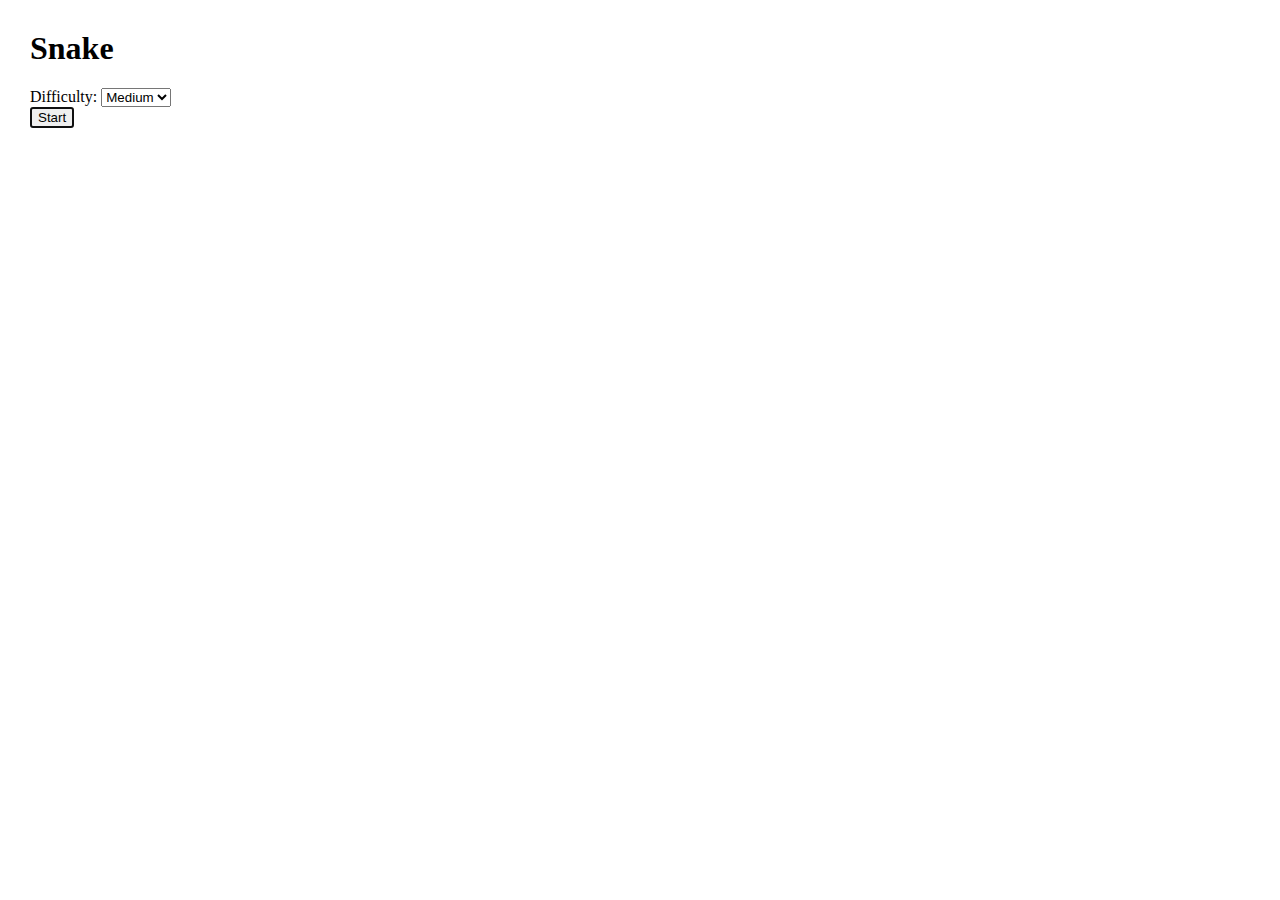
<file: index.html>
﻿<!DOCTYPE html>

<html lang="en">

<head>
    <meta charset="utf-8" />
    <title>PlaySnake</title>

    <!--Style Sheets-->
    <style name="master">
        body {
            margin: 30px 0px 0px 30px;
        }

        #game-board {
            display: inline-block;
            border: 1px solid black;
            padding: 0;
        }

        .game-board-row {
            margin: 0;
            padding: 0;
        }

        .game-board-block {
            margin: 0;
            padding: 0;
            display: inline-block;
            margin: 2px;
        }
    </style>

    <!--jQuery-->
    <script name="jQuery">
        /*! jQuery v3.0.0 | (c) jQuery Foundation | jquery.org/license */
        !function (a, b) { "use strict"; "object" == typeof module && "object" == typeof module.exports ? module.exports = a.document ? b(a, !0) : function (a) { if (!a.document) throw new Error("jQuery requires a window with a document"); return b(a) } : b(a) }("undefined" != typeof window ? window : this, function (a, b) { "use strict"; var c = [], d = a.document, e = Object.getPrototypeOf, f = c.slice, g = c.concat, h = c.push, i = c.indexOf, j = {}, k = j.toString, l = j.hasOwnProperty, m = l.toString, n = m.call(Object), o = {}; function p(a, b) { b = b || d; var c = b.createElement("script"); c.text = a, b.head.appendChild(c).parentNode.removeChild(c) } var q = "3.0.0", r = function (a, b) { return new r.fn.init(a, b) }, s = /^[\s\uFEFF\xA0]+|[\s\uFEFF\xA0]+$/g, t = /^-ms-/, u = /-([a-z])/g, v = function (a, b) { return b.toUpperCase() }; r.fn = r.prototype = { jquery: q, constructor: r, length: 0, toArray: function () { return f.call(this) }, get: function (a) { return null != a ? 0 > a ? this[a + this.length] : this[a] : f.call(this) }, pushStack: function (a) { var b = r.merge(this.constructor(), a); return b.prevObject = this, b }, each: function (a) { return r.each(this, a) }, map: function (a) { return this.pushStack(r.map(this, function (b, c) { return a.call(b, c, b) })) }, slice: function () { return this.pushStack(f.apply(this, arguments)) }, first: function () { return this.eq(0) }, last: function () { return this.eq(-1) }, eq: function (a) { var b = this.length, c = +a + (0 > a ? b : 0); return this.pushStack(c >= 0 && b > c ? [this[c]] : []) }, end: function () { return this.prevObject || this.constructor() }, push: h, sort: c.sort, splice: c.splice }, r.extend = r.fn.extend = function () { var a, b, c, d, e, f, g = arguments[0] || {}, h = 1, i = arguments.length, j = !1; for ("boolean" == typeof g && (j = g, g = arguments[h] || {}, h++), "object" == typeof g || r.isFunction(g) || (g = {}), h === i && (g = this, h--); i > h; h++)if (null != (a = arguments[h])) for (b in a) c = g[b], d = a[b], g !== d && (j && d && (r.isPlainObject(d) || (e = r.isArray(d))) ? (e ? (e = !1, f = c && r.isArray(c) ? c : []) : f = c && r.isPlainObject(c) ? c : {}, g[b] = r.extend(j, f, d)) : void 0 !== d && (g[b] = d)); return g }, r.extend({ expando: "jQuery" + (q + Math.random()).replace(/\D/g, ""), isReady: !0, error: function (a) { throw new Error(a) }, noop: function () { }, isFunction: function (a) { return "function" === r.type(a) }, isArray: Array.isArray, isWindow: function (a) { return null != a && a === a.window }, isNumeric: function (a) { var b = r.type(a); return ("number" === b || "string" === b) && !isNaN(a - parseFloat(a)) }, isPlainObject: function (a) { var b, c; return a && "[object Object]" === k.call(a) ? (b = e(a)) ? (c = l.call(b, "constructor") && b.constructor, "function" == typeof c && m.call(c) === n) : !0 : !1 }, isEmptyObject: function (a) { var b; for (b in a) return !1; return !0 }, type: function (a) { return null == a ? a + "" : "object" == typeof a || "function" == typeof a ? j[k.call(a)] || "object" : typeof a }, globalEval: function (a) { p(a) }, camelCase: function (a) { return a.replace(t, "ms-").replace(u, v) }, nodeName: function (a, b) { return a.nodeName && a.nodeName.toLowerCase() === b.toLowerCase() }, each: function (a, b) { var c, d = 0; if (w(a)) { for (c = a.length; c > d; d++)if (b.call(a[d], d, a[d]) === !1) break } else for (d in a) if (b.call(a[d], d, a[d]) === !1) break; return a }, trim: function (a) { return null == a ? "" : (a + "").replace(s, "") }, makeArray: function (a, b) { var c = b || []; return null != a && (w(Object(a)) ? r.merge(c, "string" == typeof a ? [a] : a) : h.call(c, a)), c }, inArray: function (a, b, c) { return null == b ? -1 : i.call(b, a, c) }, merge: function (a, b) { for (var c = +b.length, d = 0, e = a.length; c > d; d++)a[e++] = b[d]; return a.length = e, a }, grep: function (a, b, c) { for (var d, e = [], f = 0, g = a.length, h = !c; g > f; f++)d = !b(a[f], f), d !== h && e.push(a[f]); return e }, map: function (a, b, c) { var d, e, f = 0, h = []; if (w(a)) for (d = a.length; d > f; f++)e = b(a[f], f, c), null != e && h.push(e); else for (f in a) e = b(a[f], f, c), null != e && h.push(e); return g.apply([], h) }, guid: 1, proxy: function (a, b) { var c, d, e; return "string" == typeof b && (c = a[b], b = a, a = c), r.isFunction(a) ? (d = f.call(arguments, 2), e = function () { return a.apply(b || this, d.concat(f.call(arguments))) }, e.guid = a.guid = a.guid || r.guid++, e) : void 0 }, now: Date.now, support: o }), "function" == typeof Symbol && (r.fn[Symbol.iterator] = c[Symbol.iterator]), r.each("Boolean Number String Function Array Date RegExp Object Error Symbol".split(" "), function (a, b) { j["[object " + b + "]"] = b.toLowerCase() }); function w(a) { var b = !!a && "length" in a && a.length, c = r.type(a); return "function" === c || r.isWindow(a) ? !1 : "array" === c || 0 === b || "number" == typeof b && b > 0 && b - 1 in a } var x = function (a) { var b, c, d, e, f, g, h, i, j, k, l, m, n, o, p, q, r, s, t, u = "sizzle" + 1 * new Date, v = a.document, w = 0, x = 0, y = ha(), z = ha(), A = ha(), B = function (a, b) { return a === b && (l = !0), 0 }, C = {}.hasOwnProperty, D = [], E = D.pop, F = D.push, G = D.push, H = D.slice, I = function (a, b) { for (var c = 0, d = a.length; d > c; c++)if (a[c] === b) return c; return -1 }, J = "checked|selected|async|autofocus|autoplay|controls|defer|disabled|hidden|ismap|loop|multiple|open|readonly|required|scoped", K = "[\\x20\\t\\r\\n\\f]", L = "(?:\\\\.|[\\w-]|[^\x00-\\xa0])+", M = "\\[" + K + "*(" + L + ")(?:" + K + "*([*^$|!~]?=)" + K + "*(?:'((?:\\\\.|[^\\\\'])*)'|\"((?:\\\\.|[^\\\\\"])*)\"|(" + L + "))|)" + K + "*\\]", N = ":(" + L + ")(?:\\((('((?:\\\\.|[^\\\\'])*)'|\"((?:\\\\.|[^\\\\\"])*)\")|((?:\\\\.|[^\\\\()[\\]]|" + M + ")*)|.*)\\)|)", O = new RegExp(K + "+", "g"), P = new RegExp("^" + K + "+|((?:^|[^\\\\])(?:\\\\.)*)" + K + "+$", "g"), Q = new RegExp("^" + K + "*," + K + "*"), R = new RegExp("^" + K + "*([>+~]|" + K + ")" + K + "*"), S = new RegExp("=" + K + "*([^\\]'\"]*?)" + K + "*\\]", "g"), T = new RegExp(N), U = new RegExp("^" + L + "$"), V = { ID: new RegExp("^#(" + L + ")"), CLASS: new RegExp("^\\.(" + L + ")"), TAG: new RegExp("^(" + L + "|[*])"), ATTR: new RegExp("^" + M), PSEUDO: new RegExp("^" + N), CHILD: new RegExp("^:(only|first|last|nth|nth-last)-(child|of-type)(?:\\(" + K + "*(even|odd|(([+-]|)(\\d*)n|)" + K + "*(?:([+-]|)" + K + "*(\\d+)|))" + K + "*\\)|)", "i"), bool: new RegExp("^(?:" + J + ")$", "i"), needsContext: new RegExp("^" + K + "*[>+~]|:(even|odd|eq|gt|lt|nth|first|last)(?:\\(" + K + "*((?:-\\d)?\\d*)" + K + "*\\)|)(?=[^-]|$)", "i") }, W = /^(?:input|select|textarea|button)$/i, X = /^h\d$/i, Y = /^[^{]+\{\s*\[native \w/, Z = /^(?:#([\w-]+)|(\w+)|\.([\w-]+))$/, $ = /[+~]/, _ = new RegExp("\\\\([\\da-f]{1,6}" + K + "?|(" + K + ")|.)", "ig"), aa = function (a, b, c) { var d = "0x" + b - 65536; return d !== d || c ? b : 0 > d ? String.fromCharCode(d + 65536) : String.fromCharCode(d >> 10 | 55296, 1023 & d | 56320) }, ba = /([\0-\x1f\x7f]|^-?\d)|^-$|[^\x80-\uFFFF\w-]/g, ca = function (a, b) { return b ? "\x00" === a ? "\ufffd" : a.slice(0, -1) + "\\" + a.charCodeAt(a.length - 1).toString(16) + " " : "\\" + a }, da = function () { m() }, ea = ta(function (a) { return a.disabled === !0 }, { dir: "parentNode", next: "legend" }); try { G.apply(D = H.call(v.childNodes), v.childNodes), D[v.childNodes.length].nodeType } catch (fa) { G = { apply: D.length ? function (a, b) { F.apply(a, H.call(b)) } : function (a, b) { var c = a.length, d = 0; while (a[c++] = b[d++]); a.length = c - 1 } } } function ga(a, b, d, e) { var f, h, j, k, l, o, r, s = b && b.ownerDocument, w = b ? b.nodeType : 9; if (d = d || [], "string" != typeof a || !a || 1 !== w && 9 !== w && 11 !== w) return d; if (!e && ((b ? b.ownerDocument || b : v) !== n && m(b), b = b || n, p)) { if (11 !== w && (l = Z.exec(a))) if (f = l[1]) { if (9 === w) { if (!(j = b.getElementById(f))) return d; if (j.id === f) return d.push(j), d } else if (s && (j = s.getElementById(f)) && t(b, j) && j.id === f) return d.push(j), d } else { if (l[2]) return G.apply(d, b.getElementsByTagName(a)), d; if ((f = l[3]) && c.getElementsByClassName && b.getElementsByClassName) return G.apply(d, b.getElementsByClassName(f)), d } if (c.qsa && !A[a + " "] && (!q || !q.test(a))) { if (1 !== w) s = b, r = a; else if ("object" !== b.nodeName.toLowerCase()) { (k = b.getAttribute("id")) ? k = k.replace(ba, ca) : b.setAttribute("id", k = u), o = g(a), h = o.length; while (h--) o[h] = "#" + k + " " + sa(o[h]); r = o.join(","), s = $.test(a) && qa(b.parentNode) || b } if (r) try { return G.apply(d, s.querySelectorAll(r)), d } catch (x) { } finally { k === u && b.removeAttribute("id") } } } return i(a.replace(P, "$1"), b, d, e) } function ha() { var a = []; function b(c, e) { return a.push(c + " ") > d.cacheLength && delete b[a.shift()], b[c + " "] = e } return b } function ia(a) { return a[u] = !0, a } function ja(a) { var b = n.createElement("fieldset"); try { return !!a(b) } catch (c) { return !1 } finally { b.parentNode && b.parentNode.removeChild(b), b = null } } function ka(a, b) { var c = a.split("|"), e = c.length; while (e--) d.attrHandle[c[e]] = b } function la(a, b) { var c = b && a, d = c && 1 === a.nodeType && 1 === b.nodeType && a.sourceIndex - b.sourceIndex; if (d) return d; if (c) while (c = c.nextSibling) if (c === b) return -1; return a ? 1 : -1 } function ma(a) { return function (b) { var c = b.nodeName.toLowerCase(); return "input" === c && b.type === a } } function na(a) { return function (b) { var c = b.nodeName.toLowerCase(); return ("input" === c || "button" === c) && b.type === a } } function oa(a) { return function (b) { return "label" in b && b.disabled === a || "form" in b && b.disabled === a || "form" in b && b.disabled === !1 && (b.isDisabled === a || b.isDisabled !== !a && ("label" in b || !ea(b)) !== a) } } function pa(a) { return ia(function (b) { return b = +b, ia(function (c, d) { var e, f = a([], c.length, b), g = f.length; while (g--) c[e = f[g]] && (c[e] = !(d[e] = c[e])) }) }) } function qa(a) { return a && "undefined" != typeof a.getElementsByTagName && a } c = ga.support = {}, f = ga.isXML = function (a) { var b = a && (a.ownerDocument || a).documentElement; return b ? "HTML" !== b.nodeName : !1 }, m = ga.setDocument = function (a) { var b, e, g = a ? a.ownerDocument || a : v; return g !== n && 9 === g.nodeType && g.documentElement ? (n = g, o = n.documentElement, p = !f(n), v !== n && (e = n.defaultView) && e.top !== e && (e.addEventListener ? e.addEventListener("unload", da, !1) : e.attachEvent && e.attachEvent("onunload", da)), c.attributes = ja(function (a) { return a.className = "i", !a.getAttribute("className") }), c.getElementsByTagName = ja(function (a) { return a.appendChild(n.createComment("")), !a.getElementsByTagName("*").length }), c.getElementsByClassName = Y.test(n.getElementsByClassName), c.getById = ja(function (a) { return o.appendChild(a).id = u, !n.getElementsByName || !n.getElementsByName(u).length }), c.getById ? (d.find.ID = function (a, b) { if ("undefined" != typeof b.getElementById && p) { var c = b.getElementById(a); return c ? [c] : [] } }, d.filter.ID = function (a) { var b = a.replace(_, aa); return function (a) { return a.getAttribute("id") === b } }) : (delete d.find.ID, d.filter.ID = function (a) { var b = a.replace(_, aa); return function (a) { var c = "undefined" != typeof a.getAttributeNode && a.getAttributeNode("id"); return c && c.value === b } }), d.find.TAG = c.getElementsByTagName ? function (a, b) { return "undefined" != typeof b.getElementsByTagName ? b.getElementsByTagName(a) : c.qsa ? b.querySelectorAll(a) : void 0 } : function (a, b) { var c, d = [], e = 0, f = b.getElementsByTagName(a); if ("*" === a) { while (c = f[e++]) 1 === c.nodeType && d.push(c); return d } return f }, d.find.CLASS = c.getElementsByClassName && function (a, b) { return "undefined" != typeof b.getElementsByClassName && p ? b.getElementsByClassName(a) : void 0 }, r = [], q = [], (c.qsa = Y.test(n.querySelectorAll)) && (ja(function (a) { o.appendChild(a).innerHTML = "<a id='" + u + "'></a><select id='" + u + "-\r\\' msallowcapture=''><option selected=''></option></select>", a.querySelectorAll("[msallowcapture^='']").length && q.push("[*^$]=" + K + "*(?:''|\"\")"), a.querySelectorAll("[selected]").length || q.push("\\[" + K + "*(?:value|" + J + ")"), a.querySelectorAll("[id~=" + u + "-]").length || q.push("~="), a.querySelectorAll(":checked").length || q.push(":checked"), a.querySelectorAll("a#" + u + "+*").length || q.push(".#.+[+~]") }), ja(function (a) { a.innerHTML = "<a href='' disabled='disabled'></a><select disabled='disabled'><option/></select>"; var b = n.createElement("input"); b.setAttribute("type", "hidden"), a.appendChild(b).setAttribute("name", "D"), a.querySelectorAll("[name=d]").length && q.push("name" + K + "*[*^$|!~]?="), 2 !== a.querySelectorAll(":enabled").length && q.push(":enabled", ":disabled"), o.appendChild(a).disabled = !0, 2 !== a.querySelectorAll(":disabled").length && q.push(":enabled", ":disabled"), a.querySelectorAll("*,:x"), q.push(",.*:") })), (c.matchesSelector = Y.test(s = o.matches || o.webkitMatchesSelector || o.mozMatchesSelector || o.oMatchesSelector || o.msMatchesSelector)) && ja(function (a) { c.disconnectedMatch = s.call(a, "*"), s.call(a, "[s!='']:x"), r.push("!=", N) }), q = q.length && new RegExp(q.join("|")), r = r.length && new RegExp(r.join("|")), b = Y.test(o.compareDocumentPosition), t = b || Y.test(o.contains) ? function (a, b) { var c = 9 === a.nodeType ? a.documentElement : a, d = b && b.parentNode; return a === d || !(!d || 1 !== d.nodeType || !(c.contains ? c.contains(d) : a.compareDocumentPosition && 16 & a.compareDocumentPosition(d))) } : function (a, b) { if (b) while (b = b.parentNode) if (b === a) return !0; return !1 }, B = b ? function (a, b) { if (a === b) return l = !0, 0; var d = !a.compareDocumentPosition - !b.compareDocumentPosition; return d ? d : (d = (a.ownerDocument || a) === (b.ownerDocument || b) ? a.compareDocumentPosition(b) : 1, 1 & d || !c.sortDetached && b.compareDocumentPosition(a) === d ? a === n || a.ownerDocument === v && t(v, a) ? -1 : b === n || b.ownerDocument === v && t(v, b) ? 1 : k ? I(k, a) - I(k, b) : 0 : 4 & d ? -1 : 1) } : function (a, b) { if (a === b) return l = !0, 0; var c, d = 0, e = a.parentNode, f = b.parentNode, g = [a], h = [b]; if (!e || !f) return a === n ? -1 : b === n ? 1 : e ? -1 : f ? 1 : k ? I(k, a) - I(k, b) : 0; if (e === f) return la(a, b); c = a; while (c = c.parentNode) g.unshift(c); c = b; while (c = c.parentNode) h.unshift(c); while (g[d] === h[d]) d++; return d ? la(g[d], h[d]) : g[d] === v ? -1 : h[d] === v ? 1 : 0 }, n) : n }, ga.matches = function (a, b) { return ga(a, null, null, b) }, ga.matchesSelector = function (a, b) { if ((a.ownerDocument || a) !== n && m(a), b = b.replace(S, "='$1']"), c.matchesSelector && p && !A[b + " "] && (!r || !r.test(b)) && (!q || !q.test(b))) try { var d = s.call(a, b); if (d || c.disconnectedMatch || a.document && 11 !== a.document.nodeType) return d } catch (e) { } return ga(b, n, null, [a]).length > 0 }, ga.contains = function (a, b) { return (a.ownerDocument || a) !== n && m(a), t(a, b) }, ga.attr = function (a, b) { (a.ownerDocument || a) !== n && m(a); var e = d.attrHandle[b.toLowerCase()], f = e && C.call(d.attrHandle, b.toLowerCase()) ? e(a, b, !p) : void 0; return void 0 !== f ? f : c.attributes || !p ? a.getAttribute(b) : (f = a.getAttributeNode(b)) && f.specified ? f.value : null }, ga.escape = function (a) { return (a + "").replace(ba, ca) }, ga.error = function (a) { throw new Error("Syntax error, unrecognized expression: " + a) }, ga.uniqueSort = function (a) { var b, d = [], e = 0, f = 0; if (l = !c.detectDuplicates, k = !c.sortStable && a.slice(0), a.sort(B), l) { while (b = a[f++]) b === a[f] && (e = d.push(f)); while (e--) a.splice(d[e], 1) } return k = null, a }, e = ga.getText = function (a) { var b, c = "", d = 0, f = a.nodeType; if (f) { if (1 === f || 9 === f || 11 === f) { if ("string" == typeof a.textContent) return a.textContent; for (a = a.firstChild; a; a = a.nextSibling)c += e(a) } else if (3 === f || 4 === f) return a.nodeValue } else while (b = a[d++]) c += e(b); return c }, d = ga.selectors = { cacheLength: 50, createPseudo: ia, match: V, attrHandle: {}, find: {}, relative: { ">": { dir: "parentNode", first: !0 }, " ": { dir: "parentNode" }, "+": { dir: "previousSibling", first: !0 }, "~": { dir: "previousSibling" } }, preFilter: { ATTR: function (a) { return a[1] = a[1].replace(_, aa), a[3] = (a[3] || a[4] || a[5] || "").replace(_, aa), "~=" === a[2] && (a[3] = " " + a[3] + " "), a.slice(0, 4) }, CHILD: function (a) { return a[1] = a[1].toLowerCase(), "nth" === a[1].slice(0, 3) ? (a[3] || ga.error(a[0]), a[4] = +(a[4] ? a[5] + (a[6] || 1) : 2 * ("even" === a[3] || "odd" === a[3])), a[5] = +(a[7] + a[8] || "odd" === a[3])) : a[3] && ga.error(a[0]), a }, PSEUDO: function (a) { var b, c = !a[6] && a[2]; return V.CHILD.test(a[0]) ? null : (a[3] ? a[2] = a[4] || a[5] || "" : c && T.test(c) && (b = g(c, !0)) && (b = c.indexOf(")", c.length - b) - c.length) && (a[0] = a[0].slice(0, b), a[2] = c.slice(0, b)), a.slice(0, 3)) } }, filter: { TAG: function (a) { var b = a.replace(_, aa).toLowerCase(); return "*" === a ? function () { return !0 } : function (a) { return a.nodeName && a.nodeName.toLowerCase() === b } }, CLASS: function (a) { var b = y[a + " "]; return b || (b = new RegExp("(^|" + K + ")" + a + "(" + K + "|$)")) && y(a, function (a) { return b.test("string" == typeof a.className && a.className || "undefined" != typeof a.getAttribute && a.getAttribute("class") || "") }) }, ATTR: function (a, b, c) { return function (d) { var e = ga.attr(d, a); return null == e ? "!=" === b : b ? (e += "", "=" === b ? e === c : "!=" === b ? e !== c : "^=" === b ? c && 0 === e.indexOf(c) : "*=" === b ? c && e.indexOf(c) > -1 : "$=" === b ? c && e.slice(-c.length) === c : "~=" === b ? (" " + e.replace(O, " ") + " ").indexOf(c) > -1 : "|=" === b ? e === c || e.slice(0, c.length + 1) === c + "-" : !1) : !0 } }, CHILD: function (a, b, c, d, e) { var f = "nth" !== a.slice(0, 3), g = "last" !== a.slice(-4), h = "of-type" === b; return 1 === d && 0 === e ? function (a) { return !!a.parentNode } : function (b, c, i) { var j, k, l, m, n, o, p = f !== g ? "nextSibling" : "previousSibling", q = b.parentNode, r = h && b.nodeName.toLowerCase(), s = !i && !h, t = !1; if (q) { if (f) { while (p) { m = b; while (m = m[p]) if (h ? m.nodeName.toLowerCase() === r : 1 === m.nodeType) return !1; o = p = "only" === a && !o && "nextSibling" } return !0 } if (o = [g ? q.firstChild : q.lastChild], g && s) { m = q, l = m[u] || (m[u] = {}), k = l[m.uniqueID] || (l[m.uniqueID] = {}), j = k[a] || [], n = j[0] === w && j[1], t = n && j[2], m = n && q.childNodes[n]; while (m = ++n && m && m[p] || (t = n = 0) || o.pop()) if (1 === m.nodeType && ++t && m === b) { k[a] = [w, n, t]; break } } else if (s && (m = b, l = m[u] || (m[u] = {}), k = l[m.uniqueID] || (l[m.uniqueID] = {}), j = k[a] || [], n = j[0] === w && j[1], t = n), t === !1) while (m = ++n && m && m[p] || (t = n = 0) || o.pop()) if ((h ? m.nodeName.toLowerCase() === r : 1 === m.nodeType) && ++t && (s && (l = m[u] || (m[u] = {}), k = l[m.uniqueID] || (l[m.uniqueID] = {}), k[a] = [w, t]), m === b)) break; return t -= e, t === d || t % d === 0 && t / d >= 0 } } }, PSEUDO: function (a, b) { var c, e = d.pseudos[a] || d.setFilters[a.toLowerCase()] || ga.error("unsupported pseudo: " + a); return e[u] ? e(b) : e.length > 1 ? (c = [a, a, "", b], d.setFilters.hasOwnProperty(a.toLowerCase()) ? ia(function (a, c) { var d, f = e(a, b), g = f.length; while (g--) d = I(a, f[g]), a[d] = !(c[d] = f[g]) }) : function (a) { return e(a, 0, c) }) : e } }, pseudos: { not: ia(function (a) { var b = [], c = [], d = h(a.replace(P, "$1")); return d[u] ? ia(function (a, b, c, e) { var f, g = d(a, null, e, []), h = a.length; while (h--) (f = g[h]) && (a[h] = !(b[h] = f)) }) : function (a, e, f) { return b[0] = a, d(b, null, f, c), b[0] = null, !c.pop() } }), has: ia(function (a) { return function (b) { return ga(a, b).length > 0 } }), contains: ia(function (a) { return a = a.replace(_, aa), function (b) { return (b.textContent || b.innerText || e(b)).indexOf(a) > -1 } }), lang: ia(function (a) { return U.test(a || "") || ga.error("unsupported lang: " + a), a = a.replace(_, aa).toLowerCase(), function (b) { var c; do if (c = p ? b.lang : b.getAttribute("xml:lang") || b.getAttribute("lang")) return c = c.toLowerCase(), c === a || 0 === c.indexOf(a + "-"); while ((b = b.parentNode) && 1 === b.nodeType); return !1 } }), target: function (b) { var c = a.location && a.location.hash; return c && c.slice(1) === b.id }, root: function (a) { return a === o }, focus: function (a) { return a === n.activeElement && (!n.hasFocus || n.hasFocus()) && !!(a.type || a.href || ~a.tabIndex) }, enabled: oa(!1), disabled: oa(!0), checked: function (a) { var b = a.nodeName.toLowerCase(); return "input" === b && !!a.checked || "option" === b && !!a.selected }, selected: function (a) { return a.parentNode && a.parentNode.selectedIndex, a.selected === !0 }, empty: function (a) { for (a = a.firstChild; a; a = a.nextSibling)if (a.nodeType < 6) return !1; return !0 }, parent: function (a) { return !d.pseudos.empty(a) }, header: function (a) { return X.test(a.nodeName) }, input: function (a) { return W.test(a.nodeName) }, button: function (a) { var b = a.nodeName.toLowerCase(); return "input" === b && "button" === a.type || "button" === b }, text: function (a) { var b; return "input" === a.nodeName.toLowerCase() && "text" === a.type && (null == (b = a.getAttribute("type")) || "text" === b.toLowerCase()) }, first: pa(function () { return [0] }), last: pa(function (a, b) { return [b - 1] }), eq: pa(function (a, b, c) { return [0 > c ? c + b : c] }), even: pa(function (a, b) { for (var c = 0; b > c; c += 2)a.push(c); return a }), odd: pa(function (a, b) { for (var c = 1; b > c; c += 2)a.push(c); return a }), lt: pa(function (a, b, c) { for (var d = 0 > c ? c + b : c; --d >= 0;)a.push(d); return a }), gt: pa(function (a, b, c) { for (var d = 0 > c ? c + b : c; ++d < b;)a.push(d); return a }) } }, d.pseudos.nth = d.pseudos.eq; for (b in { radio: !0, checkbox: !0, file: !0, password: !0, image: !0 }) d.pseudos[b] = ma(b); for (b in { submit: !0, reset: !0 }) d.pseudos[b] = na(b); function ra() { } ra.prototype = d.filters = d.pseudos, d.setFilters = new ra, g = ga.tokenize = function (a, b) { var c, e, f, g, h, i, j, k = z[a + " "]; if (k) return b ? 0 : k.slice(0); h = a, i = [], j = d.preFilter; while (h) { c && !(e = Q.exec(h)) || (e && (h = h.slice(e[0].length) || h), i.push(f = [])), c = !1, (e = R.exec(h)) && (c = e.shift(), f.push({ value: c, type: e[0].replace(P, " ") }), h = h.slice(c.length)); for (g in d.filter) !(e = V[g].exec(h)) || j[g] && !(e = j[g](e)) || (c = e.shift(), f.push({ value: c, type: g, matches: e }), h = h.slice(c.length)); if (!c) break } return b ? h.length : h ? ga.error(a) : z(a, i).slice(0) }; function sa(a) { for (var b = 0, c = a.length, d = ""; c > b; b++)d += a[b].value; return d } function ta(a, b, c) { var d = b.dir, e = b.next, f = e || d, g = c && "parentNode" === f, h = x++; return b.first ? function (b, c, e) { while (b = b[d]) if (1 === b.nodeType || g) return a(b, c, e) } : function (b, c, i) { var j, k, l, m = [w, h]; if (i) { while (b = b[d]) if ((1 === b.nodeType || g) && a(b, c, i)) return !0 } else while (b = b[d]) if (1 === b.nodeType || g) if (l = b[u] || (b[u] = {}), k = l[b.uniqueID] || (l[b.uniqueID] = {}), e && e === b.nodeName.toLowerCase()) b = b[d] || b; else { if ((j = k[f]) && j[0] === w && j[1] === h) return m[2] = j[2]; if (k[f] = m, m[2] = a(b, c, i)) return !0 } } } function ua(a) { return a.length > 1 ? function (b, c, d) { var e = a.length; while (e--) if (!a[e](b, c, d)) return !1; return !0 } : a[0] } function va(a, b, c) { for (var d = 0, e = b.length; e > d; d++)ga(a, b[d], c); return c } function wa(a, b, c, d, e) { for (var f, g = [], h = 0, i = a.length, j = null != b; i > h; h++)(f = a[h]) && (c && !c(f, d, e) || (g.push(f), j && b.push(h))); return g } function xa(a, b, c, d, e, f) { return d && !d[u] && (d = xa(d)), e && !e[u] && (e = xa(e, f)), ia(function (f, g, h, i) { var j, k, l, m = [], n = [], o = g.length, p = f || va(b || "*", h.nodeType ? [h] : h, []), q = !a || !f && b ? p : wa(p, m, a, h, i), r = c ? e || (f ? a : o || d) ? [] : g : q; if (c && c(q, r, h, i), d) { j = wa(r, n), d(j, [], h, i), k = j.length; while (k--) (l = j[k]) && (r[n[k]] = !(q[n[k]] = l)) } if (f) { if (e || a) { if (e) { j = [], k = r.length; while (k--) (l = r[k]) && j.push(q[k] = l); e(null, r = [], j, i) } k = r.length; while (k--) (l = r[k]) && (j = e ? I(f, l) : m[k]) > -1 && (f[j] = !(g[j] = l)) } } else r = wa(r === g ? r.splice(o, r.length) : r), e ? e(null, g, r, i) : G.apply(g, r) }) } function ya(a) { for (var b, c, e, f = a.length, g = d.relative[a[0].type], h = g || d.relative[" "], i = g ? 1 : 0, k = ta(function (a) { return a === b }, h, !0), l = ta(function (a) { return I(b, a) > -1 }, h, !0), m = [function (a, c, d) { var e = !g && (d || c !== j) || ((b = c).nodeType ? k(a, c, d) : l(a, c, d)); return b = null, e }]; f > i; i++)if (c = d.relative[a[i].type]) m = [ta(ua(m), c)]; else { if (c = d.filter[a[i].type].apply(null, a[i].matches), c[u]) { for (e = ++i; f > e; e++)if (d.relative[a[e].type]) break; return xa(i > 1 && ua(m), i > 1 && sa(a.slice(0, i - 1).concat({ value: " " === a[i - 2].type ? "*" : "" })).replace(P, "$1"), c, e > i && ya(a.slice(i, e)), f > e && ya(a = a.slice(e)), f > e && sa(a)) } m.push(c) } return ua(m) } function za(a, b) { var c = b.length > 0, e = a.length > 0, f = function (f, g, h, i, k) { var l, o, q, r = 0, s = "0", t = f && [], u = [], v = j, x = f || e && d.find.TAG("*", k), y = w += null == v ? 1 : Math.random() || .1, z = x.length; for (k && (j = g === n || g || k); s !== z && null != (l = x[s]); s++) { if (e && l) { o = 0, g || l.ownerDocument === n || (m(l), h = !p); while (q = a[o++]) if (q(l, g || n, h)) { i.push(l); break } k && (w = y) } c && ((l = !q && l) && r--, f && t.push(l)) } if (r += s, c && s !== r) { o = 0; while (q = b[o++]) q(t, u, g, h); if (f) { if (r > 0) while (s--) t[s] || u[s] || (u[s] = E.call(i)); u = wa(u) } G.apply(i, u), k && !f && u.length > 0 && r + b.length > 1 && ga.uniqueSort(i) } return k && (w = y, j = v), t }; return c ? ia(f) : f } return h = ga.compile = function (a, b) { var c, d = [], e = [], f = A[a + " "]; if (!f) { b || (b = g(a)), c = b.length; while (c--) f = ya(b[c]), f[u] ? d.push(f) : e.push(f); f = A(a, za(e, d)), f.selector = a } return f }, i = ga.select = function (a, b, e, f) { var i, j, k, l, m, n = "function" == typeof a && a, o = !f && g(a = n.selector || a); if (e = e || [], 1 === o.length) { if (j = o[0] = o[0].slice(0), j.length > 2 && "ID" === (k = j[0]).type && c.getById && 9 === b.nodeType && p && d.relative[j[1].type]) { if (b = (d.find.ID(k.matches[0].replace(_, aa), b) || [])[0], !b) return e; n && (b = b.parentNode), a = a.slice(j.shift().value.length) } i = V.needsContext.test(a) ? 0 : j.length; while (i--) { if (k = j[i], d.relative[l = k.type]) break; if ((m = d.find[l]) && (f = m(k.matches[0].replace(_, aa), $.test(j[0].type) && qa(b.parentNode) || b))) { if (j.splice(i, 1), a = f.length && sa(j), !a) return G.apply(e, f), e; break } } } return (n || h(a, o))(f, b, !p, e, !b || $.test(a) && qa(b.parentNode) || b), e }, c.sortStable = u.split("").sort(B).join("") === u, c.detectDuplicates = !!l, m(), c.sortDetached = ja(function (a) { return 1 & a.compareDocumentPosition(n.createElement("fieldset")) }), ja(function (a) { return a.innerHTML = "<a href='#'></a>", "#" === a.firstChild.getAttribute("href") }) || ka("type|href|height|width", function (a, b, c) { return c ? void 0 : a.getAttribute(b, "type" === b.toLowerCase() ? 1 : 2) }), c.attributes && ja(function (a) { return a.innerHTML = "<input/>", a.firstChild.setAttribute("value", ""), "" === a.firstChild.getAttribute("value") }) || ka("value", function (a, b, c) { return c || "input" !== a.nodeName.toLowerCase() ? void 0 : a.defaultValue }), ja(function (a) { return null == a.getAttribute("disabled") }) || ka(J, function (a, b, c) { var d; return c ? void 0 : a[b] === !0 ? b.toLowerCase() : (d = a.getAttributeNode(b)) && d.specified ? d.value : null }), ga }(a); r.find = x, r.expr = x.selectors, r.expr[":"] = r.expr.pseudos, r.uniqueSort = r.unique = x.uniqueSort, r.text = x.getText, r.isXMLDoc = x.isXML, r.contains = x.contains, r.escapeSelector = x.escape; var y = function (a, b, c) { var d = [], e = void 0 !== c; while ((a = a[b]) && 9 !== a.nodeType) if (1 === a.nodeType) { if (e && r(a).is(c)) break; d.push(a) } return d }, z = function (a, b) { for (var c = []; a; a = a.nextSibling)1 === a.nodeType && a !== b && c.push(a); return c }, A = r.expr.match.needsContext, B = /^<([a-z][^\/\0>:\x20\t\r\n\f]*)[\x20\t\r\n\f]*\/?>(?:<\/\1>|)$/i, C = /^.[^:#\[\.,]*$/; function D(a, b, c) { if (r.isFunction(b)) return r.grep(a, function (a, d) { return !!b.call(a, d, a) !== c }); if (b.nodeType) return r.grep(a, function (a) { return a === b !== c }); if ("string" == typeof b) { if (C.test(b)) return r.filter(b, a, c); b = r.filter(b, a) } return r.grep(a, function (a) { return i.call(b, a) > -1 !== c && 1 === a.nodeType }) } r.filter = function (a, b, c) { var d = b[0]; return c && (a = ":not(" + a + ")"), 1 === b.length && 1 === d.nodeType ? r.find.matchesSelector(d, a) ? [d] : [] : r.find.matches(a, r.grep(b, function (a) { return 1 === a.nodeType })) }, r.fn.extend({ find: function (a) { var b, c, d = this.length, e = this; if ("string" != typeof a) return this.pushStack(r(a).filter(function () { for (b = 0; d > b; b++)if (r.contains(e[b], this)) return !0 })); for (c = this.pushStack([]), b = 0; d > b; b++)r.find(a, e[b], c); return d > 1 ? r.uniqueSort(c) : c }, filter: function (a) { return this.pushStack(D(this, a || [], !1)) }, not: function (a) { return this.pushStack(D(this, a || [], !0)) }, is: function (a) { return !!D(this, "string" == typeof a && A.test(a) ? r(a) : a || [], !1).length } }); var E, F = /^(?:\s*(<[\w\W]+>)[^>]*|#([\w-]+))$/, G = r.fn.init = function (a, b, c) { var e, f; if (!a) return this; if (c = c || E, "string" == typeof a) { if (e = "<" === a[0] && ">" === a[a.length - 1] && a.length >= 3 ? [null, a, null] : F.exec(a), !e || !e[1] && b) return !b || b.jquery ? (b || c).find(a) : this.constructor(b).find(a); if (e[1]) { if (b = b instanceof r ? b[0] : b, r.merge(this, r.parseHTML(e[1], b && b.nodeType ? b.ownerDocument || b : d, !0)), B.test(e[1]) && r.isPlainObject(b)) for (e in b) r.isFunction(this[e]) ? this[e](b[e]) : this.attr(e, b[e]); return this } return f = d.getElementById(e[2]), f && (this[0] = f, this.length = 1), this } return a.nodeType ? (this[0] = a, this.length = 1, this) : r.isFunction(a) ? void 0 !== c.ready ? c.ready(a) : a(r) : r.makeArray(a, this) }; G.prototype = r.fn, E = r(d); var H = /^(?:parents|prev(?:Until|All))/, I = { children: !0, contents: !0, next: !0, prev: !0 }; r.fn.extend({ has: function (a) { var b = r(a, this), c = b.length; return this.filter(function () { for (var a = 0; c > a; a++)if (r.contains(this, b[a])) return !0 }) }, closest: function (a, b) { var c, d = 0, e = this.length, f = [], g = "string" != typeof a && r(a); if (!A.test(a)) for (; e > d; d++)for (c = this[d]; c && c !== b; c = c.parentNode)if (c.nodeType < 11 && (g ? g.index(c) > -1 : 1 === c.nodeType && r.find.matchesSelector(c, a))) { f.push(c); break } return this.pushStack(f.length > 1 ? r.uniqueSort(f) : f) }, index: function (a) { return a ? "string" == typeof a ? i.call(r(a), this[0]) : i.call(this, a.jquery ? a[0] : a) : this[0] && this[0].parentNode ? this.first().prevAll().length : -1 }, add: function (a, b) { return this.pushStack(r.uniqueSort(r.merge(this.get(), r(a, b)))) }, addBack: function (a) { return this.add(null == a ? this.prevObject : this.prevObject.filter(a)) } }); function J(a, b) { while ((a = a[b]) && 1 !== a.nodeType); return a } r.each({ parent: function (a) { var b = a.parentNode; return b && 11 !== b.nodeType ? b : null }, parents: function (a) { return y(a, "parentNode") }, parentsUntil: function (a, b, c) { return y(a, "parentNode", c) }, next: function (a) { return J(a, "nextSibling") }, prev: function (a) { return J(a, "previousSibling") }, nextAll: function (a) { return y(a, "nextSibling") }, prevAll: function (a) { return y(a, "previousSibling") }, nextUntil: function (a, b, c) { return y(a, "nextSibling", c) }, prevUntil: function (a, b, c) { return y(a, "previousSibling", c) }, siblings: function (a) { return z((a.parentNode || {}).firstChild, a) }, children: function (a) { return z(a.firstChild) }, contents: function (a) { return a.contentDocument || r.merge([], a.childNodes) } }, function (a, b) { r.fn[a] = function (c, d) { var e = r.map(this, b, c); return "Until" !== a.slice(-5) && (d = c), d && "string" == typeof d && (e = r.filter(d, e)), this.length > 1 && (I[a] || r.uniqueSort(e), H.test(a) && e.reverse()), this.pushStack(e) } }); var K = /\S+/g; function L(a) { var b = {}; return r.each(a.match(K) || [], function (a, c) { b[c] = !0 }), b } r.Callbacks = function (a) { a = "string" == typeof a ? L(a) : r.extend({}, a); var b, c, d, e, f = [], g = [], h = -1, i = function () { for (e = a.once, d = b = !0; g.length; h = -1) { c = g.shift(); while (++h < f.length) f[h].apply(c[0], c[1]) === !1 && a.stopOnFalse && (h = f.length, c = !1) } a.memory || (c = !1), b = !1, e && (f = c ? [] : "") }, j = { add: function () { return f && (c && !b && (h = f.length - 1, g.push(c)), function d(b) { r.each(b, function (b, c) { r.isFunction(c) ? a.unique && j.has(c) || f.push(c) : c && c.length && "string" !== r.type(c) && d(c) }) }(arguments), c && !b && i()), this }, remove: function () { return r.each(arguments, function (a, b) { var c; while ((c = r.inArray(b, f, c)) > -1) f.splice(c, 1), h >= c && h-- }), this }, has: function (a) { return a ? r.inArray(a, f) > -1 : f.length > 0 }, empty: function () { return f && (f = []), this }, disable: function () { return e = g = [], f = c = "", this }, disabled: function () { return !f }, lock: function () { return e = g = [], c || b || (f = c = ""), this }, locked: function () { return !!e }, fireWith: function (a, c) { return e || (c = c || [], c = [a, c.slice ? c.slice() : c], g.push(c), b || i()), this }, fire: function () { return j.fireWith(this, arguments), this }, fired: function () { return !!d } }; return j }; function M(a) { return a } function N(a) { throw a } function O(a, b, c) { var d; try { a && r.isFunction(d = a.promise) ? d.call(a).done(b).fail(c) : a && r.isFunction(d = a.then) ? d.call(a, b, c) : b.call(void 0, a) } catch (a) { c.call(void 0, a) } } r.extend({ Deferred: function (b) { var c = [["notify", "progress", r.Callbacks("memory"), r.Callbacks("memory"), 2], ["resolve", "done", r.Callbacks("once memory"), r.Callbacks("once memory"), 0, "resolved"], ["reject", "fail", r.Callbacks("once memory"), r.Callbacks("once memory"), 1, "rejected"]], d = "pending", e = { state: function () { return d }, always: function () { return f.done(arguments).fail(arguments), this }, "catch": function (a) { return e.then(null, a) }, pipe: function () { var a = arguments; return r.Deferred(function (b) { r.each(c, function (c, d) { var e = r.isFunction(a[d[4]]) && a[d[4]]; f[d[1]](function () { var a = e && e.apply(this, arguments); a && r.isFunction(a.promise) ? a.promise().progress(b.notify).done(b.resolve).fail(b.reject) : b[d[0] + "With"](this, e ? [a] : arguments) }) }), a = null }).promise() }, then: function (b, d, e) { var f = 0; function g(b, c, d, e) { return function () { var h = this, i = arguments, j = function () { var a, j; if (!(f > b)) { if (a = d.apply(h, i), a === c.promise()) throw new TypeError("Thenable self-resolution"); j = a && ("object" == typeof a || "function" == typeof a) && a.then, r.isFunction(j) ? e ? j.call(a, g(f, c, M, e), g(f, c, N, e)) : (f++, j.call(a, g(f, c, M, e), g(f, c, N, e), g(f, c, M, c.notifyWith))) : (d !== M && (h = void 0, i = [a]), (e || c.resolveWith)(h, i)) } }, k = e ? j : function () { try { j() } catch (a) { r.Deferred.exceptionHook && r.Deferred.exceptionHook(a, k.stackTrace), b + 1 >= f && (d !== N && (h = void 0, i = [a]), c.rejectWith(h, i)) } }; b ? k() : (r.Deferred.getStackHook && (k.stackTrace = r.Deferred.getStackHook()), a.setTimeout(k)) } } return r.Deferred(function (a) { c[0][3].add(g(0, a, r.isFunction(e) ? e : M, a.notifyWith)), c[1][3].add(g(0, a, r.isFunction(b) ? b : M)), c[2][3].add(g(0, a, r.isFunction(d) ? d : N)) }).promise() }, promise: function (a) { return null != a ? r.extend(a, e) : e } }, f = {}; return r.each(c, function (a, b) { var g = b[2], h = b[5]; e[b[1]] = g.add, h && g.add(function () { d = h }, c[3 - a][2].disable, c[0][2].lock), g.add(b[3].fire), f[b[0]] = function () { return f[b[0] + "With"](this === f ? void 0 : this, arguments), this }, f[b[0] + "With"] = g.fireWith }), e.promise(f), b && b.call(f, f), f }, when: function (a) { var b = arguments.length, c = b, d = Array(c), e = f.call(arguments), g = r.Deferred(), h = function (a) { return function (c) { d[a] = this, e[a] = arguments.length > 1 ? f.call(arguments) : c, --b || g.resolveWith(d, e) } }; if (1 >= b && (O(a, g.done(h(c)).resolve, g.reject), "pending" === g.state() || r.isFunction(e[c] && e[c].then))) return g.then(); while (c--) O(e[c], h(c), g.reject); return g.promise() } }); var P = /^(Eval|Internal|Range|Reference|Syntax|Type|URI)Error$/; r.Deferred.exceptionHook = function (b, c) { a.console && a.console.warn && b && P.test(b.name) && a.console.warn("jQuery.Deferred exception: " + b.message, b.stack, c) }; var Q = r.Deferred(); r.fn.ready = function (a) { return Q.then(a), this }, r.extend({ isReady: !1, readyWait: 1, holdReady: function (a) { a ? r.readyWait++ : r.ready(!0) }, ready: function (a) { (a === !0 ? --r.readyWait : r.isReady) || (r.isReady = !0, a !== !0 && --r.readyWait > 0 || Q.resolveWith(d, [r])) } }), r.ready.then = Q.then; function R() { d.removeEventListener("DOMContentLoaded", R), a.removeEventListener("load", R), r.ready() } "complete" === d.readyState || "loading" !== d.readyState && !d.documentElement.doScroll ? a.setTimeout(r.ready) : (d.addEventListener("DOMContentLoaded", R), a.addEventListener("load", R)); var S = function (a, b, c, d, e, f, g) { var h = 0, i = a.length, j = null == c; if ("object" === r.type(c)) { e = !0; for (h in c) S(a, b, h, c[h], !0, f, g) } else if (void 0 !== d && (e = !0, r.isFunction(d) || (g = !0), j && (g ? (b.call(a, d), b = null) : (j = b, b = function (a, b, c) { return j.call(r(a), c) })), b)) for (; i > h; h++)b(a[h], c, g ? d : d.call(a[h], h, b(a[h], c))); return e ? a : j ? b.call(a) : i ? b(a[0], c) : f }, T = function (a) { return 1 === a.nodeType || 9 === a.nodeType || !+a.nodeType }; function U() { this.expando = r.expando + U.uid++ } U.uid = 1, U.prototype = { cache: function (a) { var b = a[this.expando]; return b || (b = {}, T(a) && (a.nodeType ? a[this.expando] = b : Object.defineProperty(a, this.expando, { value: b, configurable: !0 }))), b }, set: function (a, b, c) { var d, e = this.cache(a); if ("string" == typeof b) e[r.camelCase(b)] = c; else for (d in b) e[r.camelCase(d)] = b[d]; return e }, get: function (a, b) { return void 0 === b ? this.cache(a) : a[this.expando] && a[this.expando][r.camelCase(b)] }, access: function (a, b, c) { return void 0 === b || b && "string" == typeof b && void 0 === c ? this.get(a, b) : (this.set(a, b, c), void 0 !== c ? c : b) }, remove: function (a, b) { var c, d = a[this.expando]; if (void 0 !== d) { if (void 0 !== b) { r.isArray(b) ? b = b.map(r.camelCase) : (b = r.camelCase(b), b = b in d ? [b] : b.match(K) || []), c = b.length; while (c--) delete d[b[c]] } (void 0 === b || r.isEmptyObject(d)) && (a.nodeType ? a[this.expando] = void 0 : delete a[this.expando]) } }, hasData: function (a) { var b = a[this.expando]; return void 0 !== b && !r.isEmptyObject(b) } }; var V = new U, W = new U, X = /^(?:\{[\w\W]*\}|\[[\w\W]*\])$/, Y = /[A-Z]/g; function Z(a, b, c) { var d; if (void 0 === c && 1 === a.nodeType) if (d = "data-" + b.replace(Y, "-$&").toLowerCase(), c = a.getAttribute(d), "string" == typeof c) { try { c = "true" === c ? !0 : "false" === c ? !1 : "null" === c ? null : +c + "" === c ? +c : X.test(c) ? JSON.parse(c) : c } catch (e) { } W.set(a, b, c) } else c = void 0; return c } r.extend({ hasData: function (a) { return W.hasData(a) || V.hasData(a) }, data: function (a, b, c) { return W.access(a, b, c) }, removeData: function (a, b) { W.remove(a, b) }, _data: function (a, b, c) { return V.access(a, b, c) }, _removeData: function (a, b) { V.remove(a, b) } }), r.fn.extend({ data: function (a, b) { var c, d, e, f = this[0], g = f && f.attributes; if (void 0 === a) { if (this.length && (e = W.get(f), 1 === f.nodeType && !V.get(f, "hasDataAttrs"))) { c = g.length; while (c--) g[c] && (d = g[c].name, 0 === d.indexOf("data-") && (d = r.camelCase(d.slice(5)), Z(f, d, e[d]))); V.set(f, "hasDataAttrs", !0) } return e } return "object" == typeof a ? this.each(function () { W.set(this, a) }) : S(this, function (b) { var c; if (f && void 0 === b) { if (c = W.get(f, a), void 0 !== c) return c; if (c = Z(f, a), void 0 !== c) return c } else this.each(function () { W.set(this, a, b) }) }, null, b, arguments.length > 1, null, !0) }, removeData: function (a) { return this.each(function () { W.remove(this, a) }) } }), r.extend({ queue: function (a, b, c) { var d; return a ? (b = (b || "fx") + "queue", d = V.get(a, b), c && (!d || r.isArray(c) ? d = V.access(a, b, r.makeArray(c)) : d.push(c)), d || []) : void 0 }, dequeue: function (a, b) { b = b || "fx"; var c = r.queue(a, b), d = c.length, e = c.shift(), f = r._queueHooks(a, b), g = function () { r.dequeue(a, b) }; "inprogress" === e && (e = c.shift(), d--), e && ("fx" === b && c.unshift("inprogress"), delete f.stop, e.call(a, g, f)), !d && f && f.empty.fire() }, _queueHooks: function (a, b) { var c = b + "queueHooks"; return V.get(a, c) || V.access(a, c, { empty: r.Callbacks("once memory").add(function () { V.remove(a, [b + "queue", c]) }) }) } }), r.fn.extend({ queue: function (a, b) { var c = 2; return "string" != typeof a && (b = a, a = "fx", c--), arguments.length < c ? r.queue(this[0], a) : void 0 === b ? this : this.each(function () { var c = r.queue(this, a, b); r._queueHooks(this, a), "fx" === a && "inprogress" !== c[0] && r.dequeue(this, a) }) }, dequeue: function (a) { return this.each(function () { r.dequeue(this, a) }) }, clearQueue: function (a) { return this.queue(a || "fx", []) }, promise: function (a, b) { var c, d = 1, e = r.Deferred(), f = this, g = this.length, h = function () { --d || e.resolveWith(f, [f]) }; "string" != typeof a && (b = a, a = void 0), a = a || "fx"; while (g--) c = V.get(f[g], a + "queueHooks"), c && c.empty && (d++, c.empty.add(h)); return h(), e.promise(b) } }); var $ = /[+-]?(?:\d*\.|)\d+(?:[eE][+-]?\d+|)/.source, _ = new RegExp("^(?:([+-])=|)(" + $ + ")([a-z%]*)$", "i"), aa = ["Top", "Right", "Bottom", "Left"], ba = function (a, b) { return a = b || a, "none" === a.style.display || "" === a.style.display && r.contains(a.ownerDocument, a) && "none" === r.css(a, "display") }, ca = function (a, b, c, d) { var e, f, g = {}; for (f in b) g[f] = a.style[f], a.style[f] = b[f]; e = c.apply(a, d || []); for (f in b) a.style[f] = g[f]; return e }; function da(a, b, c, d) { var e, f = 1, g = 20, h = d ? function () { return d.cur() } : function () { return r.css(a, b, "") }, i = h(), j = c && c[3] || (r.cssNumber[b] ? "" : "px"), k = (r.cssNumber[b] || "px" !== j && +i) && _.exec(r.css(a, b)); if (k && k[3] !== j) { j = j || k[3], c = c || [], k = +i || 1; do f = f || ".5", k /= f, r.style(a, b, k + j); while (f !== (f = h() / i) && 1 !== f && --g) } return c && (k = +k || +i || 0, e = c[1] ? k + (c[1] + 1) * c[2] : +c[2], d && (d.unit = j, d.start = k, d.end = e)), e } var ea = {}; function fa(a) { var b, c = a.ownerDocument, d = a.nodeName, e = ea[d]; return e ? e : (b = c.body.appendChild(c.createElement(d)), e = r.css(b, "display"), b.parentNode.removeChild(b), "none" === e && (e = "block"), ea[d] = e, e) } function ga(a, b) { for (var c, d, e = [], f = 0, g = a.length; g > f; f++)d = a[f], d.style && (c = d.style.display, b ? ("none" === c && (e[f] = V.get(d, "display") || null, e[f] || (d.style.display = "")), "" === d.style.display && ba(d) && (e[f] = fa(d))) : "none" !== c && (e[f] = "none", V.set(d, "display", c))); for (f = 0; g > f; f++)null != e[f] && (a[f].style.display = e[f]); return a } r.fn.extend({ show: function () { return ga(this, !0) }, hide: function () { return ga(this) }, toggle: function (a) { return "boolean" == typeof a ? a ? this.show() : this.hide() : this.each(function () { ba(this) ? r(this).show() : r(this).hide() }) } }); var ha = /^(?:checkbox|radio)$/i, ia = /<([a-z][^\/\0>\x20\t\r\n\f]+)/i, ja = /^$|\/(?:java|ecma)script/i, ka = { option: [1, "<select multiple='multiple'>", "</select>"], thead: [1, "<table>", "</table>"], col: [2, "<table><colgroup>", "</colgroup></table>"], tr: [2, "<table><tbody>", "</tbody></table>"], td: [3, "<table><tbody><tr>", "</tr></tbody></table>"], _default: [0, "", ""] }; ka.optgroup = ka.option, ka.tbody = ka.tfoot = ka.colgroup = ka.caption = ka.thead, ka.th = ka.td; function la(a, b) { var c = "undefined" != typeof a.getElementsByTagName ? a.getElementsByTagName(b || "*") : "undefined" != typeof a.querySelectorAll ? a.querySelectorAll(b || "*") : []; return void 0 === b || b && r.nodeName(a, b) ? r.merge([a], c) : c } function ma(a, b) { for (var c = 0, d = a.length; d > c; c++)V.set(a[c], "globalEval", !b || V.get(b[c], "globalEval")) } var na = /<|&#?\w+;/; function oa(a, b, c, d, e) { for (var f, g, h, i, j, k, l = b.createDocumentFragment(), m = [], n = 0, o = a.length; o > n; n++)if (f = a[n], f || 0 === f) if ("object" === r.type(f)) r.merge(m, f.nodeType ? [f] : f); else if (na.test(f)) { g = g || l.appendChild(b.createElement("div")), h = (ia.exec(f) || ["", ""])[1].toLowerCase(), i = ka[h] || ka._default, g.innerHTML = i[1] + r.htmlPrefilter(f) + i[2], k = i[0]; while (k--) g = g.lastChild; r.merge(m, g.childNodes), g = l.firstChild, g.textContent = "" } else m.push(b.createTextNode(f)); l.textContent = "", n = 0; while (f = m[n++]) if (d && r.inArray(f, d) > -1) e && e.push(f); else if (j = r.contains(f.ownerDocument, f), g = la(l.appendChild(f), "script"), j && ma(g), c) { k = 0; while (f = g[k++]) ja.test(f.type || "") && c.push(f) } return l } !function () { var a = d.createDocumentFragment(), b = a.appendChild(d.createElement("div")), c = d.createElement("input"); c.setAttribute("type", "radio"), c.setAttribute("checked", "checked"), c.setAttribute("name", "t"), b.appendChild(c), o.checkClone = b.cloneNode(!0).cloneNode(!0).lastChild.checked, b.innerHTML = "<textarea>x</textarea>", o.noCloneChecked = !!b.cloneNode(!0).lastChild.defaultValue }(); var pa = d.documentElement, qa = /^key/, ra = /^(?:mouse|pointer|contextmenu|drag|drop)|click/, sa = /^([^.]*)(?:\.(.+)|)/; function ta() { return !0 } function ua() { return !1 } function va() { try { return d.activeElement } catch (a) { } } function wa(a, b, c, d, e, f) { var g, h; if ("object" == typeof b) { "string" != typeof c && (d = d || c, c = void 0); for (h in b) wa(a, h, c, d, b[h], f); return a } if (null == d && null == e ? (e = c, d = c = void 0) : null == e && ("string" == typeof c ? (e = d, d = void 0) : (e = d, d = c, c = void 0)), e === !1) e = ua; else if (!e) return a; return 1 === f && (g = e, e = function (a) { return r().off(a), g.apply(this, arguments) }, e.guid = g.guid || (g.guid = r.guid++)), a.each(function () { r.event.add(this, b, e, d, c) }) } r.event = { global: {}, add: function (a, b, c, d, e) { var f, g, h, i, j, k, l, m, n, o, p, q = V.get(a); if (q) { c.handler && (f = c, c = f.handler, e = f.selector), e && r.find.matchesSelector(pa, e), c.guid || (c.guid = r.guid++), (i = q.events) || (i = q.events = {}), (g = q.handle) || (g = q.handle = function (b) { return "undefined" != typeof r && r.event.triggered !== b.type ? r.event.dispatch.apply(a, arguments) : void 0 }), b = (b || "").match(K) || [""], j = b.length; while (j--) h = sa.exec(b[j]) || [], n = p = h[1], o = (h[2] || "").split(".").sort(), n && (l = r.event.special[n] || {}, n = (e ? l.delegateType : l.bindType) || n, l = r.event.special[n] || {}, k = r.extend({ type: n, origType: p, data: d, handler: c, guid: c.guid, selector: e, needsContext: e && r.expr.match.needsContext.test(e), namespace: o.join(".") }, f), (m = i[n]) || (m = i[n] = [], m.delegateCount = 0, l.setup && l.setup.call(a, d, o, g) !== !1 || a.addEventListener && a.addEventListener(n, g)), l.add && (l.add.call(a, k), k.handler.guid || (k.handler.guid = c.guid)), e ? m.splice(m.delegateCount++, 0, k) : m.push(k), r.event.global[n] = !0) } }, remove: function (a, b, c, d, e) { var f, g, h, i, j, k, l, m, n, o, p, q = V.hasData(a) && V.get(a); if (q && (i = q.events)) { b = (b || "").match(K) || [""], j = b.length; while (j--) if (h = sa.exec(b[j]) || [], n = p = h[1], o = (h[2] || "").split(".").sort(), n) { l = r.event.special[n] || {}, n = (d ? l.delegateType : l.bindType) || n, m = i[n] || [], h = h[2] && new RegExp("(^|\\.)" + o.join("\\.(?:.*\\.|)") + "(\\.|$)"), g = f = m.length; while (f--) k = m[f], !e && p !== k.origType || c && c.guid !== k.guid || h && !h.test(k.namespace) || d && d !== k.selector && ("**" !== d || !k.selector) || (m.splice(f, 1), k.selector && m.delegateCount--, l.remove && l.remove.call(a, k)); g && !m.length && (l.teardown && l.teardown.call(a, o, q.handle) !== !1 || r.removeEvent(a, n, q.handle), delete i[n]) } else for (n in i) r.event.remove(a, n + b[j], c, d, !0); r.isEmptyObject(i) && V.remove(a, "handle events") } }, dispatch: function (a) { var b = r.event.fix(a), c, d, e, f, g, h, i = new Array(arguments.length), j = (V.get(this, "events") || {})[b.type] || [], k = r.event.special[b.type] || {}; for (i[0] = b, c = 1; c < arguments.length; c++)i[c] = arguments[c]; if (b.delegateTarget = this, !k.preDispatch || k.preDispatch.call(this, b) !== !1) { h = r.event.handlers.call(this, b, j), c = 0; while ((f = h[c++]) && !b.isPropagationStopped()) { b.currentTarget = f.elem, d = 0; while ((g = f.handlers[d++]) && !b.isImmediatePropagationStopped()) b.rnamespace && !b.rnamespace.test(g.namespace) || (b.handleObj = g, b.data = g.data, e = ((r.event.special[g.origType] || {}).handle || g.handler).apply(f.elem, i), void 0 !== e && (b.result = e) === !1 && (b.preventDefault(), b.stopPropagation())) } return k.postDispatch && k.postDispatch.call(this, b), b.result } }, handlers: function (a, b) { var c, d, e, f, g = [], h = b.delegateCount, i = a.target; if (h && i.nodeType && ("click" !== a.type || isNaN(a.button) || a.button < 1)) for (; i !== this; i = i.parentNode || this)if (1 === i.nodeType && (i.disabled !== !0 || "click" !== a.type)) { for (d = [], c = 0; h > c; c++)f = b[c], e = f.selector + " ", void 0 === d[e] && (d[e] = f.needsContext ? r(e, this).index(i) > -1 : r.find(e, this, null, [i]).length), d[e] && d.push(f); d.length && g.push({ elem: i, handlers: d }) } return h < b.length && g.push({ elem: this, handlers: b.slice(h) }), g }, addProp: function (a, b) { Object.defineProperty(r.Event.prototype, a, { enumerable: !0, configurable: !0, get: r.isFunction(b) ? function () { return this.originalEvent ? b(this.originalEvent) : void 0 } : function () { return this.originalEvent ? this.originalEvent[a] : void 0 }, set: function (b) { Object.defineProperty(this, a, { enumerable: !0, configurable: !0, writable: !0, value: b }) } }) }, fix: function (a) { return a[r.expando] ? a : new r.Event(a) }, special: { load: { noBubble: !0 }, focus: { trigger: function () { return this !== va() && this.focus ? (this.focus(), !1) : void 0 }, delegateType: "focusin" }, blur: { trigger: function () { return this === va() && this.blur ? (this.blur(), !1) : void 0 }, delegateType: "focusout" }, click: { trigger: function () { return "checkbox" === this.type && this.click && r.nodeName(this, "input") ? (this.click(), !1) : void 0 }, _default: function (a) { return r.nodeName(a.target, "a") } }, beforeunload: { postDispatch: function (a) { void 0 !== a.result && a.originalEvent && (a.originalEvent.returnValue = a.result) } } } }, r.removeEvent = function (a, b, c) { a.removeEventListener && a.removeEventListener(b, c) }, r.Event = function (a, b) { return this instanceof r.Event ? (a && a.type ? (this.originalEvent = a, this.type = a.type, this.isDefaultPrevented = a.defaultPrevented || void 0 === a.defaultPrevented && a.returnValue === !1 ? ta : ua, this.target = a.target && 3 === a.target.nodeType ? a.target.parentNode : a.target, this.currentTarget = a.currentTarget, this.relatedTarget = a.relatedTarget) : this.type = a, b && r.extend(this, b), this.timeStamp = a && a.timeStamp || r.now(), void (this[r.expando] = !0)) : new r.Event(a, b) }, r.Event.prototype = { constructor: r.Event, isDefaultPrevented: ua, isPropagationStopped: ua, isImmediatePropagationStopped: ua, isSimulated: !1, preventDefault: function () { var a = this.originalEvent; this.isDefaultPrevented = ta, a && !this.isSimulated && a.preventDefault() }, stopPropagation: function () { var a = this.originalEvent; this.isPropagationStopped = ta, a && !this.isSimulated && a.stopPropagation() }, stopImmediatePropagation: function () { var a = this.originalEvent; this.isImmediatePropagationStopped = ta, a && !this.isSimulated && a.stopImmediatePropagation(), this.stopPropagation() } }, r.each({ altKey: !0, bubbles: !0, cancelable: !0, changedTouches: !0, ctrlKey: !0, detail: !0, eventPhase: !0, metaKey: !0, pageX: !0, pageY: !0, shiftKey: !0, view: !0, "char": !0, charCode: !0, key: !0, keyCode: !0, button: !0, buttons: !0, clientX: !0, clientY: !0, offsetX: !0, offsetY: !0, pointerId: !0, pointerType: !0, screenX: !0, screenY: !0, targetTouches: !0, toElement: !0, touches: !0, which: function (a) { var b = a.button; return null == a.which && qa.test(a.type) ? null != a.charCode ? a.charCode : a.keyCode : !a.which && void 0 !== b && ra.test(a.type) ? 1 & b ? 1 : 2 & b ? 3 : 4 & b ? 2 : 0 : a.which } }, r.event.addProp), r.each({ mouseenter: "mouseover", mouseleave: "mouseout", pointerenter: "pointerover", pointerleave: "pointerout" }, function (a, b) { r.event.special[a] = { delegateType: b, bindType: b, handle: function (a) { var c, d = this, e = a.relatedTarget, f = a.handleObj; return e && (e === d || r.contains(d, e)) || (a.type = f.origType, c = f.handler.apply(this, arguments), a.type = b), c } } }), r.fn.extend({ on: function (a, b, c, d) { return wa(this, a, b, c, d) }, one: function (a, b, c, d) { return wa(this, a, b, c, d, 1) }, off: function (a, b, c) { var d, e; if (a && a.preventDefault && a.handleObj) return d = a.handleObj, r(a.delegateTarget).off(d.namespace ? d.origType + "." + d.namespace : d.origType, d.selector, d.handler), this; if ("object" == typeof a) { for (e in a) this.off(e, b, a[e]); return this } return b !== !1 && "function" != typeof b || (c = b, b = void 0), c === !1 && (c = ua), this.each(function () { r.event.remove(this, a, c, b) }) } }); var xa = /<(?!area|br|col|embed|hr|img|input|link|meta|param)(([a-z][^\/\0>\x20\t\r\n\f]*)[^>]*)\/>/gi, ya = /<script|<style|<link/i, za = /checked\s*(?:[^=]|=\s*.checked.)/i, Aa = /^true\/(.*)/, Ba = /^\s*<!(?:\[CDATA\[|--)|(?:\]\]|--)>\s*$/g; function Ca(a, b) { return r.nodeName(a, "table") && r.nodeName(11 !== b.nodeType ? b : b.firstChild, "tr") ? a.getElementsByTagName("tbody")[0] || a : a } function Da(a) { return a.type = (null !== a.getAttribute("type")) + "/" + a.type, a } function Ea(a) { var b = Aa.exec(a.type); return b ? a.type = b[1] : a.removeAttribute("type"), a } function Fa(a, b) { var c, d, e, f, g, h, i, j; if (1 === b.nodeType) { if (V.hasData(a) && (f = V.access(a), g = V.set(b, f), j = f.events)) { delete g.handle, g.events = {}; for (e in j) for (c = 0, d = j[e].length; d > c; c++)r.event.add(b, e, j[e][c]) } W.hasData(a) && (h = W.access(a), i = r.extend({}, h), W.set(b, i)) } } function Ga(a, b) { var c = b.nodeName.toLowerCase(); "input" === c && ha.test(a.type) ? b.checked = a.checked : "input" !== c && "textarea" !== c || (b.defaultValue = a.defaultValue) } function Ha(a, b, c, d) { b = g.apply([], b); var e, f, h, i, j, k, l = 0, m = a.length, n = m - 1, q = b[0], s = r.isFunction(q); if (s || m > 1 && "string" == typeof q && !o.checkClone && za.test(q)) return a.each(function (e) { var f = a.eq(e); s && (b[0] = q.call(this, e, f.html())), Ha(f, b, c, d) }); if (m && (e = oa(b, a[0].ownerDocument, !1, a, d), f = e.firstChild, 1 === e.childNodes.length && (e = f), f || d)) { for (h = r.map(la(e, "script"), Da), i = h.length; m > l; l++)j = e, l !== n && (j = r.clone(j, !0, !0), i && r.merge(h, la(j, "script"))), c.call(a[l], j, l); if (i) for (k = h[h.length - 1].ownerDocument, r.map(h, Ea), l = 0; i > l; l++)j = h[l], ja.test(j.type || "") && !V.access(j, "globalEval") && r.contains(k, j) && (j.src ? r._evalUrl && r._evalUrl(j.src) : p(j.textContent.replace(Ba, ""), k)) } return a } function Ia(a, b, c) { for (var d, e = b ? r.filter(b, a) : a, f = 0; null != (d = e[f]); f++)c || 1 !== d.nodeType || r.cleanData(la(d)), d.parentNode && (c && r.contains(d.ownerDocument, d) && ma(la(d, "script")), d.parentNode.removeChild(d)); return a } r.extend({ htmlPrefilter: function (a) { return a.replace(xa, "<$1></$2>") }, clone: function (a, b, c) { var d, e, f, g, h = a.cloneNode(!0), i = r.contains(a.ownerDocument, a); if (!(o.noCloneChecked || 1 !== a.nodeType && 11 !== a.nodeType || r.isXMLDoc(a))) for (g = la(h), f = la(a), d = 0, e = f.length; e > d; d++)Ga(f[d], g[d]); if (b) if (c) for (f = f || la(a), g = g || la(h), d = 0, e = f.length; e > d; d++)Fa(f[d], g[d]); else Fa(a, h); return g = la(h, "script"), g.length > 0 && ma(g, !i && la(a, "script")), h }, cleanData: function (a) { for (var b, c, d, e = r.event.special, f = 0; void 0 !== (c = a[f]); f++)if (T(c)) { if (b = c[V.expando]) { if (b.events) for (d in b.events) e[d] ? r.event.remove(c, d) : r.removeEvent(c, d, b.handle); c[V.expando] = void 0 } c[W.expando] && (c[W.expando] = void 0) } } }), r.fn.extend({ detach: function (a) { return Ia(this, a, !0) }, remove: function (a) { return Ia(this, a) }, text: function (a) { return S(this, function (a) { return void 0 === a ? r.text(this) : this.empty().each(function () { 1 !== this.nodeType && 11 !== this.nodeType && 9 !== this.nodeType || (this.textContent = a) }) }, null, a, arguments.length) }, append: function () { return Ha(this, arguments, function (a) { if (1 === this.nodeType || 11 === this.nodeType || 9 === this.nodeType) { var b = Ca(this, a); b.appendChild(a) } }) }, prepend: function () { return Ha(this, arguments, function (a) { if (1 === this.nodeType || 11 === this.nodeType || 9 === this.nodeType) { var b = Ca(this, a); b.insertBefore(a, b.firstChild) } }) }, before: function () { return Ha(this, arguments, function (a) { this.parentNode && this.parentNode.insertBefore(a, this) }) }, after: function () { return Ha(this, arguments, function (a) { this.parentNode && this.parentNode.insertBefore(a, this.nextSibling) }) }, empty: function () { for (var a, b = 0; null != (a = this[b]); b++)1 === a.nodeType && (r.cleanData(la(a, !1)), a.textContent = ""); return this }, clone: function (a, b) { return a = null == a ? !1 : a, b = null == b ? a : b, this.map(function () { return r.clone(this, a, b) }) }, html: function (a) { return S(this, function (a) { var b = this[0] || {}, c = 0, d = this.length; if (void 0 === a && 1 === b.nodeType) return b.innerHTML; if ("string" == typeof a && !ya.test(a) && !ka[(ia.exec(a) || ["", ""])[1].toLowerCase()]) { a = r.htmlPrefilter(a); try { for (; d > c; c++)b = this[c] || {}, 1 === b.nodeType && (r.cleanData(la(b, !1)), b.innerHTML = a); b = 0 } catch (e) { } } b && this.empty().append(a) }, null, a, arguments.length) }, replaceWith: function () { var a = []; return Ha(this, arguments, function (b) { var c = this.parentNode; r.inArray(this, a) < 0 && (r.cleanData(la(this)), c && c.replaceChild(b, this)) }, a) } }), r.each({ appendTo: "append", prependTo: "prepend", insertBefore: "before", insertAfter: "after", replaceAll: "replaceWith" }, function (a, b) { r.fn[a] = function (a) { for (var c, d = [], e = r(a), f = e.length - 1, g = 0; f >= g; g++)c = g === f ? this : this.clone(!0), r(e[g])[b](c), h.apply(d, c.get()); return this.pushStack(d) } }); var Ja = /^margin/, Ka = new RegExp("^(" + $ + ")(?!px)[a-z%]+$", "i"), La = function (b) { var c = b.ownerDocument.defaultView; return c && c.opener || (c = a), c.getComputedStyle(b) }; !function () { function b() { if (i) { i.style.cssText = "box-sizing:border-box;position:relative;display:block;margin:auto;border:1px;padding:1px;top:1%;width:50%", i.innerHTML = "", pa.appendChild(h); var b = a.getComputedStyle(i); c = "1%" !== b.top, g = "2px" === b.marginLeft, e = "4px" === b.width, i.style.marginRight = "50%", f = "4px" === b.marginRight, pa.removeChild(h), i = null } } var c, e, f, g, h = d.createElement("div"), i = d.createElement("div"); i.style && (i.style.backgroundClip = "content-box", i.cloneNode(!0).style.backgroundClip = "", o.clearCloneStyle = "content-box" === i.style.backgroundClip, h.style.cssText = "border:0;width:8px;height:0;top:0;left:-9999px;padding:0;margin-top:1px;position:absolute", h.appendChild(i), r.extend(o, { pixelPosition: function () { return b(), c }, boxSizingReliable: function () { return b(), e }, pixelMarginRight: function () { return b(), f }, reliableMarginLeft: function () { return b(), g } })) }(); function Ma(a, b, c) { var d, e, f, g, h = a.style; return c = c || La(a), c && (g = c.getPropertyValue(b) || c[b], "" !== g || r.contains(a.ownerDocument, a) || (g = r.style(a, b)), !o.pixelMarginRight() && Ka.test(g) && Ja.test(b) && (d = h.width, e = h.minWidth, f = h.maxWidth, h.minWidth = h.maxWidth = h.width = g, g = c.width, h.width = d, h.minWidth = e, h.maxWidth = f)), void 0 !== g ? g + "" : g } function Na(a, b) { return { get: function () { return a() ? void delete this.get : (this.get = b).apply(this, arguments) } } } var Oa = /^(none|table(?!-c[ea]).+)/, Pa = { position: "absolute", visibility: "hidden", display: "block" }, Qa = { letterSpacing: "0", fontWeight: "400" }, Ra = ["Webkit", "Moz", "ms"], Sa = d.createElement("div").style; function Ta(a) { if (a in Sa) return a; var b = a[0].toUpperCase() + a.slice(1), c = Ra.length; while (c--) if (a = Ra[c] + b, a in Sa) return a } function Ua(a, b, c) { var d = _.exec(b); return d ? Math.max(0, d[2] - (c || 0)) + (d[3] || "px") : b } function Va(a, b, c, d, e) { for (var f = c === (d ? "border" : "content") ? 4 : "width" === b ? 1 : 0, g = 0; 4 > f; f += 2)"margin" === c && (g += r.css(a, c + aa[f], !0, e)), d ? ("content" === c && (g -= r.css(a, "padding" + aa[f], !0, e)), "margin" !== c && (g -= r.css(a, "border" + aa[f] + "Width", !0, e))) : (g += r.css(a, "padding" + aa[f], !0, e), "padding" !== c && (g += r.css(a, "border" + aa[f] + "Width", !0, e))); return g } function Wa(a, b, c) { var d, e = !0, f = La(a), g = "border-box" === r.css(a, "boxSizing", !1, f); if (a.getClientRects().length && (d = a.getBoundingClientRect()[b]), 0 >= d || null == d) { if (d = Ma(a, b, f), (0 > d || null == d) && (d = a.style[b]), Ka.test(d)) return d; e = g && (o.boxSizingReliable() || d === a.style[b]), d = parseFloat(d) || 0 } return d + Va(a, b, c || (g ? "border" : "content"), e, f) + "px" } r.extend({ cssHooks: { opacity: { get: function (a, b) { if (b) { var c = Ma(a, "opacity"); return "" === c ? "1" : c } } } }, cssNumber: { animationIterationCount: !0, columnCount: !0, fillOpacity: !0, flexGrow: !0, flexShrink: !0, fontWeight: !0, lineHeight: !0, opacity: !0, order: !0, orphans: !0, widows: !0, zIndex: !0, zoom: !0 }, cssProps: { "float": "cssFloat" }, style: function (a, b, c, d) { if (a && 3 !== a.nodeType && 8 !== a.nodeType && a.style) { var e, f, g, h = r.camelCase(b), i = a.style; return b = r.cssProps[h] || (r.cssProps[h] = Ta(h) || h), g = r.cssHooks[b] || r.cssHooks[h], void 0 === c ? g && "get" in g && void 0 !== (e = g.get(a, !1, d)) ? e : i[b] : (f = typeof c, "string" === f && (e = _.exec(c)) && e[1] && (c = da(a, b, e), f = "number"), null != c && c === c && ("number" === f && (c += e && e[3] || (r.cssNumber[h] ? "" : "px")), o.clearCloneStyle || "" !== c || 0 !== b.indexOf("background") || (i[b] = "inherit"), g && "set" in g && void 0 === (c = g.set(a, c, d)) || (i[b] = c)), void 0) } }, css: function (a, b, c, d) { var e, f, g, h = r.camelCase(b); return b = r.cssProps[h] || (r.cssProps[h] = Ta(h) || h), g = r.cssHooks[b] || r.cssHooks[h], g && "get" in g && (e = g.get(a, !0, c)), void 0 === e && (e = Ma(a, b, d)), "normal" === e && b in Qa && (e = Qa[b]), "" === c || c ? (f = parseFloat(e), c === !0 || isFinite(f) ? f || 0 : e) : e } }), r.each(["height", "width"], function (a, b) { r.cssHooks[b] = { get: function (a, c, d) { return c ? !Oa.test(r.css(a, "display")) || a.getClientRects().length && a.getBoundingClientRect().width ? Wa(a, b, d) : ca(a, Pa, function () { return Wa(a, b, d) }) : void 0 }, set: function (a, c, d) { var e, f = d && La(a), g = d && Va(a, b, d, "border-box" === r.css(a, "boxSizing", !1, f), f); return g && (e = _.exec(c)) && "px" !== (e[3] || "px") && (a.style[b] = c, c = r.css(a, b)), Ua(a, c, g) } } }), r.cssHooks.marginLeft = Na(o.reliableMarginLeft, function (a, b) { return b ? (parseFloat(Ma(a, "marginLeft")) || a.getBoundingClientRect().left - ca(a, { marginLeft: 0 }, function () { return a.getBoundingClientRect().left })) + "px" : void 0 }), r.each({ margin: "", padding: "", border: "Width" }, function (a, b) { r.cssHooks[a + b] = { expand: function (c) { for (var d = 0, e = {}, f = "string" == typeof c ? c.split(" ") : [c]; 4 > d; d++)e[a + aa[d] + b] = f[d] || f[d - 2] || f[0]; return e } }, Ja.test(a) || (r.cssHooks[a + b].set = Ua) }), r.fn.extend({ css: function (a, b) { return S(this, function (a, b, c) { var d, e, f = {}, g = 0; if (r.isArray(b)) { for (d = La(a), e = b.length; e > g; g++)f[b[g]] = r.css(a, b[g], !1, d); return f } return void 0 !== c ? r.style(a, b, c) : r.css(a, b) }, a, b, arguments.length > 1) } }); function Xa(a, b, c, d, e) { return new Xa.prototype.init(a, b, c, d, e) } r.Tween = Xa, Xa.prototype = { constructor: Xa, init: function (a, b, c, d, e, f) { this.elem = a, this.prop = c, this.easing = e || r.easing._default, this.options = b, this.start = this.now = this.cur(), this.end = d, this.unit = f || (r.cssNumber[c] ? "" : "px") }, cur: function () { var a = Xa.propHooks[this.prop]; return a && a.get ? a.get(this) : Xa.propHooks._default.get(this) }, run: function (a) { var b, c = Xa.propHooks[this.prop]; return this.options.duration ? this.pos = b = r.easing[this.easing](a, this.options.duration * a, 0, 1, this.options.duration) : this.pos = b = a, this.now = (this.end - this.start) * b + this.start, this.options.step && this.options.step.call(this.elem, this.now, this), c && c.set ? c.set(this) : Xa.propHooks._default.set(this), this } }, Xa.prototype.init.prototype = Xa.prototype, Xa.propHooks = { _default: { get: function (a) { var b; return 1 !== a.elem.nodeType || null != a.elem[a.prop] && null == a.elem.style[a.prop] ? a.elem[a.prop] : (b = r.css(a.elem, a.prop, ""), b && "auto" !== b ? b : 0) }, set: function (a) { r.fx.step[a.prop] ? r.fx.step[a.prop](a) : 1 !== a.elem.nodeType || null == a.elem.style[r.cssProps[a.prop]] && !r.cssHooks[a.prop] ? a.elem[a.prop] = a.now : r.style(a.elem, a.prop, a.now + a.unit) } } }, Xa.propHooks.scrollTop = Xa.propHooks.scrollLeft = { set: function (a) { a.elem.nodeType && a.elem.parentNode && (a.elem[a.prop] = a.now) } }, r.easing = { linear: function (a) { return a }, swing: function (a) { return .5 - Math.cos(a * Math.PI) / 2 }, _default: "swing" }, r.fx = Xa.prototype.init, r.fx.step = {}; var Ya, Za, $a = /^(?:toggle|show|hide)$/, _a = /queueHooks$/; function ab() { Za && (a.requestAnimationFrame(ab), r.fx.tick()) } function bb() { return a.setTimeout(function () { Ya = void 0 }), Ya = r.now() } function cb(a, b) { var c, d = 0, e = { height: a }; for (b = b ? 1 : 0; 4 > d; d += 2 - b)c = aa[d], e["margin" + c] = e["padding" + c] = a; return b && (e.opacity = e.width = a), e } function db(a, b, c) { for (var d, e = (gb.tweeners[b] || []).concat(gb.tweeners["*"]), f = 0, g = e.length; g > f; f++)if (d = e[f].call(c, b, a)) return d } function eb(a, b, c) { var d, e, f, g, h, i, j, k, l = "width" in b || "height" in b, m = this, n = {}, o = a.style, p = a.nodeType && ba(a), q = V.get(a, "fxshow"); c.queue || (g = r._queueHooks(a, "fx"), null == g.unqueued && (g.unqueued = 0, h = g.empty.fire, g.empty.fire = function () { g.unqueued || h() }), g.unqueued++, m.always(function () { m.always(function () { g.unqueued--, r.queue(a, "fx").length || g.empty.fire() }) })); for (d in b) if (e = b[d], $a.test(e)) { if (delete b[d], f = f || "toggle" === e, e === (p ? "hide" : "show")) { if ("show" !== e || !q || void 0 === q[d]) continue; p = !0 } n[d] = q && q[d] || r.style(a, d) } if (i = !r.isEmptyObject(b), i || !r.isEmptyObject(n)) { l && 1 === a.nodeType && (c.overflow = [o.overflow, o.overflowX, o.overflowY], j = q && q.display, null == j && (j = V.get(a, "display")), k = r.css(a, "display"), "none" === k && (j ? k = j : (ga([a], !0), j = a.style.display || j, k = r.css(a, "display"), ga([a]))), ("inline" === k || "inline-block" === k && null != j) && "none" === r.css(a, "float") && (i || (m.done(function () { o.display = j }), null == j && (k = o.display, j = "none" === k ? "" : k)), o.display = "inline-block")), c.overflow && (o.overflow = "hidden", m.always(function () { o.overflow = c.overflow[0], o.overflowX = c.overflow[1], o.overflowY = c.overflow[2] })), i = !1; for (d in n) i || (q ? "hidden" in q && (p = q.hidden) : q = V.access(a, "fxshow", { display: j }), f && (q.hidden = !p), p && ga([a], !0), m.done(function () { p || ga([a]), V.remove(a, "fxshow"); for (d in n) r.style(a, d, n[d]) })), i = db(p ? q[d] : 0, d, m), d in q || (q[d] = i.start, p && (i.end = i.start, i.start = 0)) } } function fb(a, b) { var c, d, e, f, g; for (c in a) if (d = r.camelCase(c), e = b[d], f = a[c], r.isArray(f) && (e = f[1], f = a[c] = f[0]), c !== d && (a[d] = f, delete a[c]), g = r.cssHooks[d], g && "expand" in g) { f = g.expand(f), delete a[d]; for (c in f) c in a || (a[c] = f[c], b[c] = e) } else b[d] = e } function gb(a, b, c) { var d, e, f = 0, g = gb.prefilters.length, h = r.Deferred().always(function () { delete i.elem }), i = function () { if (e) return !1; for (var b = Ya || bb(), c = Math.max(0, j.startTime + j.duration - b), d = c / j.duration || 0, f = 1 - d, g = 0, i = j.tweens.length; i > g; g++)j.tweens[g].run(f); return h.notifyWith(a, [j, f, c]), 1 > f && i ? c : (h.resolveWith(a, [j]), !1) }, j = h.promise({ elem: a, props: r.extend({}, b), opts: r.extend(!0, { specialEasing: {}, easing: r.easing._default }, c), originalProperties: b, originalOptions: c, startTime: Ya || bb(), duration: c.duration, tweens: [], createTween: function (b, c) { var d = r.Tween(a, j.opts, b, c, j.opts.specialEasing[b] || j.opts.easing); return j.tweens.push(d), d }, stop: function (b) { var c = 0, d = b ? j.tweens.length : 0; if (e) return this; for (e = !0; d > c; c++)j.tweens[c].run(1); return b ? (h.notifyWith(a, [j, 1, 0]), h.resolveWith(a, [j, b])) : h.rejectWith(a, [j, b]), this } }), k = j.props; for (fb(k, j.opts.specialEasing); g > f; f++)if (d = gb.prefilters[f].call(j, a, k, j.opts)) return r.isFunction(d.stop) && (r._queueHooks(j.elem, j.opts.queue).stop = r.proxy(d.stop, d)), d; return r.map(k, db, j), r.isFunction(j.opts.start) && j.opts.start.call(a, j), r.fx.timer(r.extend(i, { elem: a, anim: j, queue: j.opts.queue })), j.progress(j.opts.progress).done(j.opts.done, j.opts.complete).fail(j.opts.fail).always(j.opts.always) } r.Animation = r.extend(gb, { tweeners: { "*": [function (a, b) { var c = this.createTween(a, b); return da(c.elem, a, _.exec(b), c), c }] }, tweener: function (a, b) { r.isFunction(a) ? (b = a, a = ["*"]) : a = a.match(K); for (var c, d = 0, e = a.length; e > d; d++)c = a[d], gb.tweeners[c] = gb.tweeners[c] || [], gb.tweeners[c].unshift(b) }, prefilters: [eb], prefilter: function (a, b) { b ? gb.prefilters.unshift(a) : gb.prefilters.push(a) } }), r.speed = function (a, b, c) { var e = a && "object" == typeof a ? r.extend({}, a) : { complete: c || !c && b || r.isFunction(a) && a, duration: a, easing: c && b || b && !r.isFunction(b) && b }; return r.fx.off || d.hidden ? e.duration = 0 : e.duration = "number" == typeof e.duration ? e.duration : e.duration in r.fx.speeds ? r.fx.speeds[e.duration] : r.fx.speeds._default, null != e.queue && e.queue !== !0 || (e.queue = "fx"), e.old = e.complete, e.complete = function () { r.isFunction(e.old) && e.old.call(this), e.queue && r.dequeue(this, e.queue) }, e }, r.fn.extend({ fadeTo: function (a, b, c, d) { return this.filter(ba).css("opacity", 0).show().end().animate({ opacity: b }, a, c, d) }, animate: function (a, b, c, d) { var e = r.isEmptyObject(a), f = r.speed(b, c, d), g = function () { var b = gb(this, r.extend({}, a), f); (e || V.get(this, "finish")) && b.stop(!0) }; return g.finish = g, e || f.queue === !1 ? this.each(g) : this.queue(f.queue, g) }, stop: function (a, b, c) { var d = function (a) { var b = a.stop; delete a.stop, b(c) }; return "string" != typeof a && (c = b, b = a, a = void 0), b && a !== !1 && this.queue(a || "fx", []), this.each(function () { var b = !0, e = null != a && a + "queueHooks", f = r.timers, g = V.get(this); if (e) g[e] && g[e].stop && d(g[e]); else for (e in g) g[e] && g[e].stop && _a.test(e) && d(g[e]); for (e = f.length; e--;)f[e].elem !== this || null != a && f[e].queue !== a || (f[e].anim.stop(c), b = !1, f.splice(e, 1)); !b && c || r.dequeue(this, a) }) }, finish: function (a) { return a !== !1 && (a = a || "fx"), this.each(function () { var b, c = V.get(this), d = c[a + "queue"], e = c[a + "queueHooks"], f = r.timers, g = d ? d.length : 0; for (c.finish = !0, r.queue(this, a, []), e && e.stop && e.stop.call(this, !0), b = f.length; b--;)f[b].elem === this && f[b].queue === a && (f[b].anim.stop(!0), f.splice(b, 1)); for (b = 0; g > b; b++)d[b] && d[b].finish && d[b].finish.call(this); delete c.finish }) } }), r.each(["toggle", "show", "hide"], function (a, b) { var c = r.fn[b]; r.fn[b] = function (a, d, e) { return null == a || "boolean" == typeof a ? c.apply(this, arguments) : this.animate(cb(b, !0), a, d, e) } }), r.each({ slideDown: cb("show"), slideUp: cb("hide"), slideToggle: cb("toggle"), fadeIn: { opacity: "show" }, fadeOut: { opacity: "hide" }, fadeToggle: { opacity: "toggle" } }, function (a, b) { r.fn[a] = function (a, c, d) { return this.animate(b, a, c, d) } }), r.timers = [], r.fx.tick = function () { var a, b = 0, c = r.timers; for (Ya = r.now(); b < c.length; b++)a = c[b], a() || c[b] !== a || c.splice(b--, 1); c.length || r.fx.stop(), Ya = void 0 }, r.fx.timer = function (a) { r.timers.push(a), a() ? r.fx.start() : r.timers.pop() }, r.fx.interval = 13, r.fx.start = function () { Za || (Za = a.requestAnimationFrame ? a.requestAnimationFrame(ab) : a.setInterval(r.fx.tick, r.fx.interval)) }, r.fx.stop = function () { a.cancelAnimationFrame ? a.cancelAnimationFrame(Za) : a.clearInterval(Za), Za = null }, r.fx.speeds = { slow: 600, fast: 200, _default: 400 }, r.fn.delay = function (b, c) { return b = r.fx ? r.fx.speeds[b] || b : b, c = c || "fx", this.queue(c, function (c, d) { var e = a.setTimeout(c, b); d.stop = function () { a.clearTimeout(e) } }) }, function () { var a = d.createElement("input"), b = d.createElement("select"), c = b.appendChild(d.createElement("option")); a.type = "checkbox", o.checkOn = "" !== a.value, o.optSelected = c.selected, a = d.createElement("input"), a.value = "t", a.type = "radio", o.radioValue = "t" === a.value }(); var hb, ib = r.expr.attrHandle; r.fn.extend({ attr: function (a, b) { return S(this, r.attr, a, b, arguments.length > 1) }, removeAttr: function (a) { return this.each(function () { r.removeAttr(this, a) }) } }), r.extend({ attr: function (a, b, c) { var d, e, f = a.nodeType; if (3 !== f && 8 !== f && 2 !== f) return "undefined" == typeof a.getAttribute ? r.prop(a, b, c) : (1 === f && r.isXMLDoc(a) || (e = r.attrHooks[b.toLowerCase()] || (r.expr.match.bool.test(b) ? hb : void 0)), void 0 !== c ? null === c ? void r.removeAttr(a, b) : e && "set" in e && void 0 !== (d = e.set(a, c, b)) ? d : (a.setAttribute(b, c + ""), c) : e && "get" in e && null !== (d = e.get(a, b)) ? d : (d = r.find.attr(a, b), null == d ? void 0 : d)) }, attrHooks: { type: { set: function (a, b) { if (!o.radioValue && "radio" === b && r.nodeName(a, "input")) { var c = a.value; return a.setAttribute("type", b), c && (a.value = c), b } } } }, removeAttr: function (a, b) { var c, d = 0, e = b && b.match(K); if (e && 1 === a.nodeType) while (c = e[d++]) a.removeAttribute(c); } }), hb = { set: function (a, b, c) { return b === !1 ? r.removeAttr(a, c) : a.setAttribute(c, c), c } }, r.each(r.expr.match.bool.source.match(/\w+/g), function (a, b) { var c = ib[b] || r.find.attr; ib[b] = function (a, b, d) { var e, f, g = b.toLowerCase(); return d || (f = ib[g], ib[g] = e, e = null != c(a, b, d) ? g : null, ib[g] = f), e } }); var jb = /^(?:input|select|textarea|button)$/i, kb = /^(?:a|area)$/i; r.fn.extend({ prop: function (a, b) { return S(this, r.prop, a, b, arguments.length > 1) }, removeProp: function (a) { return this.each(function () { delete this[r.propFix[a] || a] }) } }), r.extend({ prop: function (a, b, c) { var d, e, f = a.nodeType; if (3 !== f && 8 !== f && 2 !== f) return 1 === f && r.isXMLDoc(a) || (b = r.propFix[b] || b, e = r.propHooks[b]), void 0 !== c ? e && "set" in e && void 0 !== (d = e.set(a, c, b)) ? d : a[b] = c : e && "get" in e && null !== (d = e.get(a, b)) ? d : a[b] }, propHooks: { tabIndex: { get: function (a) { var b = r.find.attr(a, "tabindex"); return b ? parseInt(b, 10) : jb.test(a.nodeName) || kb.test(a.nodeName) && a.href ? 0 : -1 } } }, propFix: { "for": "htmlFor", "class": "className" } }), o.optSelected || (r.propHooks.selected = { get: function (a) { var b = a.parentNode; return b && b.parentNode && b.parentNode.selectedIndex, null }, set: function (a) { var b = a.parentNode; b && (b.selectedIndex, b.parentNode && b.parentNode.selectedIndex) } }), r.each(["tabIndex", "readOnly", "maxLength", "cellSpacing", "cellPadding", "rowSpan", "colSpan", "useMap", "frameBorder", "contentEditable"], function () { r.propFix[this.toLowerCase()] = this }); var lb = /[\t\r\n\f]/g; function mb(a) { return a.getAttribute && a.getAttribute("class") || "" } r.fn.extend({ addClass: function (a) { var b, c, d, e, f, g, h, i = 0; if (r.isFunction(a)) return this.each(function (b) { r(this).addClass(a.call(this, b, mb(this))) }); if ("string" == typeof a && a) { b = a.match(K) || []; while (c = this[i++]) if (e = mb(c), d = 1 === c.nodeType && (" " + e + " ").replace(lb, " ")) { g = 0; while (f = b[g++]) d.indexOf(" " + f + " ") < 0 && (d += f + " "); h = r.trim(d), e !== h && c.setAttribute("class", h) } } return this }, removeClass: function (a) { var b, c, d, e, f, g, h, i = 0; if (r.isFunction(a)) return this.each(function (b) { r(this).removeClass(a.call(this, b, mb(this))) }); if (!arguments.length) return this.attr("class", ""); if ("string" == typeof a && a) { b = a.match(K) || []; while (c = this[i++]) if (e = mb(c), d = 1 === c.nodeType && (" " + e + " ").replace(lb, " ")) { g = 0; while (f = b[g++]) while (d.indexOf(" " + f + " ") > -1) d = d.replace(" " + f + " ", " "); h = r.trim(d), e !== h && c.setAttribute("class", h) } } return this }, toggleClass: function (a, b) { var c = typeof a; return "boolean" == typeof b && "string" === c ? b ? this.addClass(a) : this.removeClass(a) : r.isFunction(a) ? this.each(function (c) { r(this).toggleClass(a.call(this, c, mb(this), b), b) }) : this.each(function () { var b, d, e, f; if ("string" === c) { d = 0, e = r(this), f = a.match(K) || []; while (b = f[d++]) e.hasClass(b) ? e.removeClass(b) : e.addClass(b) } else void 0 !== a && "boolean" !== c || (b = mb(this), b && V.set(this, "__className__", b), this.setAttribute && this.setAttribute("class", b || a === !1 ? "" : V.get(this, "__className__") || "")) }) }, hasClass: function (a) { var b, c, d = 0; b = " " + a + " "; while (c = this[d++]) if (1 === c.nodeType && (" " + mb(c) + " ").replace(lb, " ").indexOf(b) > -1) return !0; return !1 } }); var nb = /\r/g, ob = /[\x20\t\r\n\f]+/g; r.fn.extend({ val: function (a) { var b, c, d, e = this[0]; { if (arguments.length) return d = r.isFunction(a), this.each(function (c) { var e; 1 === this.nodeType && (e = d ? a.call(this, c, r(this).val()) : a, null == e ? e = "" : "number" == typeof e ? e += "" : r.isArray(e) && (e = r.map(e, function (a) { return null == a ? "" : a + "" })), b = r.valHooks[this.type] || r.valHooks[this.nodeName.toLowerCase()], b && "set" in b && void 0 !== b.set(this, e, "value") || (this.value = e)) }); if (e) return b = r.valHooks[e.type] || r.valHooks[e.nodeName.toLowerCase()], b && "get" in b && void 0 !== (c = b.get(e, "value")) ? c : (c = e.value, "string" == typeof c ? c.replace(nb, "") : null == c ? "" : c) } } }), r.extend({ valHooks: { option: { get: function (a) { var b = r.find.attr(a, "value"); return null != b ? b : r.trim(r.text(a)).replace(ob, " ") } }, select: { get: function (a) { for (var b, c, d = a.options, e = a.selectedIndex, f = "select-one" === a.type, g = f ? null : [], h = f ? e + 1 : d.length, i = 0 > e ? h : f ? e : 0; h > i; i++)if (c = d[i], (c.selected || i === e) && !c.disabled && (!c.parentNode.disabled || !r.nodeName(c.parentNode, "optgroup"))) { if (b = r(c).val(), f) return b; g.push(b) } return g }, set: function (a, b) { var c, d, e = a.options, f = r.makeArray(b), g = e.length; while (g--) d = e[g], (d.selected = r.inArray(r.valHooks.option.get(d), f) > -1) && (c = !0); return c || (a.selectedIndex = -1), f } } } }), r.each(["radio", "checkbox"], function () { r.valHooks[this] = { set: function (a, b) { return r.isArray(b) ? a.checked = r.inArray(r(a).val(), b) > -1 : void 0 } }, o.checkOn || (r.valHooks[this].get = function (a) { return null === a.getAttribute("value") ? "on" : a.value }) }); var pb = /^(?:focusinfocus|focusoutblur)$/; r.extend(r.event, { trigger: function (b, c, e, f) { var g, h, i, j, k, m, n, o = [e || d], p = l.call(b, "type") ? b.type : b, q = l.call(b, "namespace") ? b.namespace.split(".") : []; if (h = i = e = e || d, 3 !== e.nodeType && 8 !== e.nodeType && !pb.test(p + r.event.triggered) && (p.indexOf(".") > -1 && (q = p.split("."), p = q.shift(), q.sort()), k = p.indexOf(":") < 0 && "on" + p, b = b[r.expando] ? b : new r.Event(p, "object" == typeof b && b), b.isTrigger = f ? 2 : 3, b.namespace = q.join("."), b.rnamespace = b.namespace ? new RegExp("(^|\\.)" + q.join("\\.(?:.*\\.|)") + "(\\.|$)") : null, b.result = void 0, b.target || (b.target = e), c = null == c ? [b] : r.makeArray(c, [b]), n = r.event.special[p] || {}, f || !n.trigger || n.trigger.apply(e, c) !== !1)) { if (!f && !n.noBubble && !r.isWindow(e)) { for (j = n.delegateType || p, pb.test(j + p) || (h = h.parentNode); h; h = h.parentNode)o.push(h), i = h; i === (e.ownerDocument || d) && o.push(i.defaultView || i.parentWindow || a) } g = 0; while ((h = o[g++]) && !b.isPropagationStopped()) b.type = g > 1 ? j : n.bindType || p, m = (V.get(h, "events") || {})[b.type] && V.get(h, "handle"), m && m.apply(h, c), m = k && h[k], m && m.apply && T(h) && (b.result = m.apply(h, c), b.result === !1 && b.preventDefault()); return b.type = p, f || b.isDefaultPrevented() || n._default && n._default.apply(o.pop(), c) !== !1 || !T(e) || k && r.isFunction(e[p]) && !r.isWindow(e) && (i = e[k], i && (e[k] = null), r.event.triggered = p, e[p](), r.event.triggered = void 0, i && (e[k] = i)), b.result } }, simulate: function (a, b, c) { var d = r.extend(new r.Event, c, { type: a, isSimulated: !0 }); r.event.trigger(d, null, b) } }), r.fn.extend({ trigger: function (a, b) { return this.each(function () { r.event.trigger(a, b, this) }) }, triggerHandler: function (a, b) { var c = this[0]; return c ? r.event.trigger(a, b, c, !0) : void 0 } }), r.each("blur focus focusin focusout resize scroll click dblclick mousedown mouseup mousemove mouseover mouseout mouseenter mouseleave change select submit keydown keypress keyup contextmenu".split(" "), function (a, b) { r.fn[b] = function (a, c) { return arguments.length > 0 ? this.on(b, null, a, c) : this.trigger(b) } }), r.fn.extend({ hover: function (a, b) { return this.mouseenter(a).mouseleave(b || a) } }), o.focusin = "onfocusin" in a, o.focusin || r.each({ focus: "focusin", blur: "focusout" }, function (a, b) { var c = function (a) { r.event.simulate(b, a.target, r.event.fix(a)) }; r.event.special[b] = { setup: function () { var d = this.ownerDocument || this, e = V.access(d, b); e || d.addEventListener(a, c, !0), V.access(d, b, (e || 0) + 1) }, teardown: function () { var d = this.ownerDocument || this, e = V.access(d, b) - 1; e ? V.access(d, b, e) : (d.removeEventListener(a, c, !0), V.remove(d, b)) } } }); var qb = a.location, rb = r.now(), sb = /\?/; r.parseXML = function (b) { var c; if (!b || "string" != typeof b) return null; try { c = (new a.DOMParser).parseFromString(b, "text/xml") } catch (d) { c = void 0 } return c && !c.getElementsByTagName("parsererror").length || r.error("Invalid XML: " + b), c }; var tb = /\[\]$/, ub = /\r?\n/g, vb = /^(?:submit|button|image|reset|file)$/i, wb = /^(?:input|select|textarea|keygen)/i; function xb(a, b, c, d) { var e; if (r.isArray(b)) r.each(b, function (b, e) { c || tb.test(a) ? d(a, e) : xb(a + "[" + ("object" == typeof e && null != e ? b : "") + "]", e, c, d) }); else if (c || "object" !== r.type(b)) d(a, b); else for (e in b) xb(a + "[" + e + "]", b[e], c, d) } r.param = function (a, b) { var c, d = [], e = function (a, b) { var c = r.isFunction(b) ? b() : b; d[d.length] = encodeURIComponent(a) + "=" + encodeURIComponent(null == c ? "" : c) }; if (r.isArray(a) || a.jquery && !r.isPlainObject(a)) r.each(a, function () { e(this.name, this.value) }); else for (c in a) xb(c, a[c], b, e); return d.join("&") }, r.fn.extend({ serialize: function () { return r.param(this.serializeArray()) }, serializeArray: function () { return this.map(function () { var a = r.prop(this, "elements"); return a ? r.makeArray(a) : this }).filter(function () { var a = this.type; return this.name && !r(this).is(":disabled") && wb.test(this.nodeName) && !vb.test(a) && (this.checked || !ha.test(a)) }).map(function (a, b) { var c = r(this).val(); return null == c ? null : r.isArray(c) ? r.map(c, function (a) { return { name: b.name, value: a.replace(ub, "\r\n") } }) : { name: b.name, value: c.replace(ub, "\r\n") } }).get() } }); var yb = /%20/g, zb = /#.*$/, Ab = /([?&])_=[^&]*/, Bb = /^(.*?):[ \t]*([^\r\n]*)$/gm, Cb = /^(?:about|app|app-storage|.+-extension|file|res|widget):$/, Db = /^(?:GET|HEAD)$/, Eb = /^\/\//, Fb = {}, Gb = {}, Hb = "*/".concat("*"), Ib = d.createElement("a"); Ib.href = qb.href; function Jb(a) { return function (b, c) { "string" != typeof b && (c = b, b = "*"); var d, e = 0, f = b.toLowerCase().match(K) || []; if (r.isFunction(c)) while (d = f[e++]) "+" === d[0] ? (d = d.slice(1) || "*", (a[d] = a[d] || []).unshift(c)) : (a[d] = a[d] || []).push(c) } } function Kb(a, b, c, d) { var e = {}, f = a === Gb; function g(h) { var i; return e[h] = !0, r.each(a[h] || [], function (a, h) { var j = h(b, c, d); return "string" != typeof j || f || e[j] ? f ? !(i = j) : void 0 : (b.dataTypes.unshift(j), g(j), !1) }), i } return g(b.dataTypes[0]) || !e["*"] && g("*") } function Lb(a, b) { var c, d, e = r.ajaxSettings.flatOptions || {}; for (c in b) void 0 !== b[c] && ((e[c] ? a : d || (d = {}))[c] = b[c]); return d && r.extend(!0, a, d), a } function Mb(a, b, c) { var d, e, f, g, h = a.contents, i = a.dataTypes; while ("*" === i[0]) i.shift(), void 0 === d && (d = a.mimeType || b.getResponseHeader("Content-Type")); if (d) for (e in h) if (h[e] && h[e].test(d)) { i.unshift(e); break } if (i[0] in c) f = i[0]; else { for (e in c) { if (!i[0] || a.converters[e + " " + i[0]]) { f = e; break } g || (g = e) } f = f || g } return f ? (f !== i[0] && i.unshift(f), c[f]) : void 0 } function Nb(a, b, c, d) { var e, f, g, h, i, j = {}, k = a.dataTypes.slice(); if (k[1]) for (g in a.converters) j[g.toLowerCase()] = a.converters[g]; f = k.shift(); while (f) if (a.responseFields[f] && (c[a.responseFields[f]] = b), !i && d && a.dataFilter && (b = a.dataFilter(b, a.dataType)), i = f, f = k.shift()) if ("*" === f) f = i; else if ("*" !== i && i !== f) { if (g = j[i + " " + f] || j["* " + f], !g) for (e in j) if (h = e.split(" "), h[1] === f && (g = j[i + " " + h[0]] || j["* " + h[0]])) { g === !0 ? g = j[e] : j[e] !== !0 && (f = h[0], k.unshift(h[1])); break } if (g !== !0) if (g && a["throws"]) b = g(b); else try { b = g(b) } catch (l) { return { state: "parsererror", error: g ? l : "No conversion from " + i + " to " + f } } } return { state: "success", data: b } } r.extend({ active: 0, lastModified: {}, etag: {}, ajaxSettings: { url: qb.href, type: "GET", isLocal: Cb.test(qb.protocol), global: !0, processData: !0, async: !0, contentType: "application/x-www-form-urlencoded; charset=UTF-8", accepts: { "*": Hb, text: "text/plain", html: "text/html", xml: "application/xml, text/xml", json: "application/json, text/javascript" }, contents: { xml: /\bxml\b/, html: /\bhtml/, json: /\bjson\b/ }, responseFields: { xml: "responseXML", text: "responseText", json: "responseJSON" }, converters: { "* text": String, "text html": !0, "text json": JSON.parse, "text xml": r.parseXML }, flatOptions: { url: !0, context: !0 } }, ajaxSetup: function (a, b) { return b ? Lb(Lb(a, r.ajaxSettings), b) : Lb(r.ajaxSettings, a) }, ajaxPrefilter: Jb(Fb), ajaxTransport: Jb(Gb), ajax: function (b, c) { "object" == typeof b && (c = b, b = void 0), c = c || {}; var e, f, g, h, i, j, k, l, m, n, o = r.ajaxSetup({}, c), p = o.context || o, q = o.context && (p.nodeType || p.jquery) ? r(p) : r.event, s = r.Deferred(), t = r.Callbacks("once memory"), u = o.statusCode || {}, v = {}, w = {}, x = "canceled", y = { readyState: 0, getResponseHeader: function (a) { var b; if (k) { if (!h) { h = {}; while (b = Bb.exec(g)) h[b[1].toLowerCase()] = b[2] } b = h[a.toLowerCase()] } return null == b ? null : b }, getAllResponseHeaders: function () { return k ? g : null }, setRequestHeader: function (a, b) { return null == k && (a = w[a.toLowerCase()] = w[a.toLowerCase()] || a, v[a] = b), this }, overrideMimeType: function (a) { return null == k && (o.mimeType = a), this }, statusCode: function (a) { var b; if (a) if (k) y.always(a[y.status]); else for (b in a) u[b] = [u[b], a[b]]; return this }, abort: function (a) { var b = a || x; return e && e.abort(b), A(0, b), this } }; if (s.promise(y), o.url = ((b || o.url || qb.href) + "").replace(Eb, qb.protocol + "//"), o.type = c.method || c.type || o.method || o.type, o.dataTypes = (o.dataType || "*").toLowerCase().match(K) || [""], null == o.crossDomain) { j = d.createElement("a"); try { j.href = o.url, j.href = j.href, o.crossDomain = Ib.protocol + "//" + Ib.host != j.protocol + "//" + j.host } catch (z) { o.crossDomain = !0 } } if (o.data && o.processData && "string" != typeof o.data && (o.data = r.param(o.data, o.traditional)), Kb(Fb, o, c, y), k) return y; l = r.event && o.global, l && 0 === r.active++ && r.event.trigger("ajaxStart"), o.type = o.type.toUpperCase(), o.hasContent = !Db.test(o.type), f = o.url.replace(zb, ""), o.hasContent ? o.data && o.processData && 0 === (o.contentType || "").indexOf("application/x-www-form-urlencoded") && (o.data = o.data.replace(yb, "+")) : (n = o.url.slice(f.length), o.data && (f += (sb.test(f) ? "&" : "?") + o.data, delete o.data), o.cache === !1 && (f = f.replace(Ab, ""), n = (sb.test(f) ? "&" : "?") + "_=" + rb++ + n), o.url = f + n), o.ifModified && (r.lastModified[f] && y.setRequestHeader("If-Modified-Since", r.lastModified[f]), r.etag[f] && y.setRequestHeader("If-None-Match", r.etag[f])), (o.data && o.hasContent && o.contentType !== !1 || c.contentType) && y.setRequestHeader("Content-Type", o.contentType), y.setRequestHeader("Accept", o.dataTypes[0] && o.accepts[o.dataTypes[0]] ? o.accepts[o.dataTypes[0]] + ("*" !== o.dataTypes[0] ? ", " + Hb + "; q=0.01" : "") : o.accepts["*"]); for (m in o.headers) y.setRequestHeader(m, o.headers[m]); if (o.beforeSend && (o.beforeSend.call(p, y, o) === !1 || k)) return y.abort(); if (x = "abort", t.add(o.complete), y.done(o.success), y.fail(o.error), e = Kb(Gb, o, c, y)) { if (y.readyState = 1, l && q.trigger("ajaxSend", [y, o]), k) return y; o.async && o.timeout > 0 && (i = a.setTimeout(function () { y.abort("timeout") }, o.timeout)); try { k = !1, e.send(v, A) } catch (z) { if (k) throw z; A(-1, z) } } else A(-1, "No Transport"); function A(b, c, d, h) { var j, m, n, v, w, x = c; k || (k = !0, i && a.clearTimeout(i), e = void 0, g = h || "", y.readyState = b > 0 ? 4 : 0, j = b >= 200 && 300 > b || 304 === b, d && (v = Mb(o, y, d)), v = Nb(o, v, y, j), j ? (o.ifModified && (w = y.getResponseHeader("Last-Modified"), w && (r.lastModified[f] = w), w = y.getResponseHeader("etag"), w && (r.etag[f] = w)), 204 === b || "HEAD" === o.type ? x = "nocontent" : 304 === b ? x = "notmodified" : (x = v.state, m = v.data, n = v.error, j = !n)) : (n = x, !b && x || (x = "error", 0 > b && (b = 0))), y.status = b, y.statusText = (c || x) + "", j ? s.resolveWith(p, [m, x, y]) : s.rejectWith(p, [y, x, n]), y.statusCode(u), u = void 0, l && q.trigger(j ? "ajaxSuccess" : "ajaxError", [y, o, j ? m : n]), t.fireWith(p, [y, x]), l && (q.trigger("ajaxComplete", [y, o]), --r.active || r.event.trigger("ajaxStop"))) } return y }, getJSON: function (a, b, c) { return r.get(a, b, c, "json") }, getScript: function (a, b) { return r.get(a, void 0, b, "script") } }), r.each(["get", "post"], function (a, b) { r[b] = function (a, c, d, e) { return r.isFunction(c) && (e = e || d, d = c, c = void 0), r.ajax(r.extend({ url: a, type: b, dataType: e, data: c, success: d }, r.isPlainObject(a) && a)) } }), r._evalUrl = function (a) { return r.ajax({ url: a, type: "GET", dataType: "script", cache: !0, async: !1, global: !1, "throws": !0 }) }, r.fn.extend({ wrapAll: function (a) { var b; return this[0] && (r.isFunction(a) && (a = a.call(this[0])), b = r(a, this[0].ownerDocument).eq(0).clone(!0), this[0].parentNode && b.insertBefore(this[0]), b.map(function () { var a = this; while (a.firstElementChild) a = a.firstElementChild; return a }).append(this)), this }, wrapInner: function (a) { return r.isFunction(a) ? this.each(function (b) { r(this).wrapInner(a.call(this, b)) }) : this.each(function () { var b = r(this), c = b.contents(); c.length ? c.wrapAll(a) : b.append(a) }) }, wrap: function (a) { var b = r.isFunction(a); return this.each(function (c) { r(this).wrapAll(b ? a.call(this, c) : a) }) }, unwrap: function (a) { return this.parent(a).not("body").each(function () { r(this).replaceWith(this.childNodes) }), this } }), r.expr.pseudos.hidden = function (a) { return !r.expr.pseudos.visible(a) }, r.expr.pseudos.visible = function (a) { return !!(a.offsetWidth || a.offsetHeight || a.getClientRects().length) }, r.ajaxSettings.xhr = function () { try { return new a.XMLHttpRequest } catch (b) { } }; var Ob = { 0: 200, 1223: 204 }, Pb = r.ajaxSettings.xhr(); o.cors = !!Pb && "withCredentials" in Pb, o.ajax = Pb = !!Pb, r.ajaxTransport(function (b) { var c, d; return o.cors || Pb && !b.crossDomain ? { send: function (e, f) { var g, h = b.xhr(); if (h.open(b.type, b.url, b.async, b.username, b.password), b.xhrFields) for (g in b.xhrFields) h[g] = b.xhrFields[g]; b.mimeType && h.overrideMimeType && h.overrideMimeType(b.mimeType), b.crossDomain || e["X-Requested-With"] || (e["X-Requested-With"] = "XMLHttpRequest"); for (g in e) h.setRequestHeader(g, e[g]); c = function (a) { return function () { c && (c = d = h.onload = h.onerror = h.onabort = h.onreadystatechange = null, "abort" === a ? h.abort() : "error" === a ? "number" != typeof h.status ? f(0, "error") : f(h.status, h.statusText) : f(Ob[h.status] || h.status, h.statusText, "text" !== (h.responseType || "text") || "string" != typeof h.responseText ? { binary: h.response } : { text: h.responseText }, h.getAllResponseHeaders())) } }, h.onload = c(), d = h.onerror = c("error"), void 0 !== h.onabort ? h.onabort = d : h.onreadystatechange = function () { 4 === h.readyState && a.setTimeout(function () { c && d() }) }, c = c("abort"); try { h.send(b.hasContent && b.data || null) } catch (i) { if (c) throw i } }, abort: function () { c && c() } } : void 0 }), r.ajaxPrefilter(function (a) { a.crossDomain && (a.contents.script = !1) }), r.ajaxSetup({ accepts: { script: "text/javascript, application/javascript, application/ecmascript, application/x-ecmascript" }, contents: { script: /\b(?:java|ecma)script\b/ }, converters: { "text script": function (a) { return r.globalEval(a), a } } }), r.ajaxPrefilter("script", function (a) { void 0 === a.cache && (a.cache = !1), a.crossDomain && (a.type = "GET") }), r.ajaxTransport("script", function (a) { if (a.crossDomain) { var b, c; return { send: function (e, f) { b = r("<script>").prop({ charset: a.scriptCharset, src: a.url }).on("load error", c = function (a) { b.remove(), c = null, a && f("error" === a.type ? 404 : 200, a.type) }), d.head.appendChild(b[0]) }, abort: function () { c && c() } } } }); var Qb = [], Rb = /(=)\?(?=&|$)|\?\?/; r.ajaxSetup({ jsonp: "callback", jsonpCallback: function () { var a = Qb.pop() || r.expando + "_" + rb++; return this[a] = !0, a } }), r.ajaxPrefilter("json jsonp", function (b, c, d) { var e, f, g, h = b.jsonp !== !1 && (Rb.test(b.url) ? "url" : "string" == typeof b.data && 0 === (b.contentType || "").indexOf("application/x-www-form-urlencoded") && Rb.test(b.data) && "data"); return h || "jsonp" === b.dataTypes[0] ? (e = b.jsonpCallback = r.isFunction(b.jsonpCallback) ? b.jsonpCallback() : b.jsonpCallback, h ? b[h] = b[h].replace(Rb, "$1" + e) : b.jsonp !== !1 && (b.url += (sb.test(b.url) ? "&" : "?") + b.jsonp + "=" + e), b.converters["script json"] = function () { return g || r.error(e + " was not called"), g[0] }, b.dataTypes[0] = "json", f = a[e], a[e] = function () { g = arguments }, d.always(function () { void 0 === f ? r(a).removeProp(e) : a[e] = f, b[e] && (b.jsonpCallback = c.jsonpCallback, Qb.push(e)), g && r.isFunction(f) && f(g[0]), g = f = void 0 }), "script") : void 0 }), o.createHTMLDocument = function () { var a = d.implementation.createHTMLDocument("").body; return a.innerHTML = "<form></form><form></form>", 2 === a.childNodes.length }(), r.parseHTML = function (a, b, c) { if ("string" != typeof a) return []; "boolean" == typeof b && (c = b, b = !1); var e, f, g; return b || (o.createHTMLDocument ? (b = d.implementation.createHTMLDocument(""), e = b.createElement("base"), e.href = d.location.href, b.head.appendChild(e)) : b = d), f = B.exec(a), g = !c && [], f ? [b.createElement(f[1])] : (f = oa([a], b, g), g && g.length && r(g).remove(), r.merge([], f.childNodes)) }, r.fn.load = function (a, b, c) { var d, e, f, g = this, h = a.indexOf(" "); return h > -1 && (d = r.trim(a.slice(h)), a = a.slice(0, h)), r.isFunction(b) ? (c = b, b = void 0) : b && "object" == typeof b && (e = "POST"), g.length > 0 && r.ajax({ url: a, type: e || "GET", dataType: "html", data: b }).done(function (a) { f = arguments, g.html(d ? r("<div>").append(r.parseHTML(a)).find(d) : a) }).always(c && function (a, b) { g.each(function () { c.apply(this, f || [a.responseText, b, a]) }) }), this }, r.each(["ajaxStart", "ajaxStop", "ajaxComplete", "ajaxError", "ajaxSuccess", "ajaxSend"], function (a, b) { r.fn[b] = function (a) { return this.on(b, a) } }), r.expr.pseudos.animated = function (a) { return r.grep(r.timers, function (b) { return a === b.elem }).length }; function Sb(a) { return r.isWindow(a) ? a : 9 === a.nodeType && a.defaultView } r.offset = { setOffset: function (a, b, c) { var d, e, f, g, h, i, j, k = r.css(a, "position"), l = r(a), m = {}; "static" === k && (a.style.position = "relative"), h = l.offset(), f = r.css(a, "top"), i = r.css(a, "left"), j = ("absolute" === k || "fixed" === k) && (f + i).indexOf("auto") > -1, j ? (d = l.position(), g = d.top, e = d.left) : (g = parseFloat(f) || 0, e = parseFloat(i) || 0), r.isFunction(b) && (b = b.call(a, c, r.extend({}, h))), null != b.top && (m.top = b.top - h.top + g), null != b.left && (m.left = b.left - h.left + e), "using" in b ? b.using.call(a, m) : l.css(m) } }, r.fn.extend({ offset: function (a) { if (arguments.length) return void 0 === a ? this : this.each(function (b) { r.offset.setOffset(this, a, b) }); var b, c, d, e, f = this[0]; if (f) return f.getClientRects().length ? (d = f.getBoundingClientRect(), d.width || d.height ? (e = f.ownerDocument, c = Sb(e), b = e.documentElement, { top: d.top + c.pageYOffset - b.clientTop, left: d.left + c.pageXOffset - b.clientLeft }) : d) : { top: 0, left: 0 } }, position: function () { if (this[0]) { var a, b, c = this[0], d = { top: 0, left: 0 }; return "fixed" === r.css(c, "position") ? b = c.getBoundingClientRect() : (a = this.offsetParent(), b = this.offset(), r.nodeName(a[0], "html") || (d = a.offset()), d = { top: d.top + r.css(a[0], "borderTopWidth", !0), left: d.left + r.css(a[0], "borderLeftWidth", !0) }), { top: b.top - d.top - r.css(c, "marginTop", !0), left: b.left - d.left - r.css(c, "marginLeft", !0) } } }, offsetParent: function () { return this.map(function () { var a = this.offsetParent; while (a && "static" === r.css(a, "position")) a = a.offsetParent; return a || pa }) } }), r.each({ scrollLeft: "pageXOffset", scrollTop: "pageYOffset" }, function (a, b) { var c = "pageYOffset" === b; r.fn[a] = function (d) { return S(this, function (a, d, e) { var f = Sb(a); return void 0 === e ? f ? f[b] : a[d] : void (f ? f.scrollTo(c ? f.pageXOffset : e, c ? e : f.pageYOffset) : a[d] = e) }, a, d, arguments.length) } }), r.each(["top", "left"], function (a, b) { r.cssHooks[b] = Na(o.pixelPosition, function (a, c) { return c ? (c = Ma(a, b), Ka.test(c) ? r(a).position()[b] + "px" : c) : void 0 }) }), r.each({ Height: "height", Width: "width" }, function (a, b) { r.each({ padding: "inner" + a, content: b, "": "outer" + a }, function (c, d) { r.fn[d] = function (e, f) { var g = arguments.length && (c || "boolean" != typeof e), h = c || (e === !0 || f === !0 ? "margin" : "border"); return S(this, function (b, c, e) { var f; return r.isWindow(b) ? 0 === d.indexOf("outer") ? b["inner" + a] : b.document.documentElement["client" + a] : 9 === b.nodeType ? (f = b.documentElement, Math.max(b.body["scroll" + a], f["scroll" + a], b.body["offset" + a], f["offset" + a], f["client" + a])) : void 0 === e ? r.css(b, c, h) : r.style(b, c, e, h) }, b, g ? e : void 0, g) } }) }), r.fn.extend({ bind: function (a, b, c) { return this.on(a, null, b, c) }, unbind: function (a, b) { return this.off(a, null, b) }, delegate: function (a, b, c, d) { return this.on(b, a, c, d) }, undelegate: function (a, b, c) { return 1 === arguments.length ? this.off(a, "**") : this.off(b, a || "**", c) } }), r.parseJSON = JSON.parse, "function" == typeof define && define.amd && define("jquery", [], function () { return r }); var Tb = a.jQuery, Ub = a.$; return r.noConflict = function (b) { return a.$ === r && (a.$ = Ub), b && a.jQuery === r && (a.jQuery = Tb), r }, b || (a.jQuery = a.$ = r), r });
    </script>
    <!--Game Scripts-->
    <script name="main">
        // Global Variables
        var que = ['u'];
        var pellets = instantiatePellets();
        var snake = instantiateSnake();
        var toWhite = [];
        var gameIsOver = false;
        var lastDirection = '';
        var difficulty = '';


        function main(gameDiff) {
            difficulty = gameDiff;
            $('#start-page').hide();
            $('#game-page').show();
            var cycleDelay = gameDiff == 1 ? 300 : gameDiff == 2 ? 100 : 50;
            buildBoard();
            startCountdown(cycle, cycleDelay);
        }

        function cycle() {
            if (gameIsOver) return;
            updateScore();
            var direction = pullFromQue();

            /*
            Steps of the cycle
                - calculate positions
                - check to add pellets
                - check for game over
                - paint board
            */

            moveSnake(direction);

            // check if head hit tail or went out of bounds
            for (var i = 1; i < snake.length; i++) {
                if (snake[i].x == snake[0].x && snake[i].y == snake[0].y) {
                    if (!gameIsOver) gameOver();
                    return;
                } else if ((snake[0].x < 1 || snake[0].x > 20) || (snake[0].y < 1 || snake[0].y > 20)) {
                    if (!gameIsOver) gameOver();
                    return;
                }
            }

            checkForPellets();

            // paint board
            for (var i = 0; i < snake.length; i++) {
                var selector = getSelector(snake[i]);
                $(selector).css('background-color', 'black');
            }
            for (var i = 0; i < pellets.length; i++) {
                var selector = getSelector(pellets[i]);
                $(selector).css('background-color', 'Green');
            }
            while (toWhite.length > 0) {
                var selector = getSelector(toWhite.shift());
                $(selector).css('background-color', 'White');
            }

        }

        //----------------------------------------------------------------
        //----------------------------------------------------------------

        function instantiateSnake() {
            return [
                { x: 10, y: 10 },
                { x: 10, y: 9 },
                { x: 10, y: 8 }
            ];
        }

        function instantiatePellets() {
            return []
        }

        function pullFromQue() {
            var result = que.length > 0 ? que.shift() : lastDirection;
            lastDirection = result;
            return result;
        }

        function getSelector(block) {
            return "#block" + block.x + "-" + block.y;
        }

        function moveSnake(direction) {
            var oldHead = { x: snake[0].x, y: snake[0].y };
            var hitPellet = false;
            var pelletID = '';

            // update the position of the head
            var xChange = 0;
            var yChange = 0;
            switch (direction) {
                case 'l':
                    xChange = -1;
                    yChange = 0;
                    break;
                case 'u':
                    xChange = 0;
                    yChange = 1;
                    break;
                case 'r':
                    xChange = 1;
                    yChange = 0;
                    break;
                case 'd':
                    xChange = 0;
                    yChange = -1;
                    break;
            }

            snake[0].x += xChange;
            snake[0].y += yChange;

            // check if head is on pellet
            for (var i = 0; i < pellets.length; i++) {
                if (pellets[i].x == snake[0].x && pellets[i].y == snake[0].y) {
                    hitPellet = true;
                    pelletID = i;
                }
            }

            // move rest of snake
            if (hitPellet) {
                snake.push(snake[snake.length - 1]);
                pellets.splice(pelletID, 1);
            } else {
                toWhite.push({ x: snake[snake.length - 1].x, y: snake[snake.length - 1].y })
            }
            for (var i = snake.length - 1; i > 1; i--) {
                snake[i] = snake[i - 1];
            }
            snake[1] = oldHead;
        }

        function gameOver() {
            gameIsOver = true;
            $('#game-page').hide();
            var html = "<a href='index.html?d=" + difficulty + "'><button id='play-again'>Play Again?</button></a>";
            $('#game-over-page').append(html);
            $('#play-again').focus();
        }

        function checkForPellets() {
            if (pellets.length < 5) {
                do {
                    var openBlock = true;
                    var x = Math.floor(Math.random() * 20) + 1;
                    var y = Math.floor(Math.random() * 20) + 1;

                    // check for another pellet
                    for (var i = 0; i < pellets.length; i++) {
                        if (pellets[i].x == x.x && pellets[i].y == y) {
                            openBlock = false;
                        }
                    }

                    // check for part of snake
                    for (var i = 0; i < snake.length; i++) {
                        if (snake[i].x == x.x && snake[i].y == y) {
                            openBlock = false;
                        }
                    }
                } while (!openBlock);

                pellets.push({ x: x, y: y });
            }
        }

        function startCountdown(cycle, cycleDelay) {
            var div = $('#countdown');
            setTimeout(function () {
                div.empty()
                div.append('<p>' + 3 + '</p>');
            }, 1);
            setTimeout(function () {
                div.empty()
                div.append('<p>' + 2 + '</p>');
            }, 1000);
            setTimeout(function () {
                div.empty()
                div.append('<p>' + 1 + '</p>');
            }, 2000);
            setTimeout(function () {
                div.empty()
                div.append("<p>Score: <span id='score'> + 3 + '</span></p>");
                setInterval(cycle, cycleDelay);
            }, 3000);
        }

        function updateScore() {
            var span = $('#score');
            var text = " " + snake.length;
            span.empty()
            span.append(text);
        }
    </script>
    <script name="build-board">
        function buildBoard() {

            // create elements
            var rowCount = 20;
            var colCount = rowCount;

            var rowHTML = "<div class='game-board-row'></div>";
            var colHTML = ''; // will be dynamic
            for (var row = rowCount; row > 0; row--) {
                $("#game-board").append(rowHTML);

                for (var col = 1; col <= colCount; col++) {
                    var rowElement = $('#game-board .game-board-row:last-child');
                    var id = "block" + col + "-" + row;
                    rowElement.append("<div id='" + id + "' class='game-board-block'></div>");
                }
            }

            // size/format elements
            var blockLength = 35;
            $('.game-board-row').height(blockLength + 4); // added space for margin
            $('.game-board-block').width(blockLength);
            $('.game-board-block').height(blockLength);
        }   
    </script>
    <script name="add-to-que">
        $('html').on('keydown', function (event) {
            switch (event.keyCode) {
                case 37:
                    var result = 'l';
                    break;
                case 38:
                    var result = 'u';
                    break;
                case 39:
                    var result = 'r';
                    break;
                case 40:
                    var result = 'd';
                    break;
                default:
                    var result = que[que.length - 1];
            }
            if (que[que.length - 1] != result || que.length == 0) {
                //if (que.length == 1) que.pop();
                que.push(result);
                console.log(que);
            }
        });
    </script>
    <script name="get-query-variable">
        function getQueryVariable(variable) {
            var query = window.location.search.substring(1);
            var vars = query.split("&");
            for (var i = 0; i < vars.length; i++) {
                var pair = vars[i].split("=");
                if (pair[0] == variable) { return pair[1]; }
            }
            return (false);
        }
    </script>

</head>

<body>
    <div id="countdown"></div>
    <div id="start-page">
        <h1>Snake</h1>
        <label>Difficulty:</label>
        <select id="difficulty-input">
            <option id='d1' value="1">Easy</option>
            <option id='d2' value="2" selected>Medium</option>
            <option id='d3' value="3">Hard</option>
        </select>
        <br />
        <button id="start-button" autofocus>Start</button>
    </div>
    <div id="game-page">
        <div id="game-board">

        </div>
    </div>
    <div id="game-over-page"></div>
    <script name="test-script">
    </script>
    <script name="start-page-script">
        $('#game-page').hide();

        var persDiff = getQueryVariable('d');
        $("#difficulty-input option[value=" + persDiff + "]").prop("selected", "selected")
        $('#start-button').on('click', function () {
            var diff = $('#difficulty-input').val();
            main(diff);
        });
    </script>
</body>

</html>
</file>
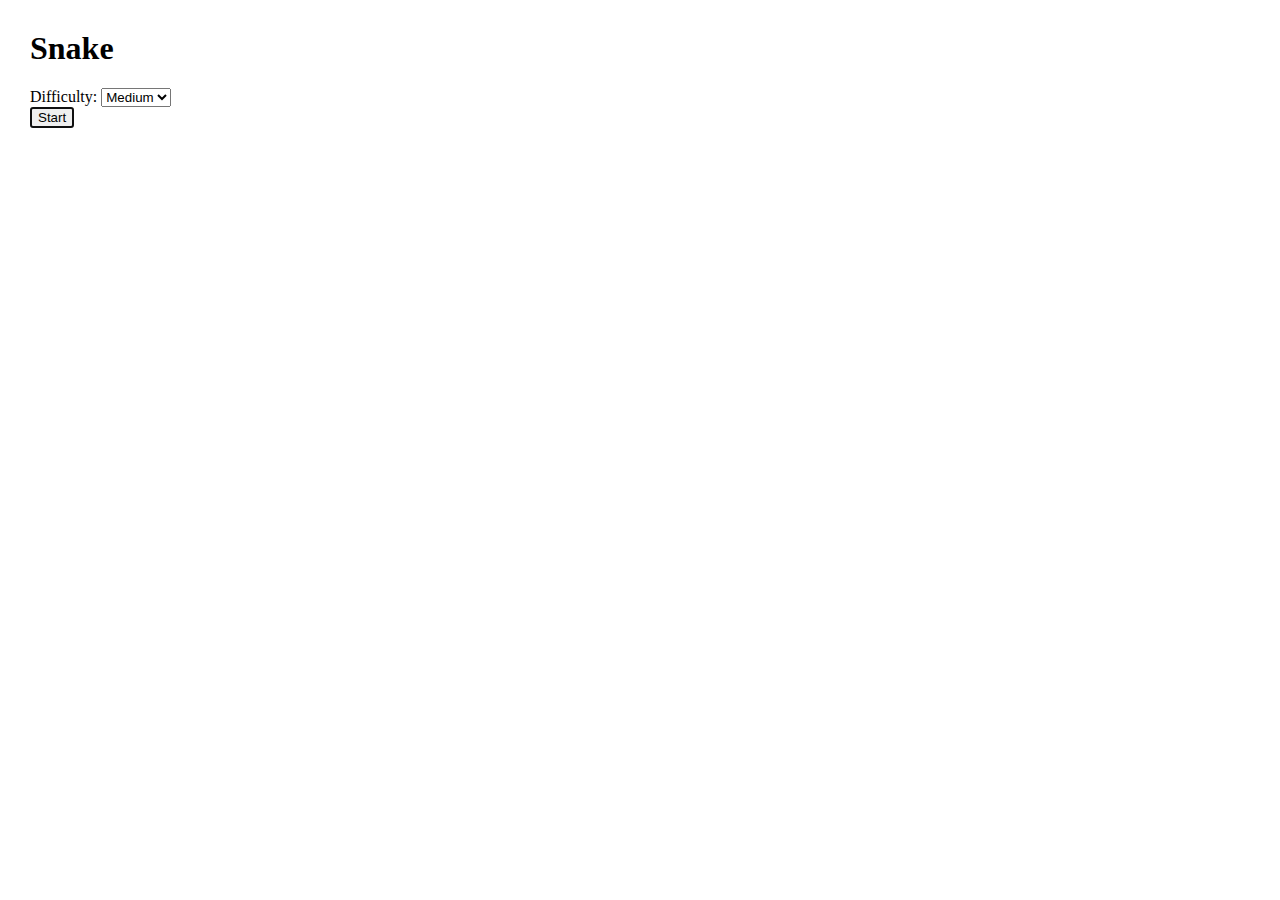
<file: PlaySnake.html>
﻿<!DOCTYPE html>

<html lang="en">
<head>
    <meta charset="utf-8" />
    <title>PlaySnake</title>

    <!--Style Sheets-->
    <link rel="stylesheet" type="text/css" href="css/master.css" />
    <!--jQuery-->
    <script src="libs/jquery-3.0.0.min.js"></script>
    <!--Game Scripts-->
    <script src="game-scripts/main.js"></script>
    <script src="game-scripts/build-board.js"></script>
    <script src="game-scripts/add-to-que.js"></script>

</head>
<body>
    <div id="countdown"></div>
    <div id="start-page">
        <h1>Snake</h1>
        <label>Difficulty:</label>
        <select id="difficulty-input">
            <option value="1">Easy</option>
            <option value="2" selected>Medium</option>
            <option value="3">Hard</option>
        </select>
        <br />
        <button id="start-button" autofocus>Start</button>
    </div>
    <div id="game-page">
        <div id="game-board">

        </div>
    </div>
    <div id="game-over-page"></div>
    <script name="test-script">
    </script>
    <script name="start-page-script">
        $('#game-page').hide();
        $('#start-button').on('click', function () {
            var diff = $('#difficulty-input').val();
            main(diff);
        });
    </script>
</body>
</html>
</file>
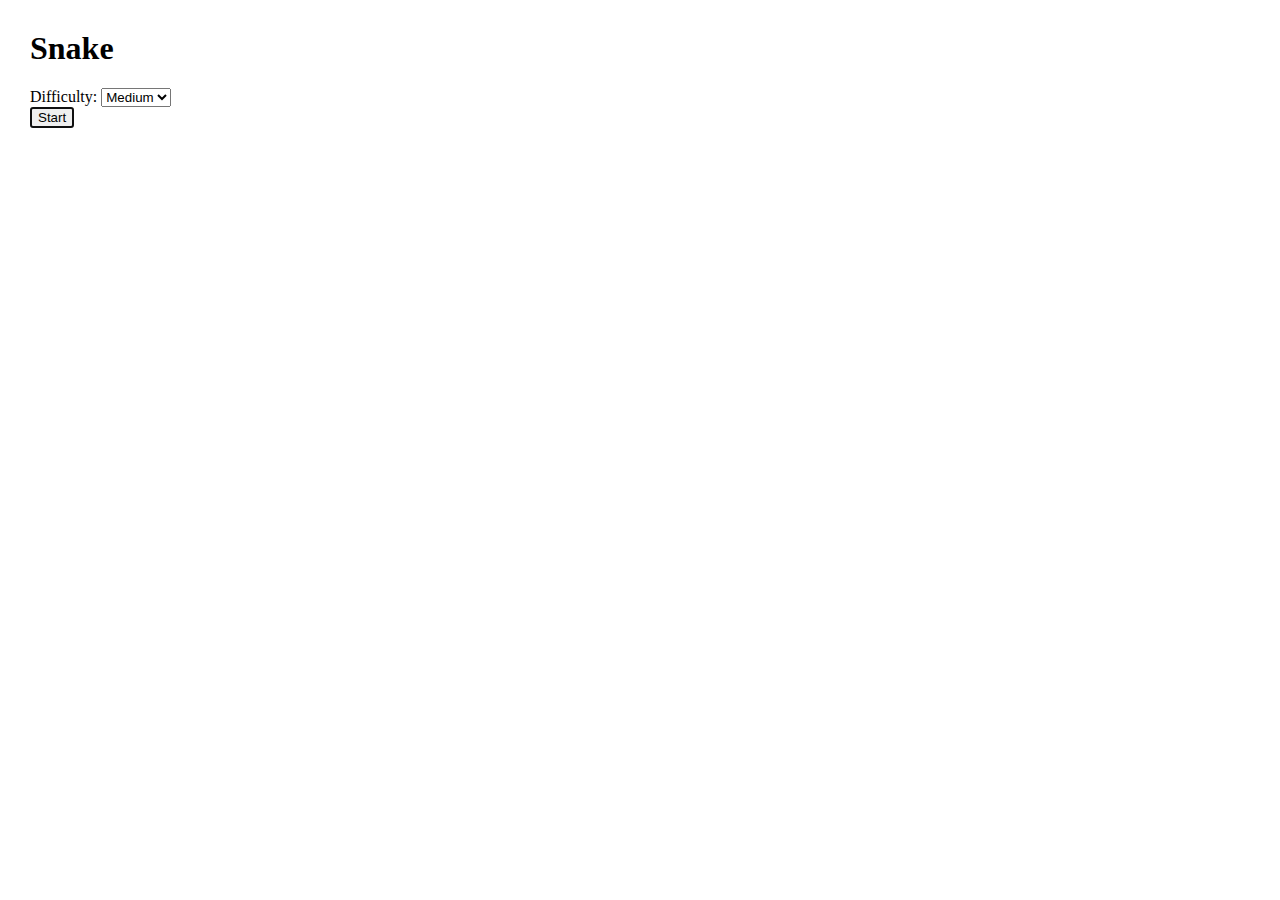
<file: PlaySnakeSingle.html>
﻿<!DOCTYPE html>

<html lang="en">
<head>
    <meta charset="utf-8" />
    <title>PlaySnake</title>

    <!--Style Sheets-->
    <style name="master">
        body {
            margin: 30px 0px 0px 30px;
        }

        #game-board {
            display:inline-block;
            border: 1px solid black;
            padding: 0;
        }

        .game-board-row {
            margin:0;
            padding:0;
        }

        .game-board-block {
            margin:0;
            padding:0;
            display:inline-block;
            margin:2px;
        }
    </style>

    <!--jQuery-->
    <script name="jQuery">
        /*! jQuery v3.0.0 | (c) jQuery Foundation | jquery.org/license */
        !function(a,b){"use strict";"object"==typeof module&&"object"==typeof module.exports?module.exports=a.document?b(a,!0):function(a){if(!a.document)throw new Error("jQuery requires a window with a document");return b(a)}:b(a)}("undefined"!=typeof window?window:this,function(a,b){"use strict";var c=[],d=a.document,e=Object.getPrototypeOf,f=c.slice,g=c.concat,h=c.push,i=c.indexOf,j={},k=j.toString,l=j.hasOwnProperty,m=l.toString,n=m.call(Object),o={};function p(a,b){b=b||d;var c=b.createElement("script");c.text=a,b.head.appendChild(c).parentNode.removeChild(c)}var q="3.0.0",r=function(a,b){return new r.fn.init(a,b)},s=/^[\s\uFEFF\xA0]+|[\s\uFEFF\xA0]+$/g,t=/^-ms-/,u=/-([a-z])/g,v=function(a,b){return b.toUpperCase()};r.fn=r.prototype={jquery:q,constructor:r,length:0,toArray:function(){return f.call(this)},get:function(a){return null!=a?0>a?this[a+this.length]:this[a]:f.call(this)},pushStack:function(a){var b=r.merge(this.constructor(),a);return b.prevObject=this,b},each:function(a){return r.each(this,a)},map:function(a){return this.pushStack(r.map(this,function(b,c){return a.call(b,c,b)}))},slice:function(){return this.pushStack(f.apply(this,arguments))},first:function(){return this.eq(0)},last:function(){return this.eq(-1)},eq:function(a){var b=this.length,c=+a+(0>a?b:0);return this.pushStack(c>=0&&b>c?[this[c]]:[])},end:function(){return this.prevObject||this.constructor()},push:h,sort:c.sort,splice:c.splice},r.extend=r.fn.extend=function(){var a,b,c,d,e,f,g=arguments[0]||{},h=1,i=arguments.length,j=!1;for("boolean"==typeof g&&(j=g,g=arguments[h]||{},h++),"object"==typeof g||r.isFunction(g)||(g={}),h===i&&(g=this,h--);i>h;h++)if(null!=(a=arguments[h]))for(b in a)c=g[b],d=a[b],g!==d&&(j&&d&&(r.isPlainObject(d)||(e=r.isArray(d)))?(e?(e=!1,f=c&&r.isArray(c)?c:[]):f=c&&r.isPlainObject(c)?c:{},g[b]=r.extend(j,f,d)):void 0!==d&&(g[b]=d));return g},r.extend({expando:"jQuery"+(q+Math.random()).replace(/\D/g,""),isReady:!0,error:function(a){throw new Error(a)},noop:function(){},isFunction:function(a){return"function"===r.type(a)},isArray:Array.isArray,isWindow:function(a){return null!=a&&a===a.window},isNumeric:function(a){var b=r.type(a);return("number"===b||"string"===b)&&!isNaN(a-parseFloat(a))},isPlainObject:function(a){var b,c;return a&&"[object Object]"===k.call(a)?(b=e(a))?(c=l.call(b,"constructor")&&b.constructor,"function"==typeof c&&m.call(c)===n):!0:!1},isEmptyObject:function(a){var b;for(b in a)return!1;return!0},type:function(a){return null==a?a+"":"object"==typeof a||"function"==typeof a?j[k.call(a)]||"object":typeof a},globalEval:function(a){p(a)},camelCase:function(a){return a.replace(t,"ms-").replace(u,v)},nodeName:function(a,b){return a.nodeName&&a.nodeName.toLowerCase()===b.toLowerCase()},each:function(a,b){var c,d=0;if(w(a)){for(c=a.length;c>d;d++)if(b.call(a[d],d,a[d])===!1)break}else for(d in a)if(b.call(a[d],d,a[d])===!1)break;return a},trim:function(a){return null==a?"":(a+"").replace(s,"")},makeArray:function(a,b){var c=b||[];return null!=a&&(w(Object(a))?r.merge(c,"string"==typeof a?[a]:a):h.call(c,a)),c},inArray:function(a,b,c){return null==b?-1:i.call(b,a,c)},merge:function(a,b){for(var c=+b.length,d=0,e=a.length;c>d;d++)a[e++]=b[d];return a.length=e,a},grep:function(a,b,c){for(var d,e=[],f=0,g=a.length,h=!c;g>f;f++)d=!b(a[f],f),d!==h&&e.push(a[f]);return e},map:function(a,b,c){var d,e,f=0,h=[];if(w(a))for(d=a.length;d>f;f++)e=b(a[f],f,c),null!=e&&h.push(e);else for(f in a)e=b(a[f],f,c),null!=e&&h.push(e);return g.apply([],h)},guid:1,proxy:function(a,b){var c,d,e;return"string"==typeof b&&(c=a[b],b=a,a=c),r.isFunction(a)?(d=f.call(arguments,2),e=function(){return a.apply(b||this,d.concat(f.call(arguments)))},e.guid=a.guid=a.guid||r.guid++,e):void 0},now:Date.now,support:o}),"function"==typeof Symbol&&(r.fn[Symbol.iterator]=c[Symbol.iterator]),r.each("Boolean Number String Function Array Date RegExp Object Error Symbol".split(" "),function(a,b){j["[object "+b+"]"]=b.toLowerCase()});function w(a){var b=!!a&&"length"in a&&a.length,c=r.type(a);return"function"===c||r.isWindow(a)?!1:"array"===c||0===b||"number"==typeof b&&b>0&&b-1 in a}var x=function(a){var b,c,d,e,f,g,h,i,j,k,l,m,n,o,p,q,r,s,t,u="sizzle"+1*new Date,v=a.document,w=0,x=0,y=ha(),z=ha(),A=ha(),B=function(a,b){return a===b&&(l=!0),0},C={}.hasOwnProperty,D=[],E=D.pop,F=D.push,G=D.push,H=D.slice,I=function(a,b){for(var c=0,d=a.length;d>c;c++)if(a[c]===b)return c;return-1},J="checked|selected|async|autofocus|autoplay|controls|defer|disabled|hidden|ismap|loop|multiple|open|readonly|required|scoped",K="[\\x20\\t\\r\\n\\f]",L="(?:\\\\.|[\\w-]|[^\x00-\\xa0])+",M="\\["+K+"*("+L+")(?:"+K+"*([*^$|!~]?=)"+K+"*(?:'((?:\\\\.|[^\\\\'])*)'|\"((?:\\\\.|[^\\\\\"])*)\"|("+L+"))|)"+K+"*\\]",N=":("+L+")(?:\\((('((?:\\\\.|[^\\\\'])*)'|\"((?:\\\\.|[^\\\\\"])*)\")|((?:\\\\.|[^\\\\()[\\]]|"+M+")*)|.*)\\)|)",O=new RegExp(K+"+","g"),P=new RegExp("^"+K+"+|((?:^|[^\\\\])(?:\\\\.)*)"+K+"+$","g"),Q=new RegExp("^"+K+"*,"+K+"*"),R=new RegExp("^"+K+"*([>+~]|"+K+")"+K+"*"),S=new RegExp("="+K+"*([^\\]'\"]*?)"+K+"*\\]","g"),T=new RegExp(N),U=new RegExp("^"+L+"$"),V={ID:new RegExp("^#("+L+")"),CLASS:new RegExp("^\\.("+L+")"),TAG:new RegExp("^("+L+"|[*])"),ATTR:new RegExp("^"+M),PSEUDO:new RegExp("^"+N),CHILD:new RegExp("^:(only|first|last|nth|nth-last)-(child|of-type)(?:\\("+K+"*(even|odd|(([+-]|)(\\d*)n|)"+K+"*(?:([+-]|)"+K+"*(\\d+)|))"+K+"*\\)|)","i"),bool:new RegExp("^(?:"+J+")$","i"),needsContext:new RegExp("^"+K+"*[>+~]|:(even|odd|eq|gt|lt|nth|first|last)(?:\\("+K+"*((?:-\\d)?\\d*)"+K+"*\\)|)(?=[^-]|$)","i")},W=/^(?:input|select|textarea|button)$/i,X=/^h\d$/i,Y=/^[^{]+\{\s*\[native \w/,Z=/^(?:#([\w-]+)|(\w+)|\.([\w-]+))$/,$=/[+~]/,_=new RegExp("\\\\([\\da-f]{1,6}"+K+"?|("+K+")|.)","ig"),aa=function(a,b,c){var d="0x"+b-65536;return d!==d||c?b:0>d?String.fromCharCode(d+65536):String.fromCharCode(d>>10|55296,1023&d|56320)},ba=/([\0-\x1f\x7f]|^-?\d)|^-$|[^\x80-\uFFFF\w-]/g,ca=function(a,b){return b?"\x00"===a?"\ufffd":a.slice(0,-1)+"\\"+a.charCodeAt(a.length-1).toString(16)+" ":"\\"+a},da=function(){m()},ea=ta(function(a){return a.disabled===!0},{dir:"parentNode",next:"legend"});try{G.apply(D=H.call(v.childNodes),v.childNodes),D[v.childNodes.length].nodeType}catch(fa){G={apply:D.length?function(a,b){F.apply(a,H.call(b))}:function(a,b){var c=a.length,d=0;while(a[c++]=b[d++]);a.length=c-1}}}function ga(a,b,d,e){var f,h,j,k,l,o,r,s=b&&b.ownerDocument,w=b?b.nodeType:9;if(d=d||[],"string"!=typeof a||!a||1!==w&&9!==w&&11!==w)return d;if(!e&&((b?b.ownerDocument||b:v)!==n&&m(b),b=b||n,p)){if(11!==w&&(l=Z.exec(a)))if(f=l[1]){if(9===w){if(!(j=b.getElementById(f)))return d;if(j.id===f)return d.push(j),d}else if(s&&(j=s.getElementById(f))&&t(b,j)&&j.id===f)return d.push(j),d}else{if(l[2])return G.apply(d,b.getElementsByTagName(a)),d;if((f=l[3])&&c.getElementsByClassName&&b.getElementsByClassName)return G.apply(d,b.getElementsByClassName(f)),d}if(c.qsa&&!A[a+" "]&&(!q||!q.test(a))){if(1!==w)s=b,r=a;else if("object"!==b.nodeName.toLowerCase()){(k=b.getAttribute("id"))?k=k.replace(ba,ca):b.setAttribute("id",k=u),o=g(a),h=o.length;while(h--)o[h]="#"+k+" "+sa(o[h]);r=o.join(","),s=$.test(a)&&qa(b.parentNode)||b}if(r)try{return G.apply(d,s.querySelectorAll(r)),d}catch(x){}finally{k===u&&b.removeAttribute("id")}}}return i(a.replace(P,"$1"),b,d,e)}function ha(){var a=[];function b(c,e){return a.push(c+" ")>d.cacheLength&&delete b[a.shift()],b[c+" "]=e}return b}function ia(a){return a[u]=!0,a}function ja(a){var b=n.createElement("fieldset");try{return!!a(b)}catch(c){return!1}finally{b.parentNode&&b.parentNode.removeChild(b),b=null}}function ka(a,b){var c=a.split("|"),e=c.length;while(e--)d.attrHandle[c[e]]=b}function la(a,b){var c=b&&a,d=c&&1===a.nodeType&&1===b.nodeType&&a.sourceIndex-b.sourceIndex;if(d)return d;if(c)while(c=c.nextSibling)if(c===b)return-1;return a?1:-1}function ma(a){return function(b){var c=b.nodeName.toLowerCase();return"input"===c&&b.type===a}}function na(a){return function(b){var c=b.nodeName.toLowerCase();return("input"===c||"button"===c)&&b.type===a}}function oa(a){return function(b){return"label"in b&&b.disabled===a||"form"in b&&b.disabled===a||"form"in b&&b.disabled===!1&&(b.isDisabled===a||b.isDisabled!==!a&&("label"in b||!ea(b))!==a)}}function pa(a){return ia(function(b){return b=+b,ia(function(c,d){var e,f=a([],c.length,b),g=f.length;while(g--)c[e=f[g]]&&(c[e]=!(d[e]=c[e]))})})}function qa(a){return a&&"undefined"!=typeof a.getElementsByTagName&&a}c=ga.support={},f=ga.isXML=function(a){var b=a&&(a.ownerDocument||a).documentElement;return b?"HTML"!==b.nodeName:!1},m=ga.setDocument=function(a){var b,e,g=a?a.ownerDocument||a:v;return g!==n&&9===g.nodeType&&g.documentElement?(n=g,o=n.documentElement,p=!f(n),v!==n&&(e=n.defaultView)&&e.top!==e&&(e.addEventListener?e.addEventListener("unload",da,!1):e.attachEvent&&e.attachEvent("onunload",da)),c.attributes=ja(function(a){return a.className="i",!a.getAttribute("className")}),c.getElementsByTagName=ja(function(a){return a.appendChild(n.createComment("")),!a.getElementsByTagName("*").length}),c.getElementsByClassName=Y.test(n.getElementsByClassName),c.getById=ja(function(a){return o.appendChild(a).id=u,!n.getElementsByName||!n.getElementsByName(u).length}),c.getById?(d.find.ID=function(a,b){if("undefined"!=typeof b.getElementById&&p){var c=b.getElementById(a);return c?[c]:[]}},d.filter.ID=function(a){var b=a.replace(_,aa);return function(a){return a.getAttribute("id")===b}}):(delete d.find.ID,d.filter.ID=function(a){var b=a.replace(_,aa);return function(a){var c="undefined"!=typeof a.getAttributeNode&&a.getAttributeNode("id");return c&&c.value===b}}),d.find.TAG=c.getElementsByTagName?function(a,b){return"undefined"!=typeof b.getElementsByTagName?b.getElementsByTagName(a):c.qsa?b.querySelectorAll(a):void 0}:function(a,b){var c,d=[],e=0,f=b.getElementsByTagName(a);if("*"===a){while(c=f[e++])1===c.nodeType&&d.push(c);return d}return f},d.find.CLASS=c.getElementsByClassName&&function(a,b){return"undefined"!=typeof b.getElementsByClassName&&p?b.getElementsByClassName(a):void 0},r=[],q=[],(c.qsa=Y.test(n.querySelectorAll))&&(ja(function(a){o.appendChild(a).innerHTML="<a id='"+u+"'></a><select id='"+u+"-\r\\' msallowcapture=''><option selected=''></option></select>",a.querySelectorAll("[msallowcapture^='']").length&&q.push("[*^$]="+K+"*(?:''|\"\")"),a.querySelectorAll("[selected]").length||q.push("\\["+K+"*(?:value|"+J+")"),a.querySelectorAll("[id~="+u+"-]").length||q.push("~="),a.querySelectorAll(":checked").length||q.push(":checked"),a.querySelectorAll("a#"+u+"+*").length||q.push(".#.+[+~]")}),ja(function(a){a.innerHTML="<a href='' disabled='disabled'></a><select disabled='disabled'><option/></select>";var b=n.createElement("input");b.setAttribute("type","hidden"),a.appendChild(b).setAttribute("name","D"),a.querySelectorAll("[name=d]").length&&q.push("name"+K+"*[*^$|!~]?="),2!==a.querySelectorAll(":enabled").length&&q.push(":enabled",":disabled"),o.appendChild(a).disabled=!0,2!==a.querySelectorAll(":disabled").length&&q.push(":enabled",":disabled"),a.querySelectorAll("*,:x"),q.push(",.*:")})),(c.matchesSelector=Y.test(s=o.matches||o.webkitMatchesSelector||o.mozMatchesSelector||o.oMatchesSelector||o.msMatchesSelector))&&ja(function(a){c.disconnectedMatch=s.call(a,"*"),s.call(a,"[s!='']:x"),r.push("!=",N)}),q=q.length&&new RegExp(q.join("|")),r=r.length&&new RegExp(r.join("|")),b=Y.test(o.compareDocumentPosition),t=b||Y.test(o.contains)?function(a,b){var c=9===a.nodeType?a.documentElement:a,d=b&&b.parentNode;return a===d||!(!d||1!==d.nodeType||!(c.contains?c.contains(d):a.compareDocumentPosition&&16&a.compareDocumentPosition(d)))}:function(a,b){if(b)while(b=b.parentNode)if(b===a)return!0;return!1},B=b?function(a,b){if(a===b)return l=!0,0;var d=!a.compareDocumentPosition-!b.compareDocumentPosition;return d?d:(d=(a.ownerDocument||a)===(b.ownerDocument||b)?a.compareDocumentPosition(b):1,1&d||!c.sortDetached&&b.compareDocumentPosition(a)===d?a===n||a.ownerDocument===v&&t(v,a)?-1:b===n||b.ownerDocument===v&&t(v,b)?1:k?I(k,a)-I(k,b):0:4&d?-1:1)}:function(a,b){if(a===b)return l=!0,0;var c,d=0,e=a.parentNode,f=b.parentNode,g=[a],h=[b];if(!e||!f)return a===n?-1:b===n?1:e?-1:f?1:k?I(k,a)-I(k,b):0;if(e===f)return la(a,b);c=a;while(c=c.parentNode)g.unshift(c);c=b;while(c=c.parentNode)h.unshift(c);while(g[d]===h[d])d++;return d?la(g[d],h[d]):g[d]===v?-1:h[d]===v?1:0},n):n},ga.matches=function(a,b){return ga(a,null,null,b)},ga.matchesSelector=function(a,b){if((a.ownerDocument||a)!==n&&m(a),b=b.replace(S,"='$1']"),c.matchesSelector&&p&&!A[b+" "]&&(!r||!r.test(b))&&(!q||!q.test(b)))try{var d=s.call(a,b);if(d||c.disconnectedMatch||a.document&&11!==a.document.nodeType)return d}catch(e){}return ga(b,n,null,[a]).length>0},ga.contains=function(a,b){return(a.ownerDocument||a)!==n&&m(a),t(a,b)},ga.attr=function(a,b){(a.ownerDocument||a)!==n&&m(a);var e=d.attrHandle[b.toLowerCase()],f=e&&C.call(d.attrHandle,b.toLowerCase())?e(a,b,!p):void 0;return void 0!==f?f:c.attributes||!p?a.getAttribute(b):(f=a.getAttributeNode(b))&&f.specified?f.value:null},ga.escape=function(a){return(a+"").replace(ba,ca)},ga.error=function(a){throw new Error("Syntax error, unrecognized expression: "+a)},ga.uniqueSort=function(a){var b,d=[],e=0,f=0;if(l=!c.detectDuplicates,k=!c.sortStable&&a.slice(0),a.sort(B),l){while(b=a[f++])b===a[f]&&(e=d.push(f));while(e--)a.splice(d[e],1)}return k=null,a},e=ga.getText=function(a){var b,c="",d=0,f=a.nodeType;if(f){if(1===f||9===f||11===f){if("string"==typeof a.textContent)return a.textContent;for(a=a.firstChild;a;a=a.nextSibling)c+=e(a)}else if(3===f||4===f)return a.nodeValue}else while(b=a[d++])c+=e(b);return c},d=ga.selectors={cacheLength:50,createPseudo:ia,match:V,attrHandle:{},find:{},relative:{">":{dir:"parentNode",first:!0}," ":{dir:"parentNode"},"+":{dir:"previousSibling",first:!0},"~":{dir:"previousSibling"}},preFilter:{ATTR:function(a){return a[1]=a[1].replace(_,aa),a[3]=(a[3]||a[4]||a[5]||"").replace(_,aa),"~="===a[2]&&(a[3]=" "+a[3]+" "),a.slice(0,4)},CHILD:function(a){return a[1]=a[1].toLowerCase(),"nth"===a[1].slice(0,3)?(a[3]||ga.error(a[0]),a[4]=+(a[4]?a[5]+(a[6]||1):2*("even"===a[3]||"odd"===a[3])),a[5]=+(a[7]+a[8]||"odd"===a[3])):a[3]&&ga.error(a[0]),a},PSEUDO:function(a){var b,c=!a[6]&&a[2];return V.CHILD.test(a[0])?null:(a[3]?a[2]=a[4]||a[5]||"":c&&T.test(c)&&(b=g(c,!0))&&(b=c.indexOf(")",c.length-b)-c.length)&&(a[0]=a[0].slice(0,b),a[2]=c.slice(0,b)),a.slice(0,3))}},filter:{TAG:function(a){var b=a.replace(_,aa).toLowerCase();return"*"===a?function(){return!0}:function(a){return a.nodeName&&a.nodeName.toLowerCase()===b}},CLASS:function(a){var b=y[a+" "];return b||(b=new RegExp("(^|"+K+")"+a+"("+K+"|$)"))&&y(a,function(a){return b.test("string"==typeof a.className&&a.className||"undefined"!=typeof a.getAttribute&&a.getAttribute("class")||"")})},ATTR:function(a,b,c){return function(d){var e=ga.attr(d,a);return null==e?"!="===b:b?(e+="","="===b?e===c:"!="===b?e!==c:"^="===b?c&&0===e.indexOf(c):"*="===b?c&&e.indexOf(c)>-1:"$="===b?c&&e.slice(-c.length)===c:"~="===b?(" "+e.replace(O," ")+" ").indexOf(c)>-1:"|="===b?e===c||e.slice(0,c.length+1)===c+"-":!1):!0}},CHILD:function(a,b,c,d,e){var f="nth"!==a.slice(0,3),g="last"!==a.slice(-4),h="of-type"===b;return 1===d&&0===e?function(a){return!!a.parentNode}:function(b,c,i){var j,k,l,m,n,o,p=f!==g?"nextSibling":"previousSibling",q=b.parentNode,r=h&&b.nodeName.toLowerCase(),s=!i&&!h,t=!1;if(q){if(f){while(p){m=b;while(m=m[p])if(h?m.nodeName.toLowerCase()===r:1===m.nodeType)return!1;o=p="only"===a&&!o&&"nextSibling"}return!0}if(o=[g?q.firstChild:q.lastChild],g&&s){m=q,l=m[u]||(m[u]={}),k=l[m.uniqueID]||(l[m.uniqueID]={}),j=k[a]||[],n=j[0]===w&&j[1],t=n&&j[2],m=n&&q.childNodes[n];while(m=++n&&m&&m[p]||(t=n=0)||o.pop())if(1===m.nodeType&&++t&&m===b){k[a]=[w,n,t];break}}else if(s&&(m=b,l=m[u]||(m[u]={}),k=l[m.uniqueID]||(l[m.uniqueID]={}),j=k[a]||[],n=j[0]===w&&j[1],t=n),t===!1)while(m=++n&&m&&m[p]||(t=n=0)||o.pop())if((h?m.nodeName.toLowerCase()===r:1===m.nodeType)&&++t&&(s&&(l=m[u]||(m[u]={}),k=l[m.uniqueID]||(l[m.uniqueID]={}),k[a]=[w,t]),m===b))break;return t-=e,t===d||t%d===0&&t/d>=0}}},PSEUDO:function(a,b){var c,e=d.pseudos[a]||d.setFilters[a.toLowerCase()]||ga.error("unsupported pseudo: "+a);return e[u]?e(b):e.length>1?(c=[a,a,"",b],d.setFilters.hasOwnProperty(a.toLowerCase())?ia(function(a,c){var d,f=e(a,b),g=f.length;while(g--)d=I(a,f[g]),a[d]=!(c[d]=f[g])}):function(a){return e(a,0,c)}):e}},pseudos:{not:ia(function(a){var b=[],c=[],d=h(a.replace(P,"$1"));return d[u]?ia(function(a,b,c,e){var f,g=d(a,null,e,[]),h=a.length;while(h--)(f=g[h])&&(a[h]=!(b[h]=f))}):function(a,e,f){return b[0]=a,d(b,null,f,c),b[0]=null,!c.pop()}}),has:ia(function(a){return function(b){return ga(a,b).length>0}}),contains:ia(function(a){return a=a.replace(_,aa),function(b){return(b.textContent||b.innerText||e(b)).indexOf(a)>-1}}),lang:ia(function(a){return U.test(a||"")||ga.error("unsupported lang: "+a),a=a.replace(_,aa).toLowerCase(),function(b){var c;do if(c=p?b.lang:b.getAttribute("xml:lang")||b.getAttribute("lang"))return c=c.toLowerCase(),c===a||0===c.indexOf(a+"-");while((b=b.parentNode)&&1===b.nodeType);return!1}}),target:function(b){var c=a.location&&a.location.hash;return c&&c.slice(1)===b.id},root:function(a){return a===o},focus:function(a){return a===n.activeElement&&(!n.hasFocus||n.hasFocus())&&!!(a.type||a.href||~a.tabIndex)},enabled:oa(!1),disabled:oa(!0),checked:function(a){var b=a.nodeName.toLowerCase();return"input"===b&&!!a.checked||"option"===b&&!!a.selected},selected:function(a){return a.parentNode&&a.parentNode.selectedIndex,a.selected===!0},empty:function(a){for(a=a.firstChild;a;a=a.nextSibling)if(a.nodeType<6)return!1;return!0},parent:function(a){return!d.pseudos.empty(a)},header:function(a){return X.test(a.nodeName)},input:function(a){return W.test(a.nodeName)},button:function(a){var b=a.nodeName.toLowerCase();return"input"===b&&"button"===a.type||"button"===b},text:function(a){var b;return"input"===a.nodeName.toLowerCase()&&"text"===a.type&&(null==(b=a.getAttribute("type"))||"text"===b.toLowerCase())},first:pa(function(){return[0]}),last:pa(function(a,b){return[b-1]}),eq:pa(function(a,b,c){return[0>c?c+b:c]}),even:pa(function(a,b){for(var c=0;b>c;c+=2)a.push(c);return a}),odd:pa(function(a,b){for(var c=1;b>c;c+=2)a.push(c);return a}),lt:pa(function(a,b,c){for(var d=0>c?c+b:c;--d>=0;)a.push(d);return a}),gt:pa(function(a,b,c){for(var d=0>c?c+b:c;++d<b;)a.push(d);return a})}},d.pseudos.nth=d.pseudos.eq;for(b in{radio:!0,checkbox:!0,file:!0,password:!0,image:!0})d.pseudos[b]=ma(b);for(b in{submit:!0,reset:!0})d.pseudos[b]=na(b);function ra(){}ra.prototype=d.filters=d.pseudos,d.setFilters=new ra,g=ga.tokenize=function(a,b){var c,e,f,g,h,i,j,k=z[a+" "];if(k)return b?0:k.slice(0);h=a,i=[],j=d.preFilter;while(h){c&&!(e=Q.exec(h))||(e&&(h=h.slice(e[0].length)||h),i.push(f=[])),c=!1,(e=R.exec(h))&&(c=e.shift(),f.push({value:c,type:e[0].replace(P," ")}),h=h.slice(c.length));for(g in d.filter)!(e=V[g].exec(h))||j[g]&&!(e=j[g](e))||(c=e.shift(),f.push({value:c,type:g,matches:e}),h=h.slice(c.length));if(!c)break}return b?h.length:h?ga.error(a):z(a,i).slice(0)};function sa(a){for(var b=0,c=a.length,d="";c>b;b++)d+=a[b].value;return d}function ta(a,b,c){var d=b.dir,e=b.next,f=e||d,g=c&&"parentNode"===f,h=x++;return b.first?function(b,c,e){while(b=b[d])if(1===b.nodeType||g)return a(b,c,e)}:function(b,c,i){var j,k,l,m=[w,h];if(i){while(b=b[d])if((1===b.nodeType||g)&&a(b,c,i))return!0}else while(b=b[d])if(1===b.nodeType||g)if(l=b[u]||(b[u]={}),k=l[b.uniqueID]||(l[b.uniqueID]={}),e&&e===b.nodeName.toLowerCase())b=b[d]||b;else{if((j=k[f])&&j[0]===w&&j[1]===h)return m[2]=j[2];if(k[f]=m,m[2]=a(b,c,i))return!0}}}function ua(a){return a.length>1?function(b,c,d){var e=a.length;while(e--)if(!a[e](b,c,d))return!1;return!0}:a[0]}function va(a,b,c){for(var d=0,e=b.length;e>d;d++)ga(a,b[d],c);return c}function wa(a,b,c,d,e){for(var f,g=[],h=0,i=a.length,j=null!=b;i>h;h++)(f=a[h])&&(c&&!c(f,d,e)||(g.push(f),j&&b.push(h)));return g}function xa(a,b,c,d,e,f){return d&&!d[u]&&(d=xa(d)),e&&!e[u]&&(e=xa(e,f)),ia(function(f,g,h,i){var j,k,l,m=[],n=[],o=g.length,p=f||va(b||"*",h.nodeType?[h]:h,[]),q=!a||!f&&b?p:wa(p,m,a,h,i),r=c?e||(f?a:o||d)?[]:g:q;if(c&&c(q,r,h,i),d){j=wa(r,n),d(j,[],h,i),k=j.length;while(k--)(l=j[k])&&(r[n[k]]=!(q[n[k]]=l))}if(f){if(e||a){if(e){j=[],k=r.length;while(k--)(l=r[k])&&j.push(q[k]=l);e(null,r=[],j,i)}k=r.length;while(k--)(l=r[k])&&(j=e?I(f,l):m[k])>-1&&(f[j]=!(g[j]=l))}}else r=wa(r===g?r.splice(o,r.length):r),e?e(null,g,r,i):G.apply(g,r)})}function ya(a){for(var b,c,e,f=a.length,g=d.relative[a[0].type],h=g||d.relative[" "],i=g?1:0,k=ta(function(a){return a===b},h,!0),l=ta(function(a){return I(b,a)>-1},h,!0),m=[function(a,c,d){var e=!g&&(d||c!==j)||((b=c).nodeType?k(a,c,d):l(a,c,d));return b=null,e}];f>i;i++)if(c=d.relative[a[i].type])m=[ta(ua(m),c)];else{if(c=d.filter[a[i].type].apply(null,a[i].matches),c[u]){for(e=++i;f>e;e++)if(d.relative[a[e].type])break;return xa(i>1&&ua(m),i>1&&sa(a.slice(0,i-1).concat({value:" "===a[i-2].type?"*":""})).replace(P,"$1"),c,e>i&&ya(a.slice(i,e)),f>e&&ya(a=a.slice(e)),f>e&&sa(a))}m.push(c)}return ua(m)}function za(a,b){var c=b.length>0,e=a.length>0,f=function(f,g,h,i,k){var l,o,q,r=0,s="0",t=f&&[],u=[],v=j,x=f||e&&d.find.TAG("*",k),y=w+=null==v?1:Math.random()||.1,z=x.length;for(k&&(j=g===n||g||k);s!==z&&null!=(l=x[s]);s++){if(e&&l){o=0,g||l.ownerDocument===n||(m(l),h=!p);while(q=a[o++])if(q(l,g||n,h)){i.push(l);break}k&&(w=y)}c&&((l=!q&&l)&&r--,f&&t.push(l))}if(r+=s,c&&s!==r){o=0;while(q=b[o++])q(t,u,g,h);if(f){if(r>0)while(s--)t[s]||u[s]||(u[s]=E.call(i));u=wa(u)}G.apply(i,u),k&&!f&&u.length>0&&r+b.length>1&&ga.uniqueSort(i)}return k&&(w=y,j=v),t};return c?ia(f):f}return h=ga.compile=function(a,b){var c,d=[],e=[],f=A[a+" "];if(!f){b||(b=g(a)),c=b.length;while(c--)f=ya(b[c]),f[u]?d.push(f):e.push(f);f=A(a,za(e,d)),f.selector=a}return f},i=ga.select=function(a,b,e,f){var i,j,k,l,m,n="function"==typeof a&&a,o=!f&&g(a=n.selector||a);if(e=e||[],1===o.length){if(j=o[0]=o[0].slice(0),j.length>2&&"ID"===(k=j[0]).type&&c.getById&&9===b.nodeType&&p&&d.relative[j[1].type]){if(b=(d.find.ID(k.matches[0].replace(_,aa),b)||[])[0],!b)return e;n&&(b=b.parentNode),a=a.slice(j.shift().value.length)}i=V.needsContext.test(a)?0:j.length;while(i--){if(k=j[i],d.relative[l=k.type])break;if((m=d.find[l])&&(f=m(k.matches[0].replace(_,aa),$.test(j[0].type)&&qa(b.parentNode)||b))){if(j.splice(i,1),a=f.length&&sa(j),!a)return G.apply(e,f),e;break}}}return(n||h(a,o))(f,b,!p,e,!b||$.test(a)&&qa(b.parentNode)||b),e},c.sortStable=u.split("").sort(B).join("")===u,c.detectDuplicates=!!l,m(),c.sortDetached=ja(function(a){return 1&a.compareDocumentPosition(n.createElement("fieldset"))}),ja(function(a){return a.innerHTML="<a href='#'></a>","#"===a.firstChild.getAttribute("href")})||ka("type|href|height|width",function(a,b,c){return c?void 0:a.getAttribute(b,"type"===b.toLowerCase()?1:2)}),c.attributes&&ja(function(a){return a.innerHTML="<input/>",a.firstChild.setAttribute("value",""),""===a.firstChild.getAttribute("value")})||ka("value",function(a,b,c){return c||"input"!==a.nodeName.toLowerCase()?void 0:a.defaultValue}),ja(function(a){return null==a.getAttribute("disabled")})||ka(J,function(a,b,c){var d;return c?void 0:a[b]===!0?b.toLowerCase():(d=a.getAttributeNode(b))&&d.specified?d.value:null}),ga}(a);r.find=x,r.expr=x.selectors,r.expr[":"]=r.expr.pseudos,r.uniqueSort=r.unique=x.uniqueSort,r.text=x.getText,r.isXMLDoc=x.isXML,r.contains=x.contains,r.escapeSelector=x.escape;var y=function(a,b,c){var d=[],e=void 0!==c;while((a=a[b])&&9!==a.nodeType)if(1===a.nodeType){if(e&&r(a).is(c))break;d.push(a)}return d},z=function(a,b){for(var c=[];a;a=a.nextSibling)1===a.nodeType&&a!==b&&c.push(a);return c},A=r.expr.match.needsContext,B=/^<([a-z][^\/\0>:\x20\t\r\n\f]*)[\x20\t\r\n\f]*\/?>(?:<\/\1>|)$/i,C=/^.[^:#\[\.,]*$/;function D(a,b,c){if(r.isFunction(b))return r.grep(a,function(a,d){return!!b.call(a,d,a)!==c});if(b.nodeType)return r.grep(a,function(a){return a===b!==c});if("string"==typeof b){if(C.test(b))return r.filter(b,a,c);b=r.filter(b,a)}return r.grep(a,function(a){return i.call(b,a)>-1!==c&&1===a.nodeType})}r.filter=function(a,b,c){var d=b[0];return c&&(a=":not("+a+")"),1===b.length&&1===d.nodeType?r.find.matchesSelector(d,a)?[d]:[]:r.find.matches(a,r.grep(b,function(a){return 1===a.nodeType}))},r.fn.extend({find:function(a){var b,c,d=this.length,e=this;if("string"!=typeof a)return this.pushStack(r(a).filter(function(){for(b=0;d>b;b++)if(r.contains(e[b],this))return!0}));for(c=this.pushStack([]),b=0;d>b;b++)r.find(a,e[b],c);return d>1?r.uniqueSort(c):c},filter:function(a){return this.pushStack(D(this,a||[],!1))},not:function(a){return this.pushStack(D(this,a||[],!0))},is:function(a){return!!D(this,"string"==typeof a&&A.test(a)?r(a):a||[],!1).length}});var E,F=/^(?:\s*(<[\w\W]+>)[^>]*|#([\w-]+))$/,G=r.fn.init=function(a,b,c){var e,f;if(!a)return this;if(c=c||E,"string"==typeof a){if(e="<"===a[0]&&">"===a[a.length-1]&&a.length>=3?[null,a,null]:F.exec(a),!e||!e[1]&&b)return!b||b.jquery?(b||c).find(a):this.constructor(b).find(a);if(e[1]){if(b=b instanceof r?b[0]:b,r.merge(this,r.parseHTML(e[1],b&&b.nodeType?b.ownerDocument||b:d,!0)),B.test(e[1])&&r.isPlainObject(b))for(e in b)r.isFunction(this[e])?this[e](b[e]):this.attr(e,b[e]);return this}return f=d.getElementById(e[2]),f&&(this[0]=f,this.length=1),this}return a.nodeType?(this[0]=a,this.length=1,this):r.isFunction(a)?void 0!==c.ready?c.ready(a):a(r):r.makeArray(a,this)};G.prototype=r.fn,E=r(d);var H=/^(?:parents|prev(?:Until|All))/,I={children:!0,contents:!0,next:!0,prev:!0};r.fn.extend({has:function(a){var b=r(a,this),c=b.length;return this.filter(function(){for(var a=0;c>a;a++)if(r.contains(this,b[a]))return!0})},closest:function(a,b){var c,d=0,e=this.length,f=[],g="string"!=typeof a&&r(a);if(!A.test(a))for(;e>d;d++)for(c=this[d];c&&c!==b;c=c.parentNode)if(c.nodeType<11&&(g?g.index(c)>-1:1===c.nodeType&&r.find.matchesSelector(c,a))){f.push(c);break}return this.pushStack(f.length>1?r.uniqueSort(f):f)},index:function(a){return a?"string"==typeof a?i.call(r(a),this[0]):i.call(this,a.jquery?a[0]:a):this[0]&&this[0].parentNode?this.first().prevAll().length:-1},add:function(a,b){return this.pushStack(r.uniqueSort(r.merge(this.get(),r(a,b))))},addBack:function(a){return this.add(null==a?this.prevObject:this.prevObject.filter(a))}});function J(a,b){while((a=a[b])&&1!==a.nodeType);return a}r.each({parent:function(a){var b=a.parentNode;return b&&11!==b.nodeType?b:null},parents:function(a){return y(a,"parentNode")},parentsUntil:function(a,b,c){return y(a,"parentNode",c)},next:function(a){return J(a,"nextSibling")},prev:function(a){return J(a,"previousSibling")},nextAll:function(a){return y(a,"nextSibling")},prevAll:function(a){return y(a,"previousSibling")},nextUntil:function(a,b,c){return y(a,"nextSibling",c)},prevUntil:function(a,b,c){return y(a,"previousSibling",c)},siblings:function(a){return z((a.parentNode||{}).firstChild,a)},children:function(a){return z(a.firstChild)},contents:function(a){return a.contentDocument||r.merge([],a.childNodes)}},function(a,b){r.fn[a]=function(c,d){var e=r.map(this,b,c);return"Until"!==a.slice(-5)&&(d=c),d&&"string"==typeof d&&(e=r.filter(d,e)),this.length>1&&(I[a]||r.uniqueSort(e),H.test(a)&&e.reverse()),this.pushStack(e)}});var K=/\S+/g;function L(a){var b={};return r.each(a.match(K)||[],function(a,c){b[c]=!0}),b}r.Callbacks=function(a){a="string"==typeof a?L(a):r.extend({},a);var b,c,d,e,f=[],g=[],h=-1,i=function(){for(e=a.once,d=b=!0;g.length;h=-1){c=g.shift();while(++h<f.length)f[h].apply(c[0],c[1])===!1&&a.stopOnFalse&&(h=f.length,c=!1)}a.memory||(c=!1),b=!1,e&&(f=c?[]:"")},j={add:function(){return f&&(c&&!b&&(h=f.length-1,g.push(c)),function d(b){r.each(b,function(b,c){r.isFunction(c)?a.unique&&j.has(c)||f.push(c):c&&c.length&&"string"!==r.type(c)&&d(c)})}(arguments),c&&!b&&i()),this},remove:function(){return r.each(arguments,function(a,b){var c;while((c=r.inArray(b,f,c))>-1)f.splice(c,1),h>=c&&h--}),this},has:function(a){return a?r.inArray(a,f)>-1:f.length>0},empty:function(){return f&&(f=[]),this},disable:function(){return e=g=[],f=c="",this},disabled:function(){return!f},lock:function(){return e=g=[],c||b||(f=c=""),this},locked:function(){return!!e},fireWith:function(a,c){return e||(c=c||[],c=[a,c.slice?c.slice():c],g.push(c),b||i()),this},fire:function(){return j.fireWith(this,arguments),this},fired:function(){return!!d}};return j};function M(a){return a}function N(a){throw a}function O(a,b,c){var d;try{a&&r.isFunction(d=a.promise)?d.call(a).done(b).fail(c):a&&r.isFunction(d=a.then)?d.call(a,b,c):b.call(void 0,a)}catch(a){c.call(void 0,a)}}r.extend({Deferred:function(b){var c=[["notify","progress",r.Callbacks("memory"),r.Callbacks("memory"),2],["resolve","done",r.Callbacks("once memory"),r.Callbacks("once memory"),0,"resolved"],["reject","fail",r.Callbacks("once memory"),r.Callbacks("once memory"),1,"rejected"]],d="pending",e={state:function(){return d},always:function(){return f.done(arguments).fail(arguments),this},"catch":function(a){return e.then(null,a)},pipe:function(){var a=arguments;return r.Deferred(function(b){r.each(c,function(c,d){var e=r.isFunction(a[d[4]])&&a[d[4]];f[d[1]](function(){var a=e&&e.apply(this,arguments);a&&r.isFunction(a.promise)?a.promise().progress(b.notify).done(b.resolve).fail(b.reject):b[d[0]+"With"](this,e?[a]:arguments)})}),a=null}).promise()},then:function(b,d,e){var f=0;function g(b,c,d,e){return function(){var h=this,i=arguments,j=function(){var a,j;if(!(f>b)){if(a=d.apply(h,i),a===c.promise())throw new TypeError("Thenable self-resolution");j=a&&("object"==typeof a||"function"==typeof a)&&a.then,r.isFunction(j)?e?j.call(a,g(f,c,M,e),g(f,c,N,e)):(f++,j.call(a,g(f,c,M,e),g(f,c,N,e),g(f,c,M,c.notifyWith))):(d!==M&&(h=void 0,i=[a]),(e||c.resolveWith)(h,i))}},k=e?j:function(){try{j()}catch(a){r.Deferred.exceptionHook&&r.Deferred.exceptionHook(a,k.stackTrace),b+1>=f&&(d!==N&&(h=void 0,i=[a]),c.rejectWith(h,i))}};b?k():(r.Deferred.getStackHook&&(k.stackTrace=r.Deferred.getStackHook()),a.setTimeout(k))}}return r.Deferred(function(a){c[0][3].add(g(0,a,r.isFunction(e)?e:M,a.notifyWith)),c[1][3].add(g(0,a,r.isFunction(b)?b:M)),c[2][3].add(g(0,a,r.isFunction(d)?d:N))}).promise()},promise:function(a){return null!=a?r.extend(a,e):e}},f={};return r.each(c,function(a,b){var g=b[2],h=b[5];e[b[1]]=g.add,h&&g.add(function(){d=h},c[3-a][2].disable,c[0][2].lock),g.add(b[3].fire),f[b[0]]=function(){return f[b[0]+"With"](this===f?void 0:this,arguments),this},f[b[0]+"With"]=g.fireWith}),e.promise(f),b&&b.call(f,f),f},when:function(a){var b=arguments.length,c=b,d=Array(c),e=f.call(arguments),g=r.Deferred(),h=function(a){return function(c){d[a]=this,e[a]=arguments.length>1?f.call(arguments):c,--b||g.resolveWith(d,e)}};if(1>=b&&(O(a,g.done(h(c)).resolve,g.reject),"pending"===g.state()||r.isFunction(e[c]&&e[c].then)))return g.then();while(c--)O(e[c],h(c),g.reject);return g.promise()}});var P=/^(Eval|Internal|Range|Reference|Syntax|Type|URI)Error$/;r.Deferred.exceptionHook=function(b,c){a.console&&a.console.warn&&b&&P.test(b.name)&&a.console.warn("jQuery.Deferred exception: "+b.message,b.stack,c)};var Q=r.Deferred();r.fn.ready=function(a){return Q.then(a),this},r.extend({isReady:!1,readyWait:1,holdReady:function(a){a?r.readyWait++:r.ready(!0)},ready:function(a){(a===!0?--r.readyWait:r.isReady)||(r.isReady=!0,a!==!0&&--r.readyWait>0||Q.resolveWith(d,[r]))}}),r.ready.then=Q.then;function R(){d.removeEventListener("DOMContentLoaded",R),a.removeEventListener("load",R),r.ready()}"complete"===d.readyState||"loading"!==d.readyState&&!d.documentElement.doScroll?a.setTimeout(r.ready):(d.addEventListener("DOMContentLoaded",R),a.addEventListener("load",R));var S=function(a,b,c,d,e,f,g){var h=0,i=a.length,j=null==c;if("object"===r.type(c)){e=!0;for(h in c)S(a,b,h,c[h],!0,f,g)}else if(void 0!==d&&(e=!0,r.isFunction(d)||(g=!0),j&&(g?(b.call(a,d),b=null):(j=b,b=function(a,b,c){return j.call(r(a),c)})),b))for(;i>h;h++)b(a[h],c,g?d:d.call(a[h],h,b(a[h],c)));return e?a:j?b.call(a):i?b(a[0],c):f},T=function(a){return 1===a.nodeType||9===a.nodeType||!+a.nodeType};function U(){this.expando=r.expando+U.uid++}U.uid=1,U.prototype={cache:function(a){var b=a[this.expando];return b||(b={},T(a)&&(a.nodeType?a[this.expando]=b:Object.defineProperty(a,this.expando,{value:b,configurable:!0}))),b},set:function(a,b,c){var d,e=this.cache(a);if("string"==typeof b)e[r.camelCase(b)]=c;else for(d in b)e[r.camelCase(d)]=b[d];return e},get:function(a,b){return void 0===b?this.cache(a):a[this.expando]&&a[this.expando][r.camelCase(b)]},access:function(a,b,c){return void 0===b||b&&"string"==typeof b&&void 0===c?this.get(a,b):(this.set(a,b,c),void 0!==c?c:b)},remove:function(a,b){var c,d=a[this.expando];if(void 0!==d){if(void 0!==b){r.isArray(b)?b=b.map(r.camelCase):(b=r.camelCase(b),b=b in d?[b]:b.match(K)||[]),c=b.length;while(c--)delete d[b[c]]}(void 0===b||r.isEmptyObject(d))&&(a.nodeType?a[this.expando]=void 0:delete a[this.expando])}},hasData:function(a){var b=a[this.expando];return void 0!==b&&!r.isEmptyObject(b)}};var V=new U,W=new U,X=/^(?:\{[\w\W]*\}|\[[\w\W]*\])$/,Y=/[A-Z]/g;function Z(a,b,c){var d;if(void 0===c&&1===a.nodeType)if(d="data-"+b.replace(Y,"-$&").toLowerCase(),c=a.getAttribute(d),"string"==typeof c){try{c="true"===c?!0:"false"===c?!1:"null"===c?null:+c+""===c?+c:X.test(c)?JSON.parse(c):c}catch(e){}W.set(a,b,c)}else c=void 0;return c}r.extend({hasData:function(a){return W.hasData(a)||V.hasData(a)},data:function(a,b,c){return W.access(a,b,c)},removeData:function(a,b){W.remove(a,b)},_data:function(a,b,c){return V.access(a,b,c)},_removeData:function(a,b){V.remove(a,b)}}),r.fn.extend({data:function(a,b){var c,d,e,f=this[0],g=f&&f.attributes;if(void 0===a){if(this.length&&(e=W.get(f),1===f.nodeType&&!V.get(f,"hasDataAttrs"))){c=g.length;while(c--)g[c]&&(d=g[c].name,0===d.indexOf("data-")&&(d=r.camelCase(d.slice(5)),Z(f,d,e[d])));V.set(f,"hasDataAttrs",!0)}return e}return"object"==typeof a?this.each(function(){W.set(this,a)}):S(this,function(b){var c;if(f&&void 0===b){if(c=W.get(f,a),void 0!==c)return c;if(c=Z(f,a),void 0!==c)return c}else this.each(function(){W.set(this,a,b)})},null,b,arguments.length>1,null,!0)},removeData:function(a){return this.each(function(){W.remove(this,a)})}}),r.extend({queue:function(a,b,c){var d;return a?(b=(b||"fx")+"queue",d=V.get(a,b),c&&(!d||r.isArray(c)?d=V.access(a,b,r.makeArray(c)):d.push(c)),d||[]):void 0},dequeue:function(a,b){b=b||"fx";var c=r.queue(a,b),d=c.length,e=c.shift(),f=r._queueHooks(a,b),g=function(){r.dequeue(a,b)};"inprogress"===e&&(e=c.shift(),d--),e&&("fx"===b&&c.unshift("inprogress"),delete f.stop,e.call(a,g,f)),!d&&f&&f.empty.fire()},_queueHooks:function(a,b){var c=b+"queueHooks";return V.get(a,c)||V.access(a,c,{empty:r.Callbacks("once memory").add(function(){V.remove(a,[b+"queue",c])})})}}),r.fn.extend({queue:function(a,b){var c=2;return"string"!=typeof a&&(b=a,a="fx",c--),arguments.length<c?r.queue(this[0],a):void 0===b?this:this.each(function(){var c=r.queue(this,a,b);r._queueHooks(this,a),"fx"===a&&"inprogress"!==c[0]&&r.dequeue(this,a)})},dequeue:function(a){return this.each(function(){r.dequeue(this,a)})},clearQueue:function(a){return this.queue(a||"fx",[])},promise:function(a,b){var c,d=1,e=r.Deferred(),f=this,g=this.length,h=function(){--d||e.resolveWith(f,[f])};"string"!=typeof a&&(b=a,a=void 0),a=a||"fx";while(g--)c=V.get(f[g],a+"queueHooks"),c&&c.empty&&(d++,c.empty.add(h));return h(),e.promise(b)}});var $=/[+-]?(?:\d*\.|)\d+(?:[eE][+-]?\d+|)/.source,_=new RegExp("^(?:([+-])=|)("+$+")([a-z%]*)$","i"),aa=["Top","Right","Bottom","Left"],ba=function(a,b){return a=b||a,"none"===a.style.display||""===a.style.display&&r.contains(a.ownerDocument,a)&&"none"===r.css(a,"display")},ca=function(a,b,c,d){var e,f,g={};for(f in b)g[f]=a.style[f],a.style[f]=b[f];e=c.apply(a,d||[]);for(f in b)a.style[f]=g[f];return e};function da(a,b,c,d){var e,f=1,g=20,h=d?function(){return d.cur()}:function(){return r.css(a,b,"")},i=h(),j=c&&c[3]||(r.cssNumber[b]?"":"px"),k=(r.cssNumber[b]||"px"!==j&&+i)&&_.exec(r.css(a,b));if(k&&k[3]!==j){j=j||k[3],c=c||[],k=+i||1;do f=f||".5",k/=f,r.style(a,b,k+j);while(f!==(f=h()/i)&&1!==f&&--g)}return c&&(k=+k||+i||0,e=c[1]?k+(c[1]+1)*c[2]:+c[2],d&&(d.unit=j,d.start=k,d.end=e)),e}var ea={};function fa(a){var b,c=a.ownerDocument,d=a.nodeName,e=ea[d];return e?e:(b=c.body.appendChild(c.createElement(d)),e=r.css(b,"display"),b.parentNode.removeChild(b),"none"===e&&(e="block"),ea[d]=e,e)}function ga(a,b){for(var c,d,e=[],f=0,g=a.length;g>f;f++)d=a[f],d.style&&(c=d.style.display,b?("none"===c&&(e[f]=V.get(d,"display")||null,e[f]||(d.style.display="")),""===d.style.display&&ba(d)&&(e[f]=fa(d))):"none"!==c&&(e[f]="none",V.set(d,"display",c)));for(f=0;g>f;f++)null!=e[f]&&(a[f].style.display=e[f]);return a}r.fn.extend({show:function(){return ga(this,!0)},hide:function(){return ga(this)},toggle:function(a){return"boolean"==typeof a?a?this.show():this.hide():this.each(function(){ba(this)?r(this).show():r(this).hide()})}});var ha=/^(?:checkbox|radio)$/i,ia=/<([a-z][^\/\0>\x20\t\r\n\f]+)/i,ja=/^$|\/(?:java|ecma)script/i,ka={option:[1,"<select multiple='multiple'>","</select>"],thead:[1,"<table>","</table>"],col:[2,"<table><colgroup>","</colgroup></table>"],tr:[2,"<table><tbody>","</tbody></table>"],td:[3,"<table><tbody><tr>","</tr></tbody></table>"],_default:[0,"",""]};ka.optgroup=ka.option,ka.tbody=ka.tfoot=ka.colgroup=ka.caption=ka.thead,ka.th=ka.td;function la(a,b){var c="undefined"!=typeof a.getElementsByTagName?a.getElementsByTagName(b||"*"):"undefined"!=typeof a.querySelectorAll?a.querySelectorAll(b||"*"):[];return void 0===b||b&&r.nodeName(a,b)?r.merge([a],c):c}function ma(a,b){for(var c=0,d=a.length;d>c;c++)V.set(a[c],"globalEval",!b||V.get(b[c],"globalEval"))}var na=/<|&#?\w+;/;function oa(a,b,c,d,e){for(var f,g,h,i,j,k,l=b.createDocumentFragment(),m=[],n=0,o=a.length;o>n;n++)if(f=a[n],f||0===f)if("object"===r.type(f))r.merge(m,f.nodeType?[f]:f);else if(na.test(f)){g=g||l.appendChild(b.createElement("div")),h=(ia.exec(f)||["",""])[1].toLowerCase(),i=ka[h]||ka._default,g.innerHTML=i[1]+r.htmlPrefilter(f)+i[2],k=i[0];while(k--)g=g.lastChild;r.merge(m,g.childNodes),g=l.firstChild,g.textContent=""}else m.push(b.createTextNode(f));l.textContent="",n=0;while(f=m[n++])if(d&&r.inArray(f,d)>-1)e&&e.push(f);else if(j=r.contains(f.ownerDocument,f),g=la(l.appendChild(f),"script"),j&&ma(g),c){k=0;while(f=g[k++])ja.test(f.type||"")&&c.push(f)}return l}!function(){var a=d.createDocumentFragment(),b=a.appendChild(d.createElement("div")),c=d.createElement("input");c.setAttribute("type","radio"),c.setAttribute("checked","checked"),c.setAttribute("name","t"),b.appendChild(c),o.checkClone=b.cloneNode(!0).cloneNode(!0).lastChild.checked,b.innerHTML="<textarea>x</textarea>",o.noCloneChecked=!!b.cloneNode(!0).lastChild.defaultValue}();var pa=d.documentElement,qa=/^key/,ra=/^(?:mouse|pointer|contextmenu|drag|drop)|click/,sa=/^([^.]*)(?:\.(.+)|)/;function ta(){return!0}function ua(){return!1}function va(){try{return d.activeElement}catch(a){}}function wa(a,b,c,d,e,f){var g,h;if("object"==typeof b){"string"!=typeof c&&(d=d||c,c=void 0);for(h in b)wa(a,h,c,d,b[h],f);return a}if(null==d&&null==e?(e=c,d=c=void 0):null==e&&("string"==typeof c?(e=d,d=void 0):(e=d,d=c,c=void 0)),e===!1)e=ua;else if(!e)return a;return 1===f&&(g=e,e=function(a){return r().off(a),g.apply(this,arguments)},e.guid=g.guid||(g.guid=r.guid++)),a.each(function(){r.event.add(this,b,e,d,c)})}r.event={global:{},add:function(a,b,c,d,e){var f,g,h,i,j,k,l,m,n,o,p,q=V.get(a);if(q){c.handler&&(f=c,c=f.handler,e=f.selector),e&&r.find.matchesSelector(pa,e),c.guid||(c.guid=r.guid++),(i=q.events)||(i=q.events={}),(g=q.handle)||(g=q.handle=function(b){return"undefined"!=typeof r&&r.event.triggered!==b.type?r.event.dispatch.apply(a,arguments):void 0}),b=(b||"").match(K)||[""],j=b.length;while(j--)h=sa.exec(b[j])||[],n=p=h[1],o=(h[2]||"").split(".").sort(),n&&(l=r.event.special[n]||{},n=(e?l.delegateType:l.bindType)||n,l=r.event.special[n]||{},k=r.extend({type:n,origType:p,data:d,handler:c,guid:c.guid,selector:e,needsContext:e&&r.expr.match.needsContext.test(e),namespace:o.join(".")},f),(m=i[n])||(m=i[n]=[],m.delegateCount=0,l.setup&&l.setup.call(a,d,o,g)!==!1||a.addEventListener&&a.addEventListener(n,g)),l.add&&(l.add.call(a,k),k.handler.guid||(k.handler.guid=c.guid)),e?m.splice(m.delegateCount++,0,k):m.push(k),r.event.global[n]=!0)}},remove:function(a,b,c,d,e){var f,g,h,i,j,k,l,m,n,o,p,q=V.hasData(a)&&V.get(a);if(q&&(i=q.events)){b=(b||"").match(K)||[""],j=b.length;while(j--)if(h=sa.exec(b[j])||[],n=p=h[1],o=(h[2]||"").split(".").sort(),n){l=r.event.special[n]||{},n=(d?l.delegateType:l.bindType)||n,m=i[n]||[],h=h[2]&&new RegExp("(^|\\.)"+o.join("\\.(?:.*\\.|)")+"(\\.|$)"),g=f=m.length;while(f--)k=m[f],!e&&p!==k.origType||c&&c.guid!==k.guid||h&&!h.test(k.namespace)||d&&d!==k.selector&&("**"!==d||!k.selector)||(m.splice(f,1),k.selector&&m.delegateCount--,l.remove&&l.remove.call(a,k));g&&!m.length&&(l.teardown&&l.teardown.call(a,o,q.handle)!==!1||r.removeEvent(a,n,q.handle),delete i[n])}else for(n in i)r.event.remove(a,n+b[j],c,d,!0);r.isEmptyObject(i)&&V.remove(a,"handle events")}},dispatch:function(a){var b=r.event.fix(a),c,d,e,f,g,h,i=new Array(arguments.length),j=(V.get(this,"events")||{})[b.type]||[],k=r.event.special[b.type]||{};for(i[0]=b,c=1;c<arguments.length;c++)i[c]=arguments[c];if(b.delegateTarget=this,!k.preDispatch||k.preDispatch.call(this,b)!==!1){h=r.event.handlers.call(this,b,j),c=0;while((f=h[c++])&&!b.isPropagationStopped()){b.currentTarget=f.elem,d=0;while((g=f.handlers[d++])&&!b.isImmediatePropagationStopped())b.rnamespace&&!b.rnamespace.test(g.namespace)||(b.handleObj=g,b.data=g.data,e=((r.event.special[g.origType]||{}).handle||g.handler).apply(f.elem,i),void 0!==e&&(b.result=e)===!1&&(b.preventDefault(),b.stopPropagation()))}return k.postDispatch&&k.postDispatch.call(this,b),b.result}},handlers:function(a,b){var c,d,e,f,g=[],h=b.delegateCount,i=a.target;if(h&&i.nodeType&&("click"!==a.type||isNaN(a.button)||a.button<1))for(;i!==this;i=i.parentNode||this)if(1===i.nodeType&&(i.disabled!==!0||"click"!==a.type)){for(d=[],c=0;h>c;c++)f=b[c],e=f.selector+" ",void 0===d[e]&&(d[e]=f.needsContext?r(e,this).index(i)>-1:r.find(e,this,null,[i]).length),d[e]&&d.push(f);d.length&&g.push({elem:i,handlers:d})}return h<b.length&&g.push({elem:this,handlers:b.slice(h)}),g},addProp:function(a,b){Object.defineProperty(r.Event.prototype,a,{enumerable:!0,configurable:!0,get:r.isFunction(b)?function(){return this.originalEvent?b(this.originalEvent):void 0}:function(){return this.originalEvent?this.originalEvent[a]:void 0},set:function(b){Object.defineProperty(this,a,{enumerable:!0,configurable:!0,writable:!0,value:b})}})},fix:function(a){return a[r.expando]?a:new r.Event(a)},special:{load:{noBubble:!0},focus:{trigger:function(){return this!==va()&&this.focus?(this.focus(),!1):void 0},delegateType:"focusin"},blur:{trigger:function(){return this===va()&&this.blur?(this.blur(),!1):void 0},delegateType:"focusout"},click:{trigger:function(){return"checkbox"===this.type&&this.click&&r.nodeName(this,"input")?(this.click(),!1):void 0},_default:function(a){return r.nodeName(a.target,"a")}},beforeunload:{postDispatch:function(a){void 0!==a.result&&a.originalEvent&&(a.originalEvent.returnValue=a.result)}}}},r.removeEvent=function(a,b,c){a.removeEventListener&&a.removeEventListener(b,c)},r.Event=function(a,b){return this instanceof r.Event?(a&&a.type?(this.originalEvent=a,this.type=a.type,this.isDefaultPrevented=a.defaultPrevented||void 0===a.defaultPrevented&&a.returnValue===!1?ta:ua,this.target=a.target&&3===a.target.nodeType?a.target.parentNode:a.target,this.currentTarget=a.currentTarget,this.relatedTarget=a.relatedTarget):this.type=a,b&&r.extend(this,b),this.timeStamp=a&&a.timeStamp||r.now(),void(this[r.expando]=!0)):new r.Event(a,b)},r.Event.prototype={constructor:r.Event,isDefaultPrevented:ua,isPropagationStopped:ua,isImmediatePropagationStopped:ua,isSimulated:!1,preventDefault:function(){var a=this.originalEvent;this.isDefaultPrevented=ta,a&&!this.isSimulated&&a.preventDefault()},stopPropagation:function(){var a=this.originalEvent;this.isPropagationStopped=ta,a&&!this.isSimulated&&a.stopPropagation()},stopImmediatePropagation:function(){var a=this.originalEvent;this.isImmediatePropagationStopped=ta,a&&!this.isSimulated&&a.stopImmediatePropagation(),this.stopPropagation()}},r.each({altKey:!0,bubbles:!0,cancelable:!0,changedTouches:!0,ctrlKey:!0,detail:!0,eventPhase:!0,metaKey:!0,pageX:!0,pageY:!0,shiftKey:!0,view:!0,"char":!0,charCode:!0,key:!0,keyCode:!0,button:!0,buttons:!0,clientX:!0,clientY:!0,offsetX:!0,offsetY:!0,pointerId:!0,pointerType:!0,screenX:!0,screenY:!0,targetTouches:!0,toElement:!0,touches:!0,which:function(a){var b=a.button;return null==a.which&&qa.test(a.type)?null!=a.charCode?a.charCode:a.keyCode:!a.which&&void 0!==b&&ra.test(a.type)?1&b?1:2&b?3:4&b?2:0:a.which}},r.event.addProp),r.each({mouseenter:"mouseover",mouseleave:"mouseout",pointerenter:"pointerover",pointerleave:"pointerout"},function(a,b){r.event.special[a]={delegateType:b,bindType:b,handle:function(a){var c,d=this,e=a.relatedTarget,f=a.handleObj;return e&&(e===d||r.contains(d,e))||(a.type=f.origType,c=f.handler.apply(this,arguments),a.type=b),c}}}),r.fn.extend({on:function(a,b,c,d){return wa(this,a,b,c,d)},one:function(a,b,c,d){return wa(this,a,b,c,d,1)},off:function(a,b,c){var d,e;if(a&&a.preventDefault&&a.handleObj)return d=a.handleObj,r(a.delegateTarget).off(d.namespace?d.origType+"."+d.namespace:d.origType,d.selector,d.handler),this;if("object"==typeof a){for(e in a)this.off(e,b,a[e]);return this}return b!==!1&&"function"!=typeof b||(c=b,b=void 0),c===!1&&(c=ua),this.each(function(){r.event.remove(this,a,c,b)})}});var xa=/<(?!area|br|col|embed|hr|img|input|link|meta|param)(([a-z][^\/\0>\x20\t\r\n\f]*)[^>]*)\/>/gi,ya=/<script|<style|<link/i,za=/checked\s*(?:[^=]|=\s*.checked.)/i,Aa=/^true\/(.*)/,Ba=/^\s*<!(?:\[CDATA\[|--)|(?:\]\]|--)>\s*$/g;function Ca(a,b){return r.nodeName(a,"table")&&r.nodeName(11!==b.nodeType?b:b.firstChild,"tr")?a.getElementsByTagName("tbody")[0]||a:a}function Da(a){return a.type=(null!==a.getAttribute("type"))+"/"+a.type,a}function Ea(a){var b=Aa.exec(a.type);return b?a.type=b[1]:a.removeAttribute("type"),a}function Fa(a,b){var c,d,e,f,g,h,i,j;if(1===b.nodeType){if(V.hasData(a)&&(f=V.access(a),g=V.set(b,f),j=f.events)){delete g.handle,g.events={};for(e in j)for(c=0,d=j[e].length;d>c;c++)r.event.add(b,e,j[e][c])}W.hasData(a)&&(h=W.access(a),i=r.extend({},h),W.set(b,i))}}function Ga(a,b){var c=b.nodeName.toLowerCase();"input"===c&&ha.test(a.type)?b.checked=a.checked:"input"!==c&&"textarea"!==c||(b.defaultValue=a.defaultValue)}function Ha(a,b,c,d){b=g.apply([],b);var e,f,h,i,j,k,l=0,m=a.length,n=m-1,q=b[0],s=r.isFunction(q);if(s||m>1&&"string"==typeof q&&!o.checkClone&&za.test(q))return a.each(function(e){var f=a.eq(e);s&&(b[0]=q.call(this,e,f.html())),Ha(f,b,c,d)});if(m&&(e=oa(b,a[0].ownerDocument,!1,a,d),f=e.firstChild,1===e.childNodes.length&&(e=f),f||d)){for(h=r.map(la(e,"script"),Da),i=h.length;m>l;l++)j=e,l!==n&&(j=r.clone(j,!0,!0),i&&r.merge(h,la(j,"script"))),c.call(a[l],j,l);if(i)for(k=h[h.length-1].ownerDocument,r.map(h,Ea),l=0;i>l;l++)j=h[l],ja.test(j.type||"")&&!V.access(j,"globalEval")&&r.contains(k,j)&&(j.src?r._evalUrl&&r._evalUrl(j.src):p(j.textContent.replace(Ba,""),k))}return a}function Ia(a,b,c){for(var d,e=b?r.filter(b,a):a,f=0;null!=(d=e[f]);f++)c||1!==d.nodeType||r.cleanData(la(d)),d.parentNode&&(c&&r.contains(d.ownerDocument,d)&&ma(la(d,"script")),d.parentNode.removeChild(d));return a}r.extend({htmlPrefilter:function(a){return a.replace(xa,"<$1></$2>")},clone:function(a,b,c){var d,e,f,g,h=a.cloneNode(!0),i=r.contains(a.ownerDocument,a);if(!(o.noCloneChecked||1!==a.nodeType&&11!==a.nodeType||r.isXMLDoc(a)))for(g=la(h),f=la(a),d=0,e=f.length;e>d;d++)Ga(f[d],g[d]);if(b)if(c)for(f=f||la(a),g=g||la(h),d=0,e=f.length;e>d;d++)Fa(f[d],g[d]);else Fa(a,h);return g=la(h,"script"),g.length>0&&ma(g,!i&&la(a,"script")),h},cleanData:function(a){for(var b,c,d,e=r.event.special,f=0;void 0!==(c=a[f]);f++)if(T(c)){if(b=c[V.expando]){if(b.events)for(d in b.events)e[d]?r.event.remove(c,d):r.removeEvent(c,d,b.handle);c[V.expando]=void 0}c[W.expando]&&(c[W.expando]=void 0)}}}),r.fn.extend({detach:function(a){return Ia(this,a,!0)},remove:function(a){return Ia(this,a)},text:function(a){return S(this,function(a){return void 0===a?r.text(this):this.empty().each(function(){1!==this.nodeType&&11!==this.nodeType&&9!==this.nodeType||(this.textContent=a)})},null,a,arguments.length)},append:function(){return Ha(this,arguments,function(a){if(1===this.nodeType||11===this.nodeType||9===this.nodeType){var b=Ca(this,a);b.appendChild(a)}})},prepend:function(){return Ha(this,arguments,function(a){if(1===this.nodeType||11===this.nodeType||9===this.nodeType){var b=Ca(this,a);b.insertBefore(a,b.firstChild)}})},before:function(){return Ha(this,arguments,function(a){this.parentNode&&this.parentNode.insertBefore(a,this)})},after:function(){return Ha(this,arguments,function(a){this.parentNode&&this.parentNode.insertBefore(a,this.nextSibling)})},empty:function(){for(var a,b=0;null!=(a=this[b]);b++)1===a.nodeType&&(r.cleanData(la(a,!1)),a.textContent="");return this},clone:function(a,b){return a=null==a?!1:a,b=null==b?a:b,this.map(function(){return r.clone(this,a,b)})},html:function(a){return S(this,function(a){var b=this[0]||{},c=0,d=this.length;if(void 0===a&&1===b.nodeType)return b.innerHTML;if("string"==typeof a&&!ya.test(a)&&!ka[(ia.exec(a)||["",""])[1].toLowerCase()]){a=r.htmlPrefilter(a);try{for(;d>c;c++)b=this[c]||{},1===b.nodeType&&(r.cleanData(la(b,!1)),b.innerHTML=a);b=0}catch(e){}}b&&this.empty().append(a)},null,a,arguments.length)},replaceWith:function(){var a=[];return Ha(this,arguments,function(b){var c=this.parentNode;r.inArray(this,a)<0&&(r.cleanData(la(this)),c&&c.replaceChild(b,this))},a)}}),r.each({appendTo:"append",prependTo:"prepend",insertBefore:"before",insertAfter:"after",replaceAll:"replaceWith"},function(a,b){r.fn[a]=function(a){for(var c,d=[],e=r(a),f=e.length-1,g=0;f>=g;g++)c=g===f?this:this.clone(!0),r(e[g])[b](c),h.apply(d,c.get());return this.pushStack(d)}});var Ja=/^margin/,Ka=new RegExp("^("+$+")(?!px)[a-z%]+$","i"),La=function(b){var c=b.ownerDocument.defaultView;return c&&c.opener||(c=a),c.getComputedStyle(b)};!function(){function b(){if(i){i.style.cssText="box-sizing:border-box;position:relative;display:block;margin:auto;border:1px;padding:1px;top:1%;width:50%",i.innerHTML="",pa.appendChild(h);var b=a.getComputedStyle(i);c="1%"!==b.top,g="2px"===b.marginLeft,e="4px"===b.width,i.style.marginRight="50%",f="4px"===b.marginRight,pa.removeChild(h),i=null}}var c,e,f,g,h=d.createElement("div"),i=d.createElement("div");i.style&&(i.style.backgroundClip="content-box",i.cloneNode(!0).style.backgroundClip="",o.clearCloneStyle="content-box"===i.style.backgroundClip,h.style.cssText="border:0;width:8px;height:0;top:0;left:-9999px;padding:0;margin-top:1px;position:absolute",h.appendChild(i),r.extend(o,{pixelPosition:function(){return b(),c},boxSizingReliable:function(){return b(),e},pixelMarginRight:function(){return b(),f},reliableMarginLeft:function(){return b(),g}}))}();function Ma(a,b,c){var d,e,f,g,h=a.style;return c=c||La(a),c&&(g=c.getPropertyValue(b)||c[b],""!==g||r.contains(a.ownerDocument,a)||(g=r.style(a,b)),!o.pixelMarginRight()&&Ka.test(g)&&Ja.test(b)&&(d=h.width,e=h.minWidth,f=h.maxWidth,h.minWidth=h.maxWidth=h.width=g,g=c.width,h.width=d,h.minWidth=e,h.maxWidth=f)),void 0!==g?g+"":g}function Na(a,b){return{get:function(){return a()?void delete this.get:(this.get=b).apply(this,arguments)}}}var Oa=/^(none|table(?!-c[ea]).+)/,Pa={position:"absolute",visibility:"hidden",display:"block"},Qa={letterSpacing:"0",fontWeight:"400"},Ra=["Webkit","Moz","ms"],Sa=d.createElement("div").style;function Ta(a){if(a in Sa)return a;var b=a[0].toUpperCase()+a.slice(1),c=Ra.length;while(c--)if(a=Ra[c]+b,a in Sa)return a}function Ua(a,b,c){var d=_.exec(b);return d?Math.max(0,d[2]-(c||0))+(d[3]||"px"):b}function Va(a,b,c,d,e){for(var f=c===(d?"border":"content")?4:"width"===b?1:0,g=0;4>f;f+=2)"margin"===c&&(g+=r.css(a,c+aa[f],!0,e)),d?("content"===c&&(g-=r.css(a,"padding"+aa[f],!0,e)),"margin"!==c&&(g-=r.css(a,"border"+aa[f]+"Width",!0,e))):(g+=r.css(a,"padding"+aa[f],!0,e),"padding"!==c&&(g+=r.css(a,"border"+aa[f]+"Width",!0,e)));return g}function Wa(a,b,c){var d,e=!0,f=La(a),g="border-box"===r.css(a,"boxSizing",!1,f);if(a.getClientRects().length&&(d=a.getBoundingClientRect()[b]),0>=d||null==d){if(d=Ma(a,b,f),(0>d||null==d)&&(d=a.style[b]),Ka.test(d))return d;e=g&&(o.boxSizingReliable()||d===a.style[b]),d=parseFloat(d)||0}return d+Va(a,b,c||(g?"border":"content"),e,f)+"px"}r.extend({cssHooks:{opacity:{get:function(a,b){if(b){var c=Ma(a,"opacity");return""===c?"1":c}}}},cssNumber:{animationIterationCount:!0,columnCount:!0,fillOpacity:!0,flexGrow:!0,flexShrink:!0,fontWeight:!0,lineHeight:!0,opacity:!0,order:!0,orphans:!0,widows:!0,zIndex:!0,zoom:!0},cssProps:{"float":"cssFloat"},style:function(a,b,c,d){if(a&&3!==a.nodeType&&8!==a.nodeType&&a.style){var e,f,g,h=r.camelCase(b),i=a.style;return b=r.cssProps[h]||(r.cssProps[h]=Ta(h)||h),g=r.cssHooks[b]||r.cssHooks[h],void 0===c?g&&"get"in g&&void 0!==(e=g.get(a,!1,d))?e:i[b]:(f=typeof c,"string"===f&&(e=_.exec(c))&&e[1]&&(c=da(a,b,e),f="number"),null!=c&&c===c&&("number"===f&&(c+=e&&e[3]||(r.cssNumber[h]?"":"px")),o.clearCloneStyle||""!==c||0!==b.indexOf("background")||(i[b]="inherit"),g&&"set"in g&&void 0===(c=g.set(a,c,d))||(i[b]=c)),void 0)}},css:function(a,b,c,d){var e,f,g,h=r.camelCase(b);return b=r.cssProps[h]||(r.cssProps[h]=Ta(h)||h),g=r.cssHooks[b]||r.cssHooks[h],g&&"get"in g&&(e=g.get(a,!0,c)),void 0===e&&(e=Ma(a,b,d)),"normal"===e&&b in Qa&&(e=Qa[b]),""===c||c?(f=parseFloat(e),c===!0||isFinite(f)?f||0:e):e}}),r.each(["height","width"],function(a,b){r.cssHooks[b]={get:function(a,c,d){return c?!Oa.test(r.css(a,"display"))||a.getClientRects().length&&a.getBoundingClientRect().width?Wa(a,b,d):ca(a,Pa,function(){return Wa(a,b,d)}):void 0},set:function(a,c,d){var e,f=d&&La(a),g=d&&Va(a,b,d,"border-box"===r.css(a,"boxSizing",!1,f),f);return g&&(e=_.exec(c))&&"px"!==(e[3]||"px")&&(a.style[b]=c,c=r.css(a,b)),Ua(a,c,g)}}}),r.cssHooks.marginLeft=Na(o.reliableMarginLeft,function(a,b){return b?(parseFloat(Ma(a,"marginLeft"))||a.getBoundingClientRect().left-ca(a,{marginLeft:0},function(){return a.getBoundingClientRect().left}))+"px":void 0}),r.each({margin:"",padding:"",border:"Width"},function(a,b){r.cssHooks[a+b]={expand:function(c){for(var d=0,e={},f="string"==typeof c?c.split(" "):[c];4>d;d++)e[a+aa[d]+b]=f[d]||f[d-2]||f[0];return e}},Ja.test(a)||(r.cssHooks[a+b].set=Ua)}),r.fn.extend({css:function(a,b){return S(this,function(a,b,c){var d,e,f={},g=0;if(r.isArray(b)){for(d=La(a),e=b.length;e>g;g++)f[b[g]]=r.css(a,b[g],!1,d);return f}return void 0!==c?r.style(a,b,c):r.css(a,b)},a,b,arguments.length>1)}});function Xa(a,b,c,d,e){return new Xa.prototype.init(a,b,c,d,e)}r.Tween=Xa,Xa.prototype={constructor:Xa,init:function(a,b,c,d,e,f){this.elem=a,this.prop=c,this.easing=e||r.easing._default,this.options=b,this.start=this.now=this.cur(),this.end=d,this.unit=f||(r.cssNumber[c]?"":"px")},cur:function(){var a=Xa.propHooks[this.prop];return a&&a.get?a.get(this):Xa.propHooks._default.get(this)},run:function(a){var b,c=Xa.propHooks[this.prop];return this.options.duration?this.pos=b=r.easing[this.easing](a,this.options.duration*a,0,1,this.options.duration):this.pos=b=a,this.now=(this.end-this.start)*b+this.start,this.options.step&&this.options.step.call(this.elem,this.now,this),c&&c.set?c.set(this):Xa.propHooks._default.set(this),this}},Xa.prototype.init.prototype=Xa.prototype,Xa.propHooks={_default:{get:function(a){var b;return 1!==a.elem.nodeType||null!=a.elem[a.prop]&&null==a.elem.style[a.prop]?a.elem[a.prop]:(b=r.css(a.elem,a.prop,""),b&&"auto"!==b?b:0)},set:function(a){r.fx.step[a.prop]?r.fx.step[a.prop](a):1!==a.elem.nodeType||null==a.elem.style[r.cssProps[a.prop]]&&!r.cssHooks[a.prop]?a.elem[a.prop]=a.now:r.style(a.elem,a.prop,a.now+a.unit)}}},Xa.propHooks.scrollTop=Xa.propHooks.scrollLeft={set:function(a){a.elem.nodeType&&a.elem.parentNode&&(a.elem[a.prop]=a.now)}},r.easing={linear:function(a){return a},swing:function(a){return.5-Math.cos(a*Math.PI)/2},_default:"swing"},r.fx=Xa.prototype.init,r.fx.step={};var Ya,Za,$a=/^(?:toggle|show|hide)$/,_a=/queueHooks$/;function ab(){Za&&(a.requestAnimationFrame(ab),r.fx.tick())}function bb(){return a.setTimeout(function(){Ya=void 0}),Ya=r.now()}function cb(a,b){var c,d=0,e={height:a};for(b=b?1:0;4>d;d+=2-b)c=aa[d],e["margin"+c]=e["padding"+c]=a;return b&&(e.opacity=e.width=a),e}function db(a,b,c){for(var d,e=(gb.tweeners[b]||[]).concat(gb.tweeners["*"]),f=0,g=e.length;g>f;f++)if(d=e[f].call(c,b,a))return d}function eb(a,b,c){var d,e,f,g,h,i,j,k,l="width"in b||"height"in b,m=this,n={},o=a.style,p=a.nodeType&&ba(a),q=V.get(a,"fxshow");c.queue||(g=r._queueHooks(a,"fx"),null==g.unqueued&&(g.unqueued=0,h=g.empty.fire,g.empty.fire=function(){g.unqueued||h()}),g.unqueued++,m.always(function(){m.always(function(){g.unqueued--,r.queue(a,"fx").length||g.empty.fire()})}));for(d in b)if(e=b[d],$a.test(e)){if(delete b[d],f=f||"toggle"===e,e===(p?"hide":"show")){if("show"!==e||!q||void 0===q[d])continue;p=!0}n[d]=q&&q[d]||r.style(a,d)}if(i=!r.isEmptyObject(b),i||!r.isEmptyObject(n)){l&&1===a.nodeType&&(c.overflow=[o.overflow,o.overflowX,o.overflowY],j=q&&q.display,null==j&&(j=V.get(a,"display")),k=r.css(a,"display"),"none"===k&&(j?k=j:(ga([a],!0),j=a.style.display||j,k=r.css(a,"display"),ga([a]))),("inline"===k||"inline-block"===k&&null!=j)&&"none"===r.css(a,"float")&&(i||(m.done(function(){o.display=j}),null==j&&(k=o.display,j="none"===k?"":k)),o.display="inline-block")),c.overflow&&(o.overflow="hidden",m.always(function(){o.overflow=c.overflow[0],o.overflowX=c.overflow[1],o.overflowY=c.overflow[2]})),i=!1;for(d in n)i||(q?"hidden"in q&&(p=q.hidden):q=V.access(a,"fxshow",{display:j}),f&&(q.hidden=!p),p&&ga([a],!0),m.done(function(){p||ga([a]),V.remove(a,"fxshow");for(d in n)r.style(a,d,n[d])})),i=db(p?q[d]:0,d,m),d in q||(q[d]=i.start,p&&(i.end=i.start,i.start=0))}}function fb(a,b){var c,d,e,f,g;for(c in a)if(d=r.camelCase(c),e=b[d],f=a[c],r.isArray(f)&&(e=f[1],f=a[c]=f[0]),c!==d&&(a[d]=f,delete a[c]),g=r.cssHooks[d],g&&"expand"in g){f=g.expand(f),delete a[d];for(c in f)c in a||(a[c]=f[c],b[c]=e)}else b[d]=e}function gb(a,b,c){var d,e,f=0,g=gb.prefilters.length,h=r.Deferred().always(function(){delete i.elem}),i=function(){if(e)return!1;for(var b=Ya||bb(),c=Math.max(0,j.startTime+j.duration-b),d=c/j.duration||0,f=1-d,g=0,i=j.tweens.length;i>g;g++)j.tweens[g].run(f);return h.notifyWith(a,[j,f,c]),1>f&&i?c:(h.resolveWith(a,[j]),!1)},j=h.promise({elem:a,props:r.extend({},b),opts:r.extend(!0,{specialEasing:{},easing:r.easing._default},c),originalProperties:b,originalOptions:c,startTime:Ya||bb(),duration:c.duration,tweens:[],createTween:function(b,c){var d=r.Tween(a,j.opts,b,c,j.opts.specialEasing[b]||j.opts.easing);return j.tweens.push(d),d},stop:function(b){var c=0,d=b?j.tweens.length:0;if(e)return this;for(e=!0;d>c;c++)j.tweens[c].run(1);return b?(h.notifyWith(a,[j,1,0]),h.resolveWith(a,[j,b])):h.rejectWith(a,[j,b]),this}}),k=j.props;for(fb(k,j.opts.specialEasing);g>f;f++)if(d=gb.prefilters[f].call(j,a,k,j.opts))return r.isFunction(d.stop)&&(r._queueHooks(j.elem,j.opts.queue).stop=r.proxy(d.stop,d)),d;return r.map(k,db,j),r.isFunction(j.opts.start)&&j.opts.start.call(a,j),r.fx.timer(r.extend(i,{elem:a,anim:j,queue:j.opts.queue})),j.progress(j.opts.progress).done(j.opts.done,j.opts.complete).fail(j.opts.fail).always(j.opts.always)}r.Animation=r.extend(gb,{tweeners:{"*":[function(a,b){var c=this.createTween(a,b);return da(c.elem,a,_.exec(b),c),c}]},tweener:function(a,b){r.isFunction(a)?(b=a,a=["*"]):a=a.match(K);for(var c,d=0,e=a.length;e>d;d++)c=a[d],gb.tweeners[c]=gb.tweeners[c]||[],gb.tweeners[c].unshift(b)},prefilters:[eb],prefilter:function(a,b){b?gb.prefilters.unshift(a):gb.prefilters.push(a)}}),r.speed=function(a,b,c){var e=a&&"object"==typeof a?r.extend({},a):{complete:c||!c&&b||r.isFunction(a)&&a,duration:a,easing:c&&b||b&&!r.isFunction(b)&&b};return r.fx.off||d.hidden?e.duration=0:e.duration="number"==typeof e.duration?e.duration:e.duration in r.fx.speeds?r.fx.speeds[e.duration]:r.fx.speeds._default,null!=e.queue&&e.queue!==!0||(e.queue="fx"),e.old=e.complete,e.complete=function(){r.isFunction(e.old)&&e.old.call(this),e.queue&&r.dequeue(this,e.queue)},e},r.fn.extend({fadeTo:function(a,b,c,d){return this.filter(ba).css("opacity",0).show().end().animate({opacity:b},a,c,d)},animate:function(a,b,c,d){var e=r.isEmptyObject(a),f=r.speed(b,c,d),g=function(){var b=gb(this,r.extend({},a),f);(e||V.get(this,"finish"))&&b.stop(!0)};return g.finish=g,e||f.queue===!1?this.each(g):this.queue(f.queue,g)},stop:function(a,b,c){var d=function(a){var b=a.stop;delete a.stop,b(c)};return"string"!=typeof a&&(c=b,b=a,a=void 0),b&&a!==!1&&this.queue(a||"fx",[]),this.each(function(){var b=!0,e=null!=a&&a+"queueHooks",f=r.timers,g=V.get(this);if(e)g[e]&&g[e].stop&&d(g[e]);else for(e in g)g[e]&&g[e].stop&&_a.test(e)&&d(g[e]);for(e=f.length;e--;)f[e].elem!==this||null!=a&&f[e].queue!==a||(f[e].anim.stop(c),b=!1,f.splice(e,1));!b&&c||r.dequeue(this,a)})},finish:function(a){return a!==!1&&(a=a||"fx"),this.each(function(){var b,c=V.get(this),d=c[a+"queue"],e=c[a+"queueHooks"],f=r.timers,g=d?d.length:0;for(c.finish=!0,r.queue(this,a,[]),e&&e.stop&&e.stop.call(this,!0),b=f.length;b--;)f[b].elem===this&&f[b].queue===a&&(f[b].anim.stop(!0),f.splice(b,1));for(b=0;g>b;b++)d[b]&&d[b].finish&&d[b].finish.call(this);delete c.finish})}}),r.each(["toggle","show","hide"],function(a,b){var c=r.fn[b];r.fn[b]=function(a,d,e){return null==a||"boolean"==typeof a?c.apply(this,arguments):this.animate(cb(b,!0),a,d,e)}}),r.each({slideDown:cb("show"),slideUp:cb("hide"),slideToggle:cb("toggle"),fadeIn:{opacity:"show"},fadeOut:{opacity:"hide"},fadeToggle:{opacity:"toggle"}},function(a,b){r.fn[a]=function(a,c,d){return this.animate(b,a,c,d)}}),r.timers=[],r.fx.tick=function(){var a,b=0,c=r.timers;for(Ya=r.now();b<c.length;b++)a=c[b],a()||c[b]!==a||c.splice(b--,1);c.length||r.fx.stop(),Ya=void 0},r.fx.timer=function(a){r.timers.push(a),a()?r.fx.start():r.timers.pop()},r.fx.interval=13,r.fx.start=function(){Za||(Za=a.requestAnimationFrame?a.requestAnimationFrame(ab):a.setInterval(r.fx.tick,r.fx.interval))},r.fx.stop=function(){a.cancelAnimationFrame?a.cancelAnimationFrame(Za):a.clearInterval(Za),Za=null},r.fx.speeds={slow:600,fast:200,_default:400},r.fn.delay=function(b,c){return b=r.fx?r.fx.speeds[b]||b:b,c=c||"fx",this.queue(c,function(c,d){var e=a.setTimeout(c,b);d.stop=function(){a.clearTimeout(e)}})},function(){var a=d.createElement("input"),b=d.createElement("select"),c=b.appendChild(d.createElement("option"));a.type="checkbox",o.checkOn=""!==a.value,o.optSelected=c.selected,a=d.createElement("input"),a.value="t",a.type="radio",o.radioValue="t"===a.value}();var hb,ib=r.expr.attrHandle;r.fn.extend({attr:function(a,b){return S(this,r.attr,a,b,arguments.length>1)},removeAttr:function(a){return this.each(function(){r.removeAttr(this,a)})}}),r.extend({attr:function(a,b,c){var d,e,f=a.nodeType;if(3!==f&&8!==f&&2!==f)return"undefined"==typeof a.getAttribute?r.prop(a,b,c):(1===f&&r.isXMLDoc(a)||(e=r.attrHooks[b.toLowerCase()]||(r.expr.match.bool.test(b)?hb:void 0)),void 0!==c?null===c?void r.removeAttr(a,b):e&&"set"in e&&void 0!==(d=e.set(a,c,b))?d:(a.setAttribute(b,c+""),c):e&&"get"in e&&null!==(d=e.get(a,b))?d:(d=r.find.attr(a,b),null==d?void 0:d))},attrHooks:{type:{set:function(a,b){if(!o.radioValue&&"radio"===b&&r.nodeName(a,"input")){var c=a.value;return a.setAttribute("type",b),c&&(a.value=c),b}}}},removeAttr:function(a,b){var c,d=0,e=b&&b.match(K);if(e&&1===a.nodeType)while(c=e[d++])a.removeAttribute(c);}}),hb={set:function(a,b,c){return b===!1?r.removeAttr(a,c):a.setAttribute(c,c),c}},r.each(r.expr.match.bool.source.match(/\w+/g),function(a,b){var c=ib[b]||r.find.attr;ib[b]=function(a,b,d){var e,f,g=b.toLowerCase();return d||(f=ib[g],ib[g]=e,e=null!=c(a,b,d)?g:null,ib[g]=f),e}});var jb=/^(?:input|select|textarea|button)$/i,kb=/^(?:a|area)$/i;r.fn.extend({prop:function(a,b){return S(this,r.prop,a,b,arguments.length>1)},removeProp:function(a){return this.each(function(){delete this[r.propFix[a]||a]})}}),r.extend({prop:function(a,b,c){var d,e,f=a.nodeType;if(3!==f&&8!==f&&2!==f)return 1===f&&r.isXMLDoc(a)||(b=r.propFix[b]||b,e=r.propHooks[b]),void 0!==c?e&&"set"in e&&void 0!==(d=e.set(a,c,b))?d:a[b]=c:e&&"get"in e&&null!==(d=e.get(a,b))?d:a[b]},propHooks:{tabIndex:{get:function(a){var b=r.find.attr(a,"tabindex");return b?parseInt(b,10):jb.test(a.nodeName)||kb.test(a.nodeName)&&a.href?0:-1}}},propFix:{"for":"htmlFor","class":"className"}}),o.optSelected||(r.propHooks.selected={get:function(a){var b=a.parentNode;return b&&b.parentNode&&b.parentNode.selectedIndex,null},set:function(a){var b=a.parentNode;b&&(b.selectedIndex,b.parentNode&&b.parentNode.selectedIndex)}}),r.each(["tabIndex","readOnly","maxLength","cellSpacing","cellPadding","rowSpan","colSpan","useMap","frameBorder","contentEditable"],function(){r.propFix[this.toLowerCase()]=this});var lb=/[\t\r\n\f]/g;function mb(a){return a.getAttribute&&a.getAttribute("class")||""}r.fn.extend({addClass:function(a){var b,c,d,e,f,g,h,i=0;if(r.isFunction(a))return this.each(function(b){r(this).addClass(a.call(this,b,mb(this)))});if("string"==typeof a&&a){b=a.match(K)||[];while(c=this[i++])if(e=mb(c),d=1===c.nodeType&&(" "+e+" ").replace(lb," ")){g=0;while(f=b[g++])d.indexOf(" "+f+" ")<0&&(d+=f+" ");h=r.trim(d),e!==h&&c.setAttribute("class",h)}}return this},removeClass:function(a){var b,c,d,e,f,g,h,i=0;if(r.isFunction(a))return this.each(function(b){r(this).removeClass(a.call(this,b,mb(this)))});if(!arguments.length)return this.attr("class","");if("string"==typeof a&&a){b=a.match(K)||[];while(c=this[i++])if(e=mb(c),d=1===c.nodeType&&(" "+e+" ").replace(lb," ")){g=0;while(f=b[g++])while(d.indexOf(" "+f+" ")>-1)d=d.replace(" "+f+" "," ");h=r.trim(d),e!==h&&c.setAttribute("class",h)}}return this},toggleClass:function(a,b){var c=typeof a;return"boolean"==typeof b&&"string"===c?b?this.addClass(a):this.removeClass(a):r.isFunction(a)?this.each(function(c){r(this).toggleClass(a.call(this,c,mb(this),b),b)}):this.each(function(){var b,d,e,f;if("string"===c){d=0,e=r(this),f=a.match(K)||[];while(b=f[d++])e.hasClass(b)?e.removeClass(b):e.addClass(b)}else void 0!==a&&"boolean"!==c||(b=mb(this),b&&V.set(this,"__className__",b),this.setAttribute&&this.setAttribute("class",b||a===!1?"":V.get(this,"__className__")||""))})},hasClass:function(a){var b,c,d=0;b=" "+a+" ";while(c=this[d++])if(1===c.nodeType&&(" "+mb(c)+" ").replace(lb," ").indexOf(b)>-1)return!0;return!1}});var nb=/\r/g,ob=/[\x20\t\r\n\f]+/g;r.fn.extend({val:function(a){var b,c,d,e=this[0];{if(arguments.length)return d=r.isFunction(a),this.each(function(c){var e;1===this.nodeType&&(e=d?a.call(this,c,r(this).val()):a,null==e?e="":"number"==typeof e?e+="":r.isArray(e)&&(e=r.map(e,function(a){return null==a?"":a+""})),b=r.valHooks[this.type]||r.valHooks[this.nodeName.toLowerCase()],b&&"set"in b&&void 0!==b.set(this,e,"value")||(this.value=e))});if(e)return b=r.valHooks[e.type]||r.valHooks[e.nodeName.toLowerCase()],b&&"get"in b&&void 0!==(c=b.get(e,"value"))?c:(c=e.value,"string"==typeof c?c.replace(nb,""):null==c?"":c)}}}),r.extend({valHooks:{option:{get:function(a){var b=r.find.attr(a,"value");return null!=b?b:r.trim(r.text(a)).replace(ob," ")}},select:{get:function(a){for(var b,c,d=a.options,e=a.selectedIndex,f="select-one"===a.type,g=f?null:[],h=f?e+1:d.length,i=0>e?h:f?e:0;h>i;i++)if(c=d[i],(c.selected||i===e)&&!c.disabled&&(!c.parentNode.disabled||!r.nodeName(c.parentNode,"optgroup"))){if(b=r(c).val(),f)return b;g.push(b)}return g},set:function(a,b){var c,d,e=a.options,f=r.makeArray(b),g=e.length;while(g--)d=e[g],(d.selected=r.inArray(r.valHooks.option.get(d),f)>-1)&&(c=!0);return c||(a.selectedIndex=-1),f}}}}),r.each(["radio","checkbox"],function(){r.valHooks[this]={set:function(a,b){return r.isArray(b)?a.checked=r.inArray(r(a).val(),b)>-1:void 0}},o.checkOn||(r.valHooks[this].get=function(a){return null===a.getAttribute("value")?"on":a.value})});var pb=/^(?:focusinfocus|focusoutblur)$/;r.extend(r.event,{trigger:function(b,c,e,f){var g,h,i,j,k,m,n,o=[e||d],p=l.call(b,"type")?b.type:b,q=l.call(b,"namespace")?b.namespace.split("."):[];if(h=i=e=e||d,3!==e.nodeType&&8!==e.nodeType&&!pb.test(p+r.event.triggered)&&(p.indexOf(".")>-1&&(q=p.split("."),p=q.shift(),q.sort()),k=p.indexOf(":")<0&&"on"+p,b=b[r.expando]?b:new r.Event(p,"object"==typeof b&&b),b.isTrigger=f?2:3,b.namespace=q.join("."),b.rnamespace=b.namespace?new RegExp("(^|\\.)"+q.join("\\.(?:.*\\.|)")+"(\\.|$)"):null,b.result=void 0,b.target||(b.target=e),c=null==c?[b]:r.makeArray(c,[b]),n=r.event.special[p]||{},f||!n.trigger||n.trigger.apply(e,c)!==!1)){if(!f&&!n.noBubble&&!r.isWindow(e)){for(j=n.delegateType||p,pb.test(j+p)||(h=h.parentNode);h;h=h.parentNode)o.push(h),i=h;i===(e.ownerDocument||d)&&o.push(i.defaultView||i.parentWindow||a)}g=0;while((h=o[g++])&&!b.isPropagationStopped())b.type=g>1?j:n.bindType||p,m=(V.get(h,"events")||{})[b.type]&&V.get(h,"handle"),m&&m.apply(h,c),m=k&&h[k],m&&m.apply&&T(h)&&(b.result=m.apply(h,c),b.result===!1&&b.preventDefault());return b.type=p,f||b.isDefaultPrevented()||n._default&&n._default.apply(o.pop(),c)!==!1||!T(e)||k&&r.isFunction(e[p])&&!r.isWindow(e)&&(i=e[k],i&&(e[k]=null),r.event.triggered=p,e[p](),r.event.triggered=void 0,i&&(e[k]=i)),b.result}},simulate:function(a,b,c){var d=r.extend(new r.Event,c,{type:a,isSimulated:!0});r.event.trigger(d,null,b)}}),r.fn.extend({trigger:function(a,b){return this.each(function(){r.event.trigger(a,b,this)})},triggerHandler:function(a,b){var c=this[0];return c?r.event.trigger(a,b,c,!0):void 0}}),r.each("blur focus focusin focusout resize scroll click dblclick mousedown mouseup mousemove mouseover mouseout mouseenter mouseleave change select submit keydown keypress keyup contextmenu".split(" "),function(a,b){r.fn[b]=function(a,c){return arguments.length>0?this.on(b,null,a,c):this.trigger(b)}}),r.fn.extend({hover:function(a,b){return this.mouseenter(a).mouseleave(b||a)}}),o.focusin="onfocusin"in a,o.focusin||r.each({focus:"focusin",blur:"focusout"},function(a,b){var c=function(a){r.event.simulate(b,a.target,r.event.fix(a))};r.event.special[b]={setup:function(){var d=this.ownerDocument||this,e=V.access(d,b);e||d.addEventListener(a,c,!0),V.access(d,b,(e||0)+1)},teardown:function(){var d=this.ownerDocument||this,e=V.access(d,b)-1;e?V.access(d,b,e):(d.removeEventListener(a,c,!0),V.remove(d,b))}}});var qb=a.location,rb=r.now(),sb=/\?/;r.parseXML=function(b){var c;if(!b||"string"!=typeof b)return null;try{c=(new a.DOMParser).parseFromString(b,"text/xml")}catch(d){c=void 0}return c&&!c.getElementsByTagName("parsererror").length||r.error("Invalid XML: "+b),c};var tb=/\[\]$/,ub=/\r?\n/g,vb=/^(?:submit|button|image|reset|file)$/i,wb=/^(?:input|select|textarea|keygen)/i;function xb(a,b,c,d){var e;if(r.isArray(b))r.each(b,function(b,e){c||tb.test(a)?d(a,e):xb(a+"["+("object"==typeof e&&null!=e?b:"")+"]",e,c,d)});else if(c||"object"!==r.type(b))d(a,b);else for(e in b)xb(a+"["+e+"]",b[e],c,d)}r.param=function(a,b){var c,d=[],e=function(a,b){var c=r.isFunction(b)?b():b;d[d.length]=encodeURIComponent(a)+"="+encodeURIComponent(null==c?"":c)};if(r.isArray(a)||a.jquery&&!r.isPlainObject(a))r.each(a,function(){e(this.name,this.value)});else for(c in a)xb(c,a[c],b,e);return d.join("&")},r.fn.extend({serialize:function(){return r.param(this.serializeArray())},serializeArray:function(){return this.map(function(){var a=r.prop(this,"elements");return a?r.makeArray(a):this}).filter(function(){var a=this.type;return this.name&&!r(this).is(":disabled")&&wb.test(this.nodeName)&&!vb.test(a)&&(this.checked||!ha.test(a))}).map(function(a,b){var c=r(this).val();return null==c?null:r.isArray(c)?r.map(c,function(a){return{name:b.name,value:a.replace(ub,"\r\n")}}):{name:b.name,value:c.replace(ub,"\r\n")}}).get()}});var yb=/%20/g,zb=/#.*$/,Ab=/([?&])_=[^&]*/,Bb=/^(.*?):[ \t]*([^\r\n]*)$/gm,Cb=/^(?:about|app|app-storage|.+-extension|file|res|widget):$/,Db=/^(?:GET|HEAD)$/,Eb=/^\/\//,Fb={},Gb={},Hb="*/".concat("*"),Ib=d.createElement("a");Ib.href=qb.href;function Jb(a){return function(b,c){"string"!=typeof b&&(c=b,b="*");var d,e=0,f=b.toLowerCase().match(K)||[];if(r.isFunction(c))while(d=f[e++])"+"===d[0]?(d=d.slice(1)||"*",(a[d]=a[d]||[]).unshift(c)):(a[d]=a[d]||[]).push(c)}}function Kb(a,b,c,d){var e={},f=a===Gb;function g(h){var i;return e[h]=!0,r.each(a[h]||[],function(a,h){var j=h(b,c,d);return"string"!=typeof j||f||e[j]?f?!(i=j):void 0:(b.dataTypes.unshift(j),g(j),!1)}),i}return g(b.dataTypes[0])||!e["*"]&&g("*")}function Lb(a,b){var c,d,e=r.ajaxSettings.flatOptions||{};for(c in b)void 0!==b[c]&&((e[c]?a:d||(d={}))[c]=b[c]);return d&&r.extend(!0,a,d),a}function Mb(a,b,c){var d,e,f,g,h=a.contents,i=a.dataTypes;while("*"===i[0])i.shift(),void 0===d&&(d=a.mimeType||b.getResponseHeader("Content-Type"));if(d)for(e in h)if(h[e]&&h[e].test(d)){i.unshift(e);break}if(i[0]in c)f=i[0];else{for(e in c){if(!i[0]||a.converters[e+" "+i[0]]){f=e;break}g||(g=e)}f=f||g}return f?(f!==i[0]&&i.unshift(f),c[f]):void 0}function Nb(a,b,c,d){var e,f,g,h,i,j={},k=a.dataTypes.slice();if(k[1])for(g in a.converters)j[g.toLowerCase()]=a.converters[g];f=k.shift();while(f)if(a.responseFields[f]&&(c[a.responseFields[f]]=b),!i&&d&&a.dataFilter&&(b=a.dataFilter(b,a.dataType)),i=f,f=k.shift())if("*"===f)f=i;else if("*"!==i&&i!==f){if(g=j[i+" "+f]||j["* "+f],!g)for(e in j)if(h=e.split(" "),h[1]===f&&(g=j[i+" "+h[0]]||j["* "+h[0]])){g===!0?g=j[e]:j[e]!==!0&&(f=h[0],k.unshift(h[1]));break}if(g!==!0)if(g&&a["throws"])b=g(b);else try{b=g(b)}catch(l){return{state:"parsererror",error:g?l:"No conversion from "+i+" to "+f}}}return{state:"success",data:b}}r.extend({active:0,lastModified:{},etag:{},ajaxSettings:{url:qb.href,type:"GET",isLocal:Cb.test(qb.protocol),global:!0,processData:!0,async:!0,contentType:"application/x-www-form-urlencoded; charset=UTF-8",accepts:{"*":Hb,text:"text/plain",html:"text/html",xml:"application/xml, text/xml",json:"application/json, text/javascript"},contents:{xml:/\bxml\b/,html:/\bhtml/,json:/\bjson\b/},responseFields:{xml:"responseXML",text:"responseText",json:"responseJSON"},converters:{"* text":String,"text html":!0,"text json":JSON.parse,"text xml":r.parseXML},flatOptions:{url:!0,context:!0}},ajaxSetup:function(a,b){return b?Lb(Lb(a,r.ajaxSettings),b):Lb(r.ajaxSettings,a)},ajaxPrefilter:Jb(Fb),ajaxTransport:Jb(Gb),ajax:function(b,c){"object"==typeof b&&(c=b,b=void 0),c=c||{};var e,f,g,h,i,j,k,l,m,n,o=r.ajaxSetup({},c),p=o.context||o,q=o.context&&(p.nodeType||p.jquery)?r(p):r.event,s=r.Deferred(),t=r.Callbacks("once memory"),u=o.statusCode||{},v={},w={},x="canceled",y={readyState:0,getResponseHeader:function(a){var b;if(k){if(!h){h={};while(b=Bb.exec(g))h[b[1].toLowerCase()]=b[2]}b=h[a.toLowerCase()]}return null==b?null:b},getAllResponseHeaders:function(){return k?g:null},setRequestHeader:function(a,b){return null==k&&(a=w[a.toLowerCase()]=w[a.toLowerCase()]||a,v[a]=b),this},overrideMimeType:function(a){return null==k&&(o.mimeType=a),this},statusCode:function(a){var b;if(a)if(k)y.always(a[y.status]);else for(b in a)u[b]=[u[b],a[b]];return this},abort:function(a){var b=a||x;return e&&e.abort(b),A(0,b),this}};if(s.promise(y),o.url=((b||o.url||qb.href)+"").replace(Eb,qb.protocol+"//"),o.type=c.method||c.type||o.method||o.type,o.dataTypes=(o.dataType||"*").toLowerCase().match(K)||[""],null==o.crossDomain){j=d.createElement("a");try{j.href=o.url,j.href=j.href,o.crossDomain=Ib.protocol+"//"+Ib.host!=j.protocol+"//"+j.host}catch(z){o.crossDomain=!0}}if(o.data&&o.processData&&"string"!=typeof o.data&&(o.data=r.param(o.data,o.traditional)),Kb(Fb,o,c,y),k)return y;l=r.event&&o.global,l&&0===r.active++&&r.event.trigger("ajaxStart"),o.type=o.type.toUpperCase(),o.hasContent=!Db.test(o.type),f=o.url.replace(zb,""),o.hasContent?o.data&&o.processData&&0===(o.contentType||"").indexOf("application/x-www-form-urlencoded")&&(o.data=o.data.replace(yb,"+")):(n=o.url.slice(f.length),o.data&&(f+=(sb.test(f)?"&":"?")+o.data,delete o.data),o.cache===!1&&(f=f.replace(Ab,""),n=(sb.test(f)?"&":"?")+"_="+rb++ +n),o.url=f+n),o.ifModified&&(r.lastModified[f]&&y.setRequestHeader("If-Modified-Since",r.lastModified[f]),r.etag[f]&&y.setRequestHeader("If-None-Match",r.etag[f])),(o.data&&o.hasContent&&o.contentType!==!1||c.contentType)&&y.setRequestHeader("Content-Type",o.contentType),y.setRequestHeader("Accept",o.dataTypes[0]&&o.accepts[o.dataTypes[0]]?o.accepts[o.dataTypes[0]]+("*"!==o.dataTypes[0]?", "+Hb+"; q=0.01":""):o.accepts["*"]);for(m in o.headers)y.setRequestHeader(m,o.headers[m]);if(o.beforeSend&&(o.beforeSend.call(p,y,o)===!1||k))return y.abort();if(x="abort",t.add(o.complete),y.done(o.success),y.fail(o.error),e=Kb(Gb,o,c,y)){if(y.readyState=1,l&&q.trigger("ajaxSend",[y,o]),k)return y;o.async&&o.timeout>0&&(i=a.setTimeout(function(){y.abort("timeout")},o.timeout));try{k=!1,e.send(v,A)}catch(z){if(k)throw z;A(-1,z)}}else A(-1,"No Transport");function A(b,c,d,h){var j,m,n,v,w,x=c;k||(k=!0,i&&a.clearTimeout(i),e=void 0,g=h||"",y.readyState=b>0?4:0,j=b>=200&&300>b||304===b,d&&(v=Mb(o,y,d)),v=Nb(o,v,y,j),j?(o.ifModified&&(w=y.getResponseHeader("Last-Modified"),w&&(r.lastModified[f]=w),w=y.getResponseHeader("etag"),w&&(r.etag[f]=w)),204===b||"HEAD"===o.type?x="nocontent":304===b?x="notmodified":(x=v.state,m=v.data,n=v.error,j=!n)):(n=x,!b&&x||(x="error",0>b&&(b=0))),y.status=b,y.statusText=(c||x)+"",j?s.resolveWith(p,[m,x,y]):s.rejectWith(p,[y,x,n]),y.statusCode(u),u=void 0,l&&q.trigger(j?"ajaxSuccess":"ajaxError",[y,o,j?m:n]),t.fireWith(p,[y,x]),l&&(q.trigger("ajaxComplete",[y,o]),--r.active||r.event.trigger("ajaxStop")))}return y},getJSON:function(a,b,c){return r.get(a,b,c,"json")},getScript:function(a,b){return r.get(a,void 0,b,"script")}}),r.each(["get","post"],function(a,b){r[b]=function(a,c,d,e){return r.isFunction(c)&&(e=e||d,d=c,c=void 0),r.ajax(r.extend({url:a,type:b,dataType:e,data:c,success:d},r.isPlainObject(a)&&a))}}),r._evalUrl=function(a){return r.ajax({url:a,type:"GET",dataType:"script",cache:!0,async:!1,global:!1,"throws":!0})},r.fn.extend({wrapAll:function(a){var b;return this[0]&&(r.isFunction(a)&&(a=a.call(this[0])),b=r(a,this[0].ownerDocument).eq(0).clone(!0),this[0].parentNode&&b.insertBefore(this[0]),b.map(function(){var a=this;while(a.firstElementChild)a=a.firstElementChild;return a}).append(this)),this},wrapInner:function(a){return r.isFunction(a)?this.each(function(b){r(this).wrapInner(a.call(this,b))}):this.each(function(){var b=r(this),c=b.contents();c.length?c.wrapAll(a):b.append(a)})},wrap:function(a){var b=r.isFunction(a);return this.each(function(c){r(this).wrapAll(b?a.call(this,c):a)})},unwrap:function(a){return this.parent(a).not("body").each(function(){r(this).replaceWith(this.childNodes)}),this}}),r.expr.pseudos.hidden=function(a){return!r.expr.pseudos.visible(a)},r.expr.pseudos.visible=function(a){return!!(a.offsetWidth||a.offsetHeight||a.getClientRects().length)},r.ajaxSettings.xhr=function(){try{return new a.XMLHttpRequest}catch(b){}};var Ob={0:200,1223:204},Pb=r.ajaxSettings.xhr();o.cors=!!Pb&&"withCredentials"in Pb,o.ajax=Pb=!!Pb,r.ajaxTransport(function(b){var c,d;return o.cors||Pb&&!b.crossDomain?{send:function(e,f){var g,h=b.xhr();if(h.open(b.type,b.url,b.async,b.username,b.password),b.xhrFields)for(g in b.xhrFields)h[g]=b.xhrFields[g];b.mimeType&&h.overrideMimeType&&h.overrideMimeType(b.mimeType),b.crossDomain||e["X-Requested-With"]||(e["X-Requested-With"]="XMLHttpRequest");for(g in e)h.setRequestHeader(g,e[g]);c=function(a){return function(){c&&(c=d=h.onload=h.onerror=h.onabort=h.onreadystatechange=null,"abort"===a?h.abort():"error"===a?"number"!=typeof h.status?f(0,"error"):f(h.status,h.statusText):f(Ob[h.status]||h.status,h.statusText,"text"!==(h.responseType||"text")||"string"!=typeof h.responseText?{binary:h.response}:{text:h.responseText},h.getAllResponseHeaders()))}},h.onload=c(),d=h.onerror=c("error"),void 0!==h.onabort?h.onabort=d:h.onreadystatechange=function(){4===h.readyState&&a.setTimeout(function(){c&&d()})},c=c("abort");try{h.send(b.hasContent&&b.data||null)}catch(i){if(c)throw i}},abort:function(){c&&c()}}:void 0}),r.ajaxPrefilter(function(a){a.crossDomain&&(a.contents.script=!1)}),r.ajaxSetup({accepts:{script:"text/javascript, application/javascript, application/ecmascript, application/x-ecmascript"},contents:{script:/\b(?:java|ecma)script\b/},converters:{"text script":function(a){return r.globalEval(a),a}}}),r.ajaxPrefilter("script",function(a){void 0===a.cache&&(a.cache=!1),a.crossDomain&&(a.type="GET")}),r.ajaxTransport("script",function(a){if(a.crossDomain){var b,c;return{send:function(e,f){b=r("<script>").prop({charset:a.scriptCharset,src:a.url}).on("load error",c=function(a){b.remove(),c=null,a&&f("error"===a.type?404:200,a.type)}),d.head.appendChild(b[0])},abort:function(){c&&c()}}}});var Qb=[],Rb=/(=)\?(?=&|$)|\?\?/;r.ajaxSetup({jsonp:"callback",jsonpCallback:function(){var a=Qb.pop()||r.expando+"_"+rb++;return this[a]=!0,a}}),r.ajaxPrefilter("json jsonp",function(b,c,d){var e,f,g,h=b.jsonp!==!1&&(Rb.test(b.url)?"url":"string"==typeof b.data&&0===(b.contentType||"").indexOf("application/x-www-form-urlencoded")&&Rb.test(b.data)&&"data");return h||"jsonp"===b.dataTypes[0]?(e=b.jsonpCallback=r.isFunction(b.jsonpCallback)?b.jsonpCallback():b.jsonpCallback,h?b[h]=b[h].replace(Rb,"$1"+e):b.jsonp!==!1&&(b.url+=(sb.test(b.url)?"&":"?")+b.jsonp+"="+e),b.converters["script json"]=function(){return g||r.error(e+" was not called"),g[0]},b.dataTypes[0]="json",f=a[e],a[e]=function(){g=arguments},d.always(function(){void 0===f?r(a).removeProp(e):a[e]=f,b[e]&&(b.jsonpCallback=c.jsonpCallback,Qb.push(e)),g&&r.isFunction(f)&&f(g[0]),g=f=void 0}),"script"):void 0}),o.createHTMLDocument=function(){var a=d.implementation.createHTMLDocument("").body;return a.innerHTML="<form></form><form></form>",2===a.childNodes.length}(),r.parseHTML=function(a,b,c){if("string"!=typeof a)return[];"boolean"==typeof b&&(c=b,b=!1);var e,f,g;return b||(o.createHTMLDocument?(b=d.implementation.createHTMLDocument(""),e=b.createElement("base"),e.href=d.location.href,b.head.appendChild(e)):b=d),f=B.exec(a),g=!c&&[],f?[b.createElement(f[1])]:(f=oa([a],b,g),g&&g.length&&r(g).remove(),r.merge([],f.childNodes))},r.fn.load=function(a,b,c){var d,e,f,g=this,h=a.indexOf(" ");return h>-1&&(d=r.trim(a.slice(h)),a=a.slice(0,h)),r.isFunction(b)?(c=b,b=void 0):b&&"object"==typeof b&&(e="POST"),g.length>0&&r.ajax({url:a,type:e||"GET",dataType:"html",data:b}).done(function(a){f=arguments,g.html(d?r("<div>").append(r.parseHTML(a)).find(d):a)}).always(c&&function(a,b){g.each(function(){c.apply(this,f||[a.responseText,b,a])})}),this},r.each(["ajaxStart","ajaxStop","ajaxComplete","ajaxError","ajaxSuccess","ajaxSend"],function(a,b){r.fn[b]=function(a){return this.on(b,a)}}),r.expr.pseudos.animated=function(a){return r.grep(r.timers,function(b){return a===b.elem}).length};function Sb(a){return r.isWindow(a)?a:9===a.nodeType&&a.defaultView}r.offset={setOffset:function(a,b,c){var d,e,f,g,h,i,j,k=r.css(a,"position"),l=r(a),m={};"static"===k&&(a.style.position="relative"),h=l.offset(),f=r.css(a,"top"),i=r.css(a,"left"),j=("absolute"===k||"fixed"===k)&&(f+i).indexOf("auto")>-1,j?(d=l.position(),g=d.top,e=d.left):(g=parseFloat(f)||0,e=parseFloat(i)||0),r.isFunction(b)&&(b=b.call(a,c,r.extend({},h))),null!=b.top&&(m.top=b.top-h.top+g),null!=b.left&&(m.left=b.left-h.left+e),"using"in b?b.using.call(a,m):l.css(m)}},r.fn.extend({offset:function(a){if(arguments.length)return void 0===a?this:this.each(function(b){r.offset.setOffset(this,a,b)});var b,c,d,e,f=this[0];if(f)return f.getClientRects().length?(d=f.getBoundingClientRect(),d.width||d.height?(e=f.ownerDocument,c=Sb(e),b=e.documentElement,{top:d.top+c.pageYOffset-b.clientTop,left:d.left+c.pageXOffset-b.clientLeft}):d):{top:0,left:0}},position:function(){if(this[0]){var a,b,c=this[0],d={top:0,left:0};return"fixed"===r.css(c,"position")?b=c.getBoundingClientRect():(a=this.offsetParent(),b=this.offset(),r.nodeName(a[0],"html")||(d=a.offset()),d={top:d.top+r.css(a[0],"borderTopWidth",!0),left:d.left+r.css(a[0],"borderLeftWidth",!0)}),{top:b.top-d.top-r.css(c,"marginTop",!0),left:b.left-d.left-r.css(c,"marginLeft",!0)}}},offsetParent:function(){return this.map(function(){var a=this.offsetParent;while(a&&"static"===r.css(a,"position"))a=a.offsetParent;return a||pa})}}),r.each({scrollLeft:"pageXOffset",scrollTop:"pageYOffset"},function(a,b){var c="pageYOffset"===b;r.fn[a]=function(d){return S(this,function(a,d,e){var f=Sb(a);return void 0===e?f?f[b]:a[d]:void(f?f.scrollTo(c?f.pageXOffset:e,c?e:f.pageYOffset):a[d]=e)},a,d,arguments.length)}}),r.each(["top","left"],function(a,b){r.cssHooks[b]=Na(o.pixelPosition,function(a,c){return c?(c=Ma(a,b),Ka.test(c)?r(a).position()[b]+"px":c):void 0})}),r.each({Height:"height",Width:"width"},function(a,b){r.each({padding:"inner"+a,content:b,"":"outer"+a},function(c,d){r.fn[d]=function(e,f){var g=arguments.length&&(c||"boolean"!=typeof e),h=c||(e===!0||f===!0?"margin":"border");return S(this,function(b,c,e){var f;return r.isWindow(b)?0===d.indexOf("outer")?b["inner"+a]:b.document.documentElement["client"+a]:9===b.nodeType?(f=b.documentElement,Math.max(b.body["scroll"+a],f["scroll"+a],b.body["offset"+a],f["offset"+a],f["client"+a])):void 0===e?r.css(b,c,h):r.style(b,c,e,h)},b,g?e:void 0,g)}})}),r.fn.extend({bind:function(a,b,c){return this.on(a,null,b,c)},unbind:function(a,b){return this.off(a,null,b)},delegate:function(a,b,c,d){return this.on(b,a,c,d)},undelegate:function(a,b,c){return 1===arguments.length?this.off(a,"**"):this.off(b,a||"**",c)}}),r.parseJSON=JSON.parse,"function"==typeof define&&define.amd&&define("jquery",[],function(){return r});var Tb=a.jQuery,Ub=a.$;return r.noConflict=function(b){return a.$===r&&(a.$=Ub),b&&a.jQuery===r&&(a.jQuery=Tb),r},b||(a.jQuery=a.$=r),r});
    </script>
    <!--Game Scripts-->
    <script name="main">
        // Global Variables
        var que = ['u'];
        var pellets = instantiatePellets();
        var snake = instantiateSnake();
        var toWhite = [];
        var gameIsOver = false;
        var lastDirection = '';
        var difficulty = '';


        function main(gameDiff) {
            difficulty = gameDiff;
            $('#start-page').hide();
            $('#game-page').show();
            var cycleDelay = gameDiff == 1 ? 300 : gameDiff == 2 ? 100 : 50;
            buildBoard();
            startCountdown(cycle, cycleDelay);
        }

        function cycle() {
            if (gameIsOver) return;
            updateScore();
            var direction = pullFromQue();

            /*
            Steps of the cycle
                - calculate positions
                - check to add pellets
                - check for game over
                - paint board
            */
            
            moveSnake(direction);

            // check if head hit tail or went out of bounds
            for (var i = 1; i < snake.length; i++) {
                if (snake[i].x == snake[0].x && snake[i].y == snake[0].y) {
                    if (!gameIsOver) gameOver();
                    return;
                } else if ((snake[0].x < 1 || snake[0].x > 20) || (snake[0].y < 1 || snake[0].y > 20)) {
                    if (!gameIsOver) gameOver();
                    return;
                }
            }

            checkForPellets();

            // paint board
            for (var i = 0; i < snake.length; i++){
                var selector = getSelector(snake[i]);
                $(selector).css('background-color', 'black');
            }
            for (var i = 0; i < pellets.length; i++) {
                var selector = getSelector(pellets[i]);
                $(selector).css('background-color', 'Green');
            }
            while(toWhite.length > 0) {
                var selector = getSelector(toWhite.shift());
                $(selector).css('background-color', 'White');
            }
            
        }

        //----------------------------------------------------------------
        //----------------------------------------------------------------

        function instantiateSnake() {
            return [
                    { x: 10, y: 10 },
                    { x: 10, y: 9 },
                    { x: 10, y: 8 }
            ];
        }

        function instantiatePellets() {
            return []
        }

        function pullFromQue() {
            var result = que.length > 0 ? que.shift() : lastDirection;
            lastDirection = result;
            return result;
        }

        function getSelector(block) {
            return "#block" + block.x + "-" + block.y;
        }

        function moveSnake(direction) {
            var oldHead = { x: snake[0].x, y: snake[0].y };
            var hitPellet = false;
            var pelletID = '';

            // update the position of the head
            var xChange = 0;
            var yChange = 0;
            switch(direction){
                case 'l':
                    xChange = -1;
                    yChange = 0;
                    break;
                case 'u':
                    xChange = 0;
                    yChange = 1;
                    break;
                case 'r':
                    xChange = 1;
                    yChange = 0;
                    break;
                case 'd':
                    xChange = 0;
                    yChange = -1;
                    break;
            }

            snake[0].x += xChange;
            snake[0].y += yChange;
            
            // check if head is on pellet
            for (var i = 0; i < pellets.length; i++) {
                if (pellets[i].x == snake[0].x && pellets[i].y == snake[0].y) {
                    hitPellet = true;
                    pelletID = i;
                    }
                }
            
            // move rest of snake
            if (hitPellet) {
                snake.push(snake[snake.length - 1]);
                pellets.splice(pelletID, 1);
            } else {
                toWhite.push({ x: snake[snake.length - 1].x, y: snake[snake.length - 1].y })
            }
            for (var i = snake.length - 1; i > 1; i--) {
                snake[i] = snake[i - 1];
            }
            snake[1] = oldHead;
        }

        function gameOver() {
            gameIsOver = true;
            $('#game-page').hide();
            var html = "<a href='PlaySnake.html?d="+difficulty+"'><button id='play-again'>Play Again?</button></a>";
            $('#game-over-page').append(html);
            $('#play-again').focus();
        }

        function checkForPellets(){
            if (pellets.length < 5) {
                do {
                    var openBlock = true;
                    var x = Math.floor(Math.random() * 20) + 1;
                    var y = Math.floor(Math.random() * 20) + 1;

                    // check for another pellet
                    for (var i = 0; i < pellets.length; i++) {
                        if (pellets[i].x == x.x && pellets[i].y == y) {
                            openBlock = false;
                        }
                    }

                    // check for part of snake
                    for (var i = 0; i < snake.length; i++) {
                        if (snake[i].x == x.x && snake[i].y == y) {
                            openBlock = false;
                        }
                    }
                } while (!openBlock);
                
                pellets.push({ x: x, y: y });
           }
        }

        function startCountdown(cycle, cycleDelay) {
            var div = $('#countdown');
            setTimeout(function () {
                div.empty()
                div.append('<p>' + 3 + '</p>');
            }, 1);
            setTimeout(function () {
                div.empty()
                div.append('<p>' + 2 + '</p>');
            }, 1000);
            setTimeout(function () {
                div.empty()
                div.append('<p>' + 1 + '</p>');
            }, 2000);
            setTimeout(function () {
                div.empty()
                div.append("<p>Score: <span id='score'> + 3 + '</span></p>");
                setInterval(cycle, cycleDelay);
            }, 3000);
        }

        function updateScore() {
            var span = $('#score');
            var text = " " + snake.length;
            span.empty()
            span.append(text);
        }
    </script>
    <script name="build-board">
        function buildBoard() {

        // create elements
        var rowCount = 20;
        var colCount = rowCount;

        var rowHTML = "<div class='game-board-row'></div>";
        var colHTML = ''; // will be dynamic
        for (var row = rowCount; row > 0; row--) {
            $("#game-board").append(rowHTML);

            for (var col = 1; col <= colCount; col++) {
                var rowElement = $('#game-board .game-board-row:last-child');
                var id = "block" + col + "-" + row;
                rowElement.append("<div id='"+ id +"' class='game-board-block'></div>");
            }
        }

        // size/format elements
        var blockLength = 35;
        $('.game-board-row').height(blockLength + 4); // added space for margin
        $('.game-board-block').width(blockLength);
        $('.game-board-block').height(blockLength);
        }   
    </script>
    <script name="add-to-que">
        $('html').on('keydown', function (event) {
            switch(event.keyCode) {
                case 37:
                    var result = 'l';
                    break;
                case 38:
                    var result = 'u';
                    break;
                case 39:
                    var result = 'r';
                    break;
                case 40:
                    var result = 'd';
                    break;
                default:
                    var result = que[que.length - 1];
            }
            if (que[que.length - 1] != result || que.length == 0) {
                //if (que.length == 1) que.pop();
                que.push(result);
                console.log(que);
            } 
        });
    </script>
    <script name="get-query-variable">
        function getQueryVariable(variable)
        {
               var query = window.location.search.substring(1);
               var vars = query.split("&");
               for (var i=0;i<vars.length;i++) {
                       var pair = vars[i].split("=");
                       if(pair[0] == variable){return pair[1];}
               }
               return(false);
        }
    </script>

</head>
<body>
    <div id="countdown"></div>
    <div id="start-page">
        <h1>Snake</h1>
        <label>Difficulty:</label>
        <select id="difficulty-input">
            <option id='d1' value="1">Easy</option>
            <option id='d2' value="2" selected>Medium</option>
            <option id='d3' value="3">Hard</option>
        </select>
        <br />
        <button id="start-button" autofocus>Start</button>
    </div>
    <div id="game-page">
        <div id="game-board">

        </div>
    </div>
    <div id="game-over-page"></div>
    <script name="test-script">
    </script>
    <script name="start-page-script">
        $('#game-page').hide();

        var persDiff = getQueryVariable('d');
        $("#difficulty-input option[value="+persDiff+"]").prop("selected", "selected")
        $('#start-button').on('click', function () {
        var diff = $('#difficulty-input').val();
            main(diff);
        });
    </script>
</body>
</html>
</file>
<file: css/master.css>
﻿body {
margin: 30px 0px 0px 30px;
}

#game-board {
    display:inline-block;
    border: 1px solid black;
    padding: 0;
}

.game-board-row {
    margin:0;
    padding:0;
}

.game-board-block {
    margin:0;
    padding:0;
    display:inline-block;
    margin:2px;
}
</file>
